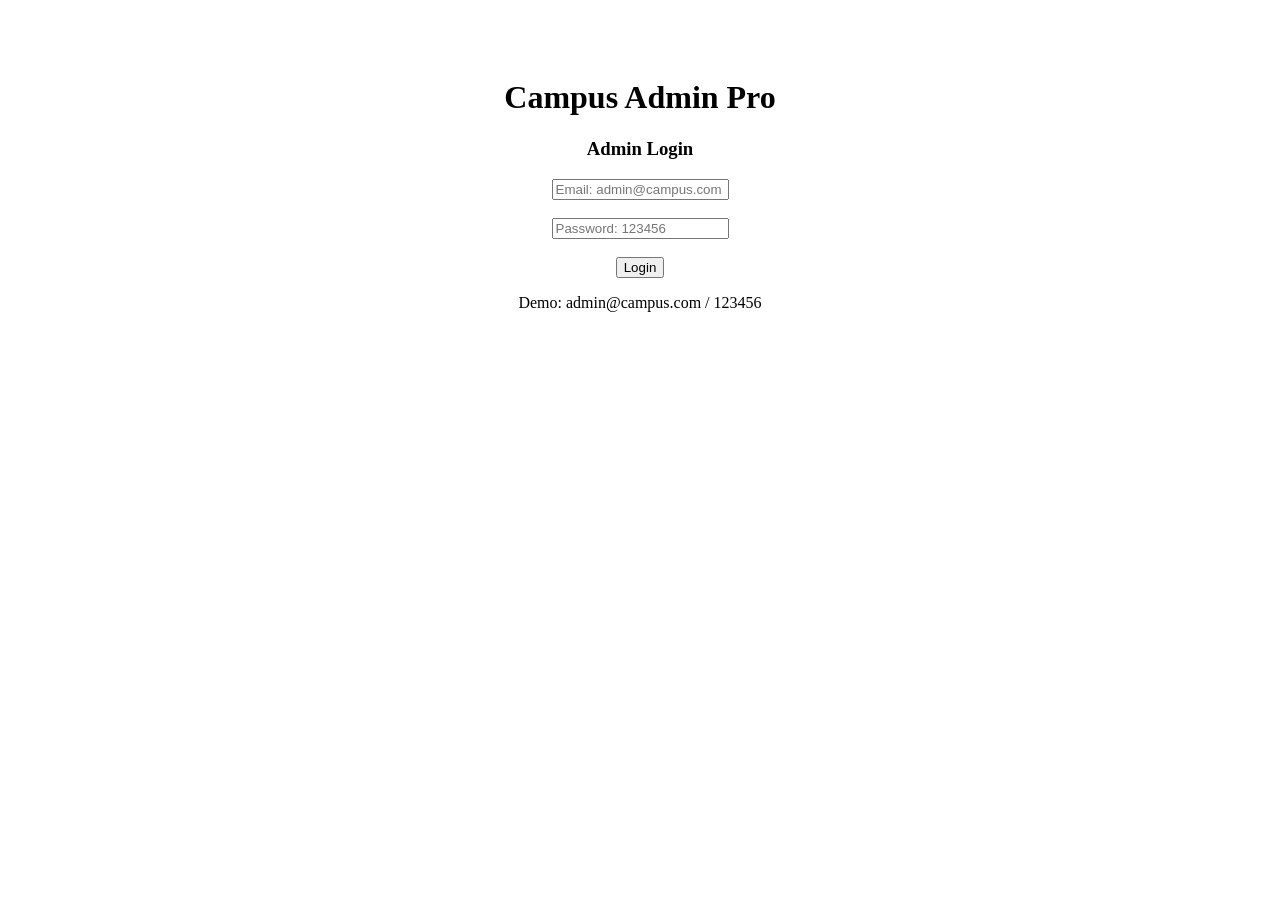
<file: index.html>
<!DOCTYPE html>
<html>
<head>
<title>Campus Admin Pro</title>
<link rel="stylesheet" href="style.css">
</head>
<body>

<div id="loginPage" style="text-align:center; padding:50px;">
<h1>Campus Admin Pro</h1>
<h3>Admin Login</h3>
<input id="loginEmail" type="email" placeholder="Email: admin@campus.com"><br><br>
<input id="loginPassword" type="password" placeholder="Password: 123456"><br><br>
<button onclick="login()">Login</button>
<p>Demo: admin@campus.com / 123456</p>
</div>

<div id="mainApp" style="display:none; padding:20px;">
<h1>Dashboard</h1>
<p>Total Students: <span id="totalStudents">0</span></p>
<p>Total Fees: <span id="totalFees">₹0</span></p>
<p>Total Courses: <span id="totalCourses">3</span></p>
<hr>

<h2>Add Student</h2>
<input id="stuName" placeholder="Student Name"><br><br>
<input id="stuEmail" placeholder="Email"><br><br>
<input id="stuCourse" placeholder="Course e.g. B.Tech CSE"><br><br>
<input id="stuFees" type="number" placeholder="Fees"><br><br>
<select id="stuStatus">
<option>Fee: Paid</option>
<option>Fee: Pending</option>
</select><br><br>
<button onclick="addStudent()">Add Student</button>
<hr>

<h2>Students List</h2>
<input id="searchBox" placeholder="Search student..." onkeyup="searchStudent()"><br><br>
<div id="studentList"></div>
</div>

<script src="script.js"></script>
</body>
</html>
</file>
<file: style.css>
<!DOCTYPE html>
<!-- saved from url=(0061)https://github.com/priyagoud438/SWYNEX-App-Features-and-State -->
<html lang="en" data-render-ssr="false" data-color-mode="auto" data-light-theme="light" data-dark-theme="dark" data-a11y-animated-images="system" data-a11y-link-underlines="true" class="js-focus-visible" data-js-focus-visible=""><head><meta http-equiv="Content-Type" content="text/html; charset=UTF-8"><meta name="viewport" content="width=device-width, initial-scale=1" nonce=""><link rel="preload" as="image" href="./task 3 style_files/209134513"><link rel="preload" as="image" href="./task 3 style_files/209134513(1)"><style data-precedence="github-ui-cascade-layer-order" data-href="github-ui-cascade-layer-order">@layer primer-css-base,primer-react,recipes,properties,tailwind-theme,utilities;</style><link rel="stylesheet" href="./task 3 style_files/index-JVHuKBxQ.css" crossorigin="anonymous" nonce="" data-precedence="default"><link rel="stylesheet" href="./task 3 style_files/light-Az9Ud4P0.css" data-theme="light" crossorigin="anonymous" nonce="" data-precedence="default"><link rel="stylesheet" href="./task 3 style_files/dark-DeeaFiWu.css" data-theme="dark" crossorigin="anonymous" nonce="" data-precedence="default"><link rel="stylesheet" href="./task 3 style_files/index-CFP59paw.css" crossorigin="anonymous" nonce="" data-precedence="default"><link rel="stylesheet" href="./task 3 style_files/index-D-S89MAN.css" crossorigin="anonymous" nonce="" data-precedence="default"><link rel="stylesheet" href="./task 3 style_files/primer-react-CdEtzIRW.css" crossorigin="anonymous" nonce="" data-precedence="default"><link rel="stylesheet" href="./task 3 style_files/index-QDvdD2D2.css" crossorigin="anonymous" nonce="" data-precedence="default"><link rel="stylesheet" href="./task 3 style_files/LazyGlobalSsoBanner-Binsqx9V.css" crossorigin="anonymous" nonce="" data-precedence="default"><link rel="stylesheet" href="./task 3 style_files/IpmBannerBase-Cty3zTqp.css" crossorigin="anonymous" nonce="" data-precedence="default"><link rel="stylesheet" href="./task 3 style_files/disclosure-85VqYB8k.css" crossorigin="anonymous" nonce="" data-precedence="default"><link rel="stylesheet" href="./task 3 style_files/src-CFvXHJMG.css" crossorigin="anonymous" nonce="" data-precedence="default"><link rel="stylesheet" href="./task 3 style_files/GlobalNavLayout-CxNT5_c7.css" crossorigin="anonymous" nonce="" data-precedence="default"><link rel="stylesheet" href="./task 3 style_files/repo-layout-BaOgDBBg.css" crossorigin="anonymous" nonce="" data-precedence="default"><link rel="stylesheet" href="./task 3 style_files/CopyToClipboardIconButton-DhOTGLOK.css" crossorigin="anonymous" nonce="" data-precedence="default"><link rel="stylesheet" href="./task 3 style_files/use-file-tree-tooltip-CnwyIXuU.css" crossorigin="anonymous" nonce="" data-precedence="default"><link rel="stylesheet" href="./task 3 style_files/RefSelector-CvuMZiQI.css" crossorigin="anonymous" nonce="" data-precedence="default"><link rel="stylesheet" href="./task 3 style_files/ReposHeaderRefSelector-B9UxEzc7.css" crossorigin="anonymous" nonce="" data-precedence="default"><link rel="stylesheet" href="./task 3 style_files/repos-file-tree-view-4Z0gRkfs.css" crossorigin="anonymous" nonce="" data-precedence="default"><link rel="stylesheet" href="./task 3 style_files/ScrollMarksContainer-jgZd6-5D.css" crossorigin="anonymous" nonce="" data-precedence="default"><link rel="stylesheet" href="./task 3 style_files/SharedPageLayout-kmFQ-Zzm.css" crossorigin="anonymous" nonce="" data-precedence="default"><link rel="stylesheet" href="./task 3 style_files/InlineAutocomplete-CTgae2KY.css" crossorigin="anonymous" nonce="" data-precedence="default"><link rel="stylesheet" href="./task 3 style_files/LabelPicker-CPVcQHCM.css" crossorigin="anonymous" nonce="" data-precedence="default"><link rel="stylesheet" href="./task 3 style_files/CodeViewHeader-Bqa0zymU.css" crossorigin="anonymous" nonce="" data-precedence="default"><link rel="stylesheet" href="./task 3 style_files/layout-DKvBDqaB.css" crossorigin="anonymous" nonce="" data-precedence="default"><link rel="stylesheet" href="./task 3 style_files/CopilotAppOpenAction-BNJykXth.css" crossorigin="anonymous" nonce="" data-precedence="default"><link rel="stylesheet" href="./task 3 style_files/LinkButton-Cn8HxVbV.css" crossorigin="anonymous" nonce="" data-precedence="default"><link rel="stylesheet" href="./task 3 style_files/CopilotSurvey-CCI7dZZR.css" crossorigin="anonymous" nonce="" data-precedence="default"><link rel="stylesheet" href="./task 3 style_files/CodeViewContextBanners-8D4Z3PZn.css" crossorigin="anonymous" nonce="" data-precedence="default"><link rel="stylesheet" href="./task 3 style_files/AddFileDropdownButton-DAJ6xZPB.css" crossorigin="anonymous" nonce="" data-precedence="default"><link rel="stylesheet" href="./task 3 style_files/ReposOverviewPage-CNmM1lu1.css" crossorigin="anonymous" nonce="" data-precedence="default"><script type="importmap" nonce="">{"imports":{"react":"https://github.githubassets.com/assets/react-fa5e2e82e6e0ecc0.js","react/compiler-runtime":"https://github.githubassets.com/assets/react-compiler-runtime-4610bd6d3de9c049.js","scheduler":"https://github.githubassets.com/assets/scheduler-58b860b049ca307c.js","react-dom":"https://github.githubassets.com/assets/react-dom-c7f52540bb6b77ed.js","react-dom/client":"https://github.githubassets.com/assets/react-dom-client-35b308126995de85.js","react-is":"https://github.githubassets.com/assets/react-is-e0b593954b4706d8.js","react/jsx-dev-runtime":"https://github.githubassets.com/assets/react-jsx-dev-runtime-ea55d68667d559e5.js","react/jsx-runtime":"https://github.githubassets.com/assets/react-jsx-runtime-4915cb0f5b3aff04.js","react-reconciler":"https://github.githubassets.com/assets/react-reconciler-8e99e505c4429605.js"}}</script><meta name="react-profiling" content="0"><link rel="modulepreload" href="https://github.githubassets.com/assets/react-fa5e2e82e6e0ecc0.js" crossorigin="anonymous" nonce=""><link rel="modulepreload" href="https://github.githubassets.com/assets/react-compiler-runtime-4610bd6d3de9c049.js" crossorigin="anonymous" nonce=""><link rel="modulepreload" href="https://github.githubassets.com/assets/scheduler-58b860b049ca307c.js" crossorigin="anonymous" nonce=""><link rel="modulepreload" href="https://github.githubassets.com/assets/react-dom-c7f52540bb6b77ed.js" crossorigin="anonymous" nonce=""><link rel="modulepreload" href="https://github.githubassets.com/assets/react-dom-client-35b308126995de85.js" crossorigin="anonymous" nonce=""><link rel="modulepreload" href="https://github.githubassets.com/assets/react-is-e0b593954b4706d8.js" crossorigin="anonymous" nonce=""><link rel="modulepreload" href="https://github.githubassets.com/assets/react-jsx-runtime-4915cb0f5b3aff04.js" crossorigin="anonymous" nonce=""><link rel="modulepreload" href="https://github.githubassets.com/assets/react-reconciler-8e99e505c4429605.js" crossorigin="anonymous" nonce=""><meta name="release" content="ad9a37a663eb727a42b8bacc5e035cc3a24dd058"><meta name="fetch-nonce" content="v2:65e7993c-0f85-4a4f-bf10-5dc30999c27e"><meta name="theme-color" content="#1e2327"><meta name="color-scheme" content="light dark"><meta name="react-app-name" content="code-view"><meta name="route-pattern" content="/$owner/$repo/" data-datadog-rum-route-pattern=""><meta name="data-router-route-id" content="codeViewRepoRoute"><link rel="mask-icon" href="https://github.githubassets.com/pinned-octocat.svg" color="#000000"><link rel="alternate icon" class="js-site-favicon" type="image/png" href="https://github.githubassets.com/favicons/favicon-dark.png"><link rel="icon" class="js-site-favicon" type="image/svg+xml" href="https://github.githubassets.com/favicons/favicon-dark.svg" data-base-href="https://github.githubassets.com/favicons/favicon"><link rel="apple-touch-icon" href="https://github.githubassets.com/apple-touch-icon.png"><link rel="apple-touch-icon" sizes="180x180" href="https://github.githubassets.com/apple-touch-icon-180x180.png"><meta name="browser-errors-url" content="https://api.github.com/_private/browser/errors?service=ui"><meta name="browser-stats-url" content="https://api.github.com/_private/browser/stats?service=ui"><meta name="octolytics-url" content="https://collector.github.com/github/collect"><link rel="shared-web-socket" href="wss://alive.github.com/_sockets/u/209134513/ws?session=eyJ2IjoiVjMiLCJ1IjoyMDkxMzQ1MTMsInMiOjIzOTU3MDY1MzksImMiOjQxMjEwMjYxMDAsInQiOjE3OTM4NjIwNTl9--83f7f4822b6a72eb48d4e0e91c222a2d242eec398de10328236ecad986b417fc" data-refresh-url="/_alive" data-session-id="2cfc607fdbff712b62b2b5a8ae8e168f5c8bc6c6e0b43a89e06ef9c19fc5adb9"><meta property="csp-nonce" content="JRulTZq6VJ7C6LaX7KLlS8+RYK1WRsoQ"><meta name="ui-service" content="true" nonce=""><meta name="user-login" content="priyagoud438" nonce=""><meta name="octolytics-actor-id" content="209134513" nonce=""><meta name="octolytics-actor-login" content="priyagoud438" nonce=""><meta name="octolytics-actor-hash" content="56130e8e7d70bd9b937090817ebe6b60e16bac2943dcd9aba6d5f6752e090c33" nonce=""><meta name="keyboard-shortcuts-preference" content="all" nonce=""><meta name="hovercards-preference" content="true" nonce=""><meta name="announcement-preference-hovercard" content="true" nonce=""><link rel="modulepreload" href="./task 3 style_files/index-C6wbGfeD.js.download" crossorigin="anonymous" nonce=""><link rel="modulepreload" href="https://github.githubassets.com/assets/rolldown-runtime-C1w6yGGe.js" crossorigin="anonymous" nonce=""><link rel="modulepreload" href="https://github.githubassets.com/assets/primer-react-Bl_tew_I.js" crossorigin="anonymous" nonce=""><link rel="modulepreload" href="https://github.githubassets.com/assets/router-pLy3gkxJ.js" crossorigin="anonymous" nonce=""><link rel="modulepreload" href="https://github.githubassets.com/assets/octicons~index~ClientError~blob-layout~file-tree-layout~tree~global-nav-layout~global-nav-l~dxexi9aw-Kl5ybXWI.js" crossorigin="anonymous" nonce=""><link rel="modulepreload" href="https://github.githubassets.com/assets/global-nav-layout-BT39QxWI.js" crossorigin="anonymous" nonce=""><link rel="modulepreload" href="https://github.githubassets.com/assets/GlobalNavLayout-RcnR4VO9.js" crossorigin="anonymous" nonce=""><link rel="modulepreload" href="https://github.githubassets.com/assets/useMutation-5ndFyaxy.js" crossorigin="anonymous" nonce=""><link rel="modulepreload" href="https://github.githubassets.com/assets/octicons~global-nav-layout~global-nav-layout~repo-layout~tree~repo-overview~layout~blob~bla~c6s3ca4p-D4VYenuY.js" crossorigin="anonymous" nonce=""><link rel="modulepreload" href="https://github.githubassets.com/assets/octicons~global-nav-layout~global-nav-layout~layout~index~tree~tree-delete~repo-overview~la~ca7iy355-BPnSxehh.js" crossorigin="anonymous" nonce=""><link rel="modulepreload" href="https://github.githubassets.com/assets/octicons~global-nav-layout~global-nav-layout~blob~blame~NewAgentTaskButtonContent~VersionsI~e3sdl6ri-BqOnEdqn.js" crossorigin="anonymous" nonce=""><link rel="modulepreload" href="https://github.githubassets.com/assets/octicons~global-nav-layout~global-nav-layout~layout~index~preload-quick-search~quick-search~kgp3o57z-CMtuHPTh.js" crossorigin="anonymous" nonce=""><link rel="modulepreload" href="https://github.githubassets.com/assets/octicons~global-nav-layout~global-nav-layout~layout~index~tree~repo-overview~CodespacesTabR~chtmg182-DwuwLwjz.js" crossorigin="anonymous" nonce=""><link rel="modulepreload" href="https://github.githubassets.com/assets/octicons~global-nav-layout~global-nav-layout~layout~index~tree~repo-overview~layout~blob~bl~nw7eu612-KFjc-ySf.js" crossorigin="anonymous" nonce=""><link rel="modulepreload" href="https://github.githubassets.com/assets/octicons~global-nav-layout~global-nav-layout~layout~index~tree~repo-overview~layout~quick-s~b7k6u3rl-CqG7fRBU.js" crossorigin="anonymous" nonce=""><link rel="modulepreload" href="https://github.githubassets.com/assets/octicons~global-nav-layout~global-nav-layout~layout~GlobalNavUserMenu~CommandPaletteDotcom~~ct1gd1ka-CK_6bErT.js" crossorigin="anonymous" nonce=""><link rel="modulepreload" href="https://github.githubassets.com/assets/octicons~global-nav-layout~global-nav-layout~layout~index~layout~GlobalNavUserMenu~GlobalNa~ln3rilii-C2mxgLG2.js" crossorigin="anonymous" nonce=""><link rel="modulepreload" href="https://github.githubassets.com/assets/octicons~index~ClientError~global-nav-layout~global-nav-layout~SavedSearchesDialog~Feedback~c04mbds1-CPh_PQaY.js" crossorigin="anonymous" nonce=""><link rel="modulepreload" href="https://github.githubassets.com/assets/copilot-chat-types-BQDKnDSV.js" crossorigin="anonymous" nonce=""><link rel="modulepreload" href="https://github.githubassets.com/assets/copilot-local-storage-Cwuc57XX.js" crossorigin="anonymous" nonce=""><link rel="modulepreload" href="https://github.githubassets.com/assets/copilot-auth-token-CYTdlLMi.js" crossorigin="anonymous" nonce=""><link rel="modulepreload" href="https://github.githubassets.com/assets/prompts-DbK3b9Rt.js" crossorigin="anonymous" nonce=""><link rel="modulepreload" href="https://github.githubassets.com/assets/history-D9zLgTFl.js" crossorigin="anonymous" nonce=""><link rel="modulepreload" href="https://github.githubassets.com/assets/use-alive-BI3JUqNK.js" crossorigin="anonymous" nonce=""><link rel="modulepreload" href="https://github.githubassets.com/assets/create-worker-BpPFHu0-.js" crossorigin="anonymous" nonce=""><link rel="modulepreload" href="https://github.githubassets.com/assets/policy-metrics-Pyz2jmv9.js" crossorigin="anonymous" nonce=""><link rel="modulepreload" href="https://github.githubassets.com/assets/eventloop-tasks-CFWmXPuB.js" crossorigin="anonymous" nonce=""><link rel="modulepreload" href="https://github.githubassets.com/assets/use-debounce-DlWwjeBb.js" crossorigin="anonymous" nonce=""><link rel="modulepreload" href="https://github.githubassets.com/assets/GitHubAvatar-CkROiMa0.js" crossorigin="anonymous" nonce=""><link rel="modulepreload" href="https://github.githubassets.com/assets/react-partial-anchor-Ozg9oO7Q.js" crossorigin="anonymous" nonce=""><link rel="modulepreload" href="https://github.githubassets.com/assets/permission-mode-DH4pfpki.js" crossorigin="anonymous" nonce=""><link rel="modulepreload" href="https://github.githubassets.com/assets/agent-api-paths-BZWzXkeg.js" crossorigin="anonymous" nonce=""><link rel="modulepreload" href="https://github.githubassets.com/assets/validation-CEiCzqwW.js" crossorigin="anonymous" nonce=""><link rel="modulepreload" href="https://github.githubassets.com/assets/create-store-Bz2cMwry.js" crossorigin="anonymous" nonce=""><link rel="modulepreload" href="https://github.githubassets.com/assets/typebox-CBpN8WdI.js" crossorigin="anonymous" nonce=""><link rel="modulepreload" href="https://github.githubassets.com/assets/use-media-query-Bgv5IYGL.js" crossorigin="anonymous" nonce=""><link rel="modulepreload" href="https://github.githubassets.com/assets/ItemPicker-B-wav0g1.js" crossorigin="anonymous" nonce=""><link rel="modulepreload" href="https://github.githubassets.com/assets/copilot-chat-events-B-7DdDOI.js" crossorigin="anonymous" nonce=""><link rel="modulepreload" href="https://github.githubassets.com/assets/constants-Dxafue-A.js" crossorigin="anonymous" nonce=""><link rel="modulepreload" href="https://github.githubassets.com/assets/use-local-storage-CV4bVDBD.js" crossorigin="anonymous" nonce=""><link rel="modulepreload" href="https://github.githubassets.com/assets/LazyGlobalSsoBanner-BFAu-9R5.js" crossorigin="anonymous" nonce=""><link rel="modulepreload" href="https://github.githubassets.com/assets/use-web-vitals-B7w0JOPR.js" crossorigin="anonymous" nonce=""><link rel="modulepreload" href="https://github.githubassets.com/assets/use-route-query-hiY0_200.js" crossorigin="anonymous" nonce=""><link rel="modulepreload" href="https://github.githubassets.com/assets/current-owner-repo-CnuCB0E-.js" crossorigin="anonymous" nonce=""><link rel="modulepreload" href="https://github.githubassets.com/assets/docked-page-store-DgCMcMqe.js" crossorigin="anonymous" nonce=""><link rel="modulepreload" href="https://github.githubassets.com/assets/IpmBannerBase-YJ9XqQPB.js" crossorigin="anonymous" nonce=""><link rel="modulepreload" href="https://github.githubassets.com/assets/hpc-Cyk9FJ6l.js" crossorigin="anonymous" nonce=""><link rel="modulepreload" href="https://github.githubassets.com/assets/src-B_Au2oZ4.js" crossorigin="anonymous" nonce=""><link rel="modulepreload" href="https://github.githubassets.com/assets/disclosure-C1fFHmxU.js" crossorigin="anonymous" nonce=""><link rel="modulepreload" href="https://github.githubassets.com/assets/EnterpriseAnnouncementBanner-DH_Hiu9e.js" crossorigin="anonymous" nonce=""><link rel="modulepreload" href="https://github.githubassets.com/assets/UnsafeHTML-C_WRDKAW.js" crossorigin="anonymous" nonce=""><link rel="modulepreload" href="https://github.githubassets.com/assets/sanitize-Dd5skDAB.js" crossorigin="anonymous" nonce=""><link rel="modulepreload" href="https://github.githubassets.com/assets/create-policy-CAmfxIE-.js" crossorigin="anonymous" nonce=""><link rel="modulepreload" href="https://github.githubassets.com/assets/global-nav-layout-Bua2rPvu.js" crossorigin="anonymous" nonce=""><link rel="modulepreload" href="https://github.githubassets.com/assets/repo-layout-B4_vWFhF.js" crossorigin="anonymous" nonce=""><link rel="modulepreload" href="https://github.githubassets.com/assets/layout-CxOyWgI6.js" crossorigin="anonymous" nonce=""><link rel="modulepreload" href="https://github.githubassets.com/assets/octicons~SavedSearchesDialog~layout~index~layout~quick-search~GlobalNavMenu~CreateIssueDial~npjq124f-Bd5PazNb.js" crossorigin="anonymous" nonce=""><link rel="modulepreload" href="https://github.githubassets.com/assets/CopyToClipboardIconButton-C6jn1tpI.js" crossorigin="anonymous" nonce=""><link rel="modulepreload" href="https://github.githubassets.com/assets/VerifiedHTML-B6Mk_yfP.js" crossorigin="anonymous" nonce=""><link rel="modulepreload" href="https://github.githubassets.com/assets/use-app-payload-sy1PIKAi.js" crossorigin="anonymous" nonce=""><link rel="modulepreload" href="https://github.githubassets.com/assets/use-is-platform-nWKX0JY5.js" crossorigin="anonymous" nonce=""><link rel="modulepreload" href="https://github.githubassets.com/assets/use-tree-list-B5pUw77g.js" crossorigin="anonymous" nonce=""><link rel="modulepreload" href="https://github.githubassets.com/assets/EditPermissionsContext-BJWjIyVH.js" crossorigin="anonymous" nonce=""><link rel="modulepreload" href="https://github.githubassets.com/assets/fzy.js-BCdrqZE3.js" crossorigin="anonymous" nonce=""><link rel="modulepreload" href="https://github.githubassets.com/assets/ScreenSize-cGARdFdZ.js" crossorigin="anonymous" nonce=""><link rel="modulepreload" href="https://github.githubassets.com/assets/repos-file-tree-view-2nVXGFJD.js" crossorigin="anonymous" nonce=""><link rel="modulepreload" href="https://github.githubassets.com/assets/octicons~layout~index~tree~tree-delete~repo-overview~layout~file-tree-layout~delete~blob~bl~d7pv9sdz-BC1oUffK.js" crossorigin="anonymous" nonce=""><link rel="modulepreload" href="https://github.githubassets.com/assets/get-scrollable-parent-D58fypQf.js" crossorigin="anonymous" nonce=""><link rel="modulepreload" href="https://github.githubassets.com/assets/use-file-tree-tooltip-BVGMu9V4.js" crossorigin="anonymous" nonce=""><link rel="modulepreload" href="https://github.githubassets.com/assets/ReposHeaderRefSelector-DNwDPbTI.js" crossorigin="anonymous" nonce=""><link rel="modulepreload" href="https://github.githubassets.com/assets/RefSelector-CbKxGCMd.js" crossorigin="anonymous" nonce=""><link rel="modulepreload" href="https://github.githubassets.com/assets/use-is-data-router-enabled-CswDwE9c.js" crossorigin="anonymous" nonce=""><link rel="modulepreload" href="https://github.githubassets.com/assets/use-route-payload-BYLSTUPF.js" crossorigin="anonymous" nonce=""><link rel="modulepreload" href="https://github.githubassets.com/assets/CodeViewBannersContext-DxOpzENm.js" crossorigin="anonymous" nonce=""><link rel="modulepreload" href="https://github.githubassets.com/assets/ScrollMarksContainer-DN4YAZSD.js" crossorigin="anonymous" nonce=""><link rel="modulepreload" href="https://github.githubassets.com/assets/BudgetThresholdBanner-DLS9vD6d.js" crossorigin="anonymous" nonce=""><link rel="modulepreload" href="https://github.githubassets.com/assets/CodeNavContext-APjvFXla.js" crossorigin="anonymous" nonce=""><link rel="modulepreload" href="https://github.githubassets.com/assets/TreePaneContext-6xRH3u9E.js" crossorigin="anonymous" nonce=""><link rel="modulepreload" href="https://github.githubassets.com/assets/SharedPageLayout-C3YUFITF.js" crossorigin="anonymous" nonce=""><link rel="modulepreload" href="https://github.githubassets.com/assets/CodeViewHeader-DyXMoAnT.js" crossorigin="anonymous" nonce=""><link rel="modulepreload" href="https://github.githubassets.com/assets/octicons~tree~repo-overview~layout~CopilotImmersiveEmbedded~ChatAppEmbeddedPartial~TaskChat~lumi3l3c-D4tF_i9r.js" crossorigin="anonymous" nonce=""><link rel="modulepreload" href="https://github.githubassets.com/assets/octicons~tree~repo-overview~layout~CreateIssueDialog~FeaturePreviewDialog~CopilotImmersiveE~e4zknt7z-BPezSEMA.js" crossorigin="anonymous" nonce=""><link rel="modulepreload" href="https://github.githubassets.com/assets/octicons~tree~repo-overview~layout~CopilotRelaunchAnnouncement~CreateIssueDialog~GlobalAgen~b7b5p5ue-CFjfiDAr.js" crossorigin="anonymous" nonce=""><link rel="modulepreload" href="https://github.githubassets.com/assets/use-get-hovercard-attributes-for-type-DNVKJUrb.js" crossorigin="anonymous" nonce=""><link rel="modulepreload" href="https://github.githubassets.com/assets/preferences-CpubMp_8.js" crossorigin="anonymous" nonce=""><link rel="modulepreload" href="https://github.githubassets.com/assets/LabelPicker-CthE8zA1.js" crossorigin="anonymous" nonce=""><link rel="modulepreload" href="https://github.githubassets.com/assets/InlineAutocomplete-DXgBGk0i.js" crossorigin="anonymous" nonce=""><link rel="modulepreload" href="https://github.githubassets.com/assets/input-range-DKsMVU3B.js" crossorigin="anonymous" nonce=""><link rel="modulepreload" href="https://github.githubassets.com/assets/use-emojis-query-B0oYlTJI.js" crossorigin="anonymous" nonce=""><link rel="modulepreload" href="https://github.githubassets.com/assets/fuzzy-score-Dh-D_ftO.js" crossorigin="anonymous" nonce=""><link rel="modulepreload" href="https://github.githubassets.com/assets/fuzzy-filter-t07f7LOm.js" crossorigin="anonymous" nonce=""><link rel="modulepreload" href="https://github.githubassets.com/assets/repo-overview-DoYQjlp-.js" crossorigin="anonymous" nonce=""><link rel="modulepreload" href="https://github.githubassets.com/assets/use-update-ref-info-and-path-D1bcTLKk.js" crossorigin="anonymous" nonce=""><link rel="modulepreload" href="https://github.githubassets.com/assets/CopilotSettingsContext-J26GeK_b.js" crossorigin="anonymous" nonce=""><link rel="modulepreload" href="https://github.githubassets.com/assets/ReposOverviewPage-AFOApuly.js" crossorigin="anonymous" nonce=""><link rel="modulepreload" href="https://github.githubassets.com/assets/octicons~tree~tree-delete~repo-overview~delete~blob~blob-layout~blame~GlobalNavUserMenu~Cre~n67fohjz-CkDXoyLd.js" crossorigin="anonymous" nonce=""><link rel="modulepreload" href="https://github.githubassets.com/assets/octicons~layout~tree~repo-overview~blob~blame~CopilotImmersiveEmbedded~ChatAppEmbeddedParti~k8howlir-BaF8Xuus.js" crossorigin="anonymous" nonce=""><link rel="modulepreload" href="https://github.githubassets.com/assets/octicons~tree~repo-overview~quick-search~CreateIssueDialog~GlobalAgentsMenu~CopilotImmersiv~mbe7nilq-DyTPU67y.js" crossorigin="anonymous" nonce=""><link rel="modulepreload" href="https://github.githubassets.com/assets/CopilotAppOpenAction-zqOam6zG.js" crossorigin="anonymous" nonce=""><link rel="modulepreload" href="https://github.githubassets.com/assets/NewAgentTaskButton-u0XXM7Pw.js" crossorigin="anonymous" nonce=""><link rel="modulepreload" href="https://github.githubassets.com/assets/LinkButton.module-DiFNMvcB.js" crossorigin="anonymous" nonce=""><link rel="modulepreload" href="https://github.githubassets.com/assets/Skeleton-C9GkhIAo.js" crossorigin="anonymous" nonce=""><link rel="modulepreload" href="https://github.githubassets.com/assets/CopilotSurvey-D1khK-TP.js" crossorigin="anonymous" nonce=""><link rel="modulepreload" href="https://github.githubassets.com/assets/copilot-user-BhgJ74kO.js" crossorigin="anonymous" nonce=""><link rel="modulepreload" href="https://github.githubassets.com/assets/CodeViewContextBanners-DbluFiak.js" crossorigin="anonymous" nonce=""><link rel="modulepreload" href="https://github.githubassets.com/assets/LatestCommitContext-Dyau38CM.js" crossorigin="anonymous" nonce=""><link rel="modulepreload" href="https://github.githubassets.com/assets/AddFileDropdownButton-B0uK35Oc.js" crossorigin="anonymous" nonce=""><link rel="modulepreload" href="https://github.githubassets.com/assets/overview-types-FG7fDoUN.js" crossorigin="anonymous" nonce=""><link rel="modulepreload" href="https://github.githubassets.com/assets/error-types-D_wZELAR.js" crossorigin="anonymous" nonce=""><meta name="octolytics-dimension-repository_id" content="1445348995"><meta name="octolytics-dimension-repository_nwo" content="priyagoud438/SWYNEX-App-Features-and-State"><meta name="octolytics-dimension-user_id" content="209134513"><meta name="octolytics-dimension-user_login" content="priyagoud438"><script id="client-env" type="application/json">{"locale":"en","featureFlags":["actions_enable_background_steps","actions_new_hosted_runner_image_select_sizes_and_versions","actions_workflow_language_service_allow_case_function","actions_workflows_react_toggle","agent_author_search_expansion","agent_author_search_expansion_ui_pulls","ahp_v1_wire_protocol","ai_resource_search","alternate_user_config_repo","billing_billable_licenses_cost_center_bucket_fix","billing_budget_expiration","billing_cost_center_list_assigned_resources","billing_discount_threshold_notification","billing_shared_compute_usage","branches_sidebar_layout","ccr_implement_suggestion_refresh","code_quality_enablement_banner_targeting","code_quality_remove_preview","code_view_checks_live_updates","code_view_raf_sticky_lines","code_view_skip_unchanged_wrap_preference","codemirror_inp_optimizations","codespaces_prebuild_region_target_update","coding_agent_third_party_model_ui","copilot-software-factories","copilot_agent_snippy","copilot_api_agentic_issue_marshal_yaml","copilot_automation_continuous_history","copilot_automation_repo_mcp_servers","copilot_automations_pagination","copilot_background_shell_workbench","copilot_base_model_policy_row","copilot_chat_auto_mode_v2","copilot_chat_clear_model_selection_for_default_change","copilot_chat_disable_model_picker_while_streaming","copilot_chat_increase_token_padding","copilot_chat_vision_dotcom_chat_ga_gate","copilot_css_textarea_autosize","copilot_custom_copilots","copilot_custom_copilots_feature_preview","copilot_duplicate_thread","copilot_extensions_removal_on_marketplace","copilot_fix_failed_workflows_all_skus","copilot_hide_hovercard","copilot_immersive_task_hyperlinking","copilot_issue_list_show_more","copilot_managed_settings_validation_file_links","copilot_mission_control_agent_merge_fix_ci","copilot_mission_control_agent_merge_resolve_conflicts","copilot_mission_control_agents_repository_task_detail","copilot_mission_control_agents_task_detail","copilot_mission_control_ahp_diff","copilot_mission_control_ahp_diff_workbench","copilot_mission_control_ahp_local_images","copilot_mission_control_automation_grouping","copilot_mission_control_awps_batching","copilot_mission_control_create_pull_request_client_tool","copilot_mission_control_create_repository_client_tool","copilot_mission_control_early_stop","copilot_mission_control_environment_task_destination_startup","copilot_mission_control_environments_web_kickoff","copilot_mission_control_independent_mode_controls","copilot_mission_control_messaging_app_dm_steering","copilot_mission_control_needs_attention","copilot_mission_control_pinned_tasks","copilot_mission_control_reasoning_effort","copilot_mission_control_reserved_sandbox_tasks","copilot_mission_control_reuse_project_workspace","copilot_mission_control_sandbox_request_image_override","copilot_mission_control_session_client_attribution","copilot_mission_control_task_alive_updates","copilot_mission_control_task_sharing","copilot_mission_control_use_api_gateway","copilot_org_policy_page_focus_mode","copilot_policy_ui_refresh","copilot_pr_chat_thread_persistence","copilot_quick_chat_default_chat_scope","copilot_quick_chat_project_sessions","copilot_quick_chat_recent_artifact_sessions","copilot_share_active_subthread","copilot_spaces_ga","copilot_spaces_individual_policies_ga","copilot_swe_agent_authorization_status_ui","copilot_swe_agent_automation_completed_trigger","copilot_swe_agent_automation_failed_trigger","copilot_swe_agent_automation_repository_owned","copilot_swe_agent_automation_resource_scoped_writes","copilot_swe_agent_code_scanning_alert_trigger","copilot_swe_agent_dependabot_alert_trigger","copilot_swe_agent_discussion_comment_trigger","copilot_swe_agent_discussion_opened_trigger","copilot_swe_agent_discussion_updated_trigger","copilot_swe_agent_hide_model_picker_if_only_auto","copilot_swe_agent_issue_assigned_trigger","copilot_swe_agent_issue_closed_trigger","copilot_swe_agent_issue_comment_trigger","copilot_swe_agent_issue_labeled_trigger","copilot_swe_agent_issue_reopened_trigger","copilot_swe_agent_merge_conflict_trigger","copilot_swe_agent_pr_comment_model_picker","copilot_swe_agent_pull_request_assigned_trigger","copilot_swe_agent_pull_request_closed_trigger","copilot_swe_agent_pull_request_comment_trigger","copilot_swe_agent_pull_request_converted_to_draft_trigger","copilot_swe_agent_pull_request_labeled_trigger","copilot_swe_agent_pull_request_merged_trigger","copilot_swe_agent_pull_request_opened_trigger","copilot_swe_agent_pull_request_ready_for_review_trigger","copilot_swe_agent_pull_request_reopened_trigger","copilot_swe_agent_pull_request_review_dismissed_trigger","copilot_swe_agent_pull_request_review_requested_trigger","copilot_swe_agent_pull_request_review_submitted_trigger","copilot_swe_agent_pull_request_review_thread_resolved_trigger","copilot_swe_agent_pull_request_review_thread_unresolved_trigger","copilot_swe_agent_pull_request_synchronize_trigger","copilot_swe_agent_secret_scanning_alert_trigger","copilot_swe_agent_sub_issue_added_trigger","copilot_swe_agent_use_subagents","copilot_task_api_github_rest_style","copilot_task_scoped_alive_channel","copilot_token_based_billing","copilot_unconfigured_is_inherited","copilot_user_can_upgrade_plan_field","datadog_rum","datadog_rum_custom_metrics","fgpat_permissions_selector_redesign","glc_code_quality_repo_settings_workflow_config","global_issues_filtered_list_layout","global_nav_user_menu_fetch_on_intent","hyperspace_2025_logged_out_batch_1","hyperspace_2025_logged_out_batch_2","hyperspace_2025_logged_out_batch_3","in_product_messaging_datadog_monitoring","ipm_ubb_individual_budget_banner","issue_fields_multi_select","issue_inline_avatars","issue_relative_time_micro","issues_hide_closed_sub_issues","issues_index_query_persistence","issues_lazy_load_comment_box_suggestions","issues_react_chrome_container_query_fix","issues_react_include_bots_in_pickers","issues_react_ui_feedback","issues_structural_quick_filter_updates","labels_archiving","labels_archiving_info","landing_pages_ninetailed","lifecycle_label_name_updates","marketing_cookie_consent_banner","marketing_pages_search_explore_provider","memex_default_issue_create_repository","memex_live_update_hovercard","memex_mwl_filter_field_delimiter","memex_remove_deprecated_type_issue","memex_roadmap_drag_style","merge_queue_restricted_pushers_warning","merge_status_header_feedback","milestone_closed_issues_prioritization","new_batched_queries_hook","notifyd_issue_custom_subscription_events_notify","octocaptcha_origin_optimization","one_copilot_chat_owner_split_picker","one_copilot_chat_queue_submit_while_reconnecting","one_copilot_grouped_tool_calls","one_copilot_simplified_environment_picker","pr_unified_on_empty_side","primer_react_css_anchor_positioning","primer_react_merged_forwarded_refs","primer_react_timeline_list_semantics","prs_contextual_comment_controls","prs_copilot_app_open_action","prs_copilot_assignee_session_indicator","prs_css_anchor_positioning","prs_overview_for_you_refresh","prx_files","pull_request_file_tree_prefetch_on_hover_50ms","pull_request_files_virtualization","pull_request_persister","pull_request_stacks_auto_merge_stack_permission","pull_request_stacks_copy_links","pull_request_stacks_navigation_shortcuts","pull_request_virtualization_image_estimate","pull_request_virtualization_loader_batching","pull_request_virtualization_scroll_compensation","pull_request_virtualization_scroll_intent","pull_requests_deferred_highlight_fallback","pull_requests_persistent_whitespace_preferences","pull_requests_stacks_view_ui","pull_requests_stacks_view_ui_checks","pull_requests_structural_quick_filter_updates","react_blob_isolate_code_lines","react_blob_ssr_content_visibility","react_data_router_nonblocking_revalidation","react_data_router_tanstack_allowed","react_query_props_with_key","react_sandbox_future_tanstack","repo_app_turbo","repo_deployments_sidebar_layout","repo_issues_sidebar_layout","repo_pulls_dashboard_surface","repo_releases_and_tags_sidebar_layout","repos_contributors_limited_default_range","repository_suggester_elastic_search","rulesets_actor_list_editor","sample_network_conn_type","scribe_artifacts_api","scribe_artifacts_html","secret_scanning_public_monitoring_hide_preview_labels","secret_scanning_public_monitoring_hide_validity_coming_soon","security_center_artifact_filters_popover","see_who_reacted","selector_observer_skip_detached_adds","semantic_similarity_duplicate_issue_detection","session_logs_ungroup_reasoning_text","set_sha256_on_repo_creation_form","site_banner_desktop_copilot_app","site_copilot_consolidation_page","site_ghca_pixel_mona","site_github_app_ga_page","site_github_app_ga_page_highlight","site_github_app_mobile_native_share","site_global_banner_ghe_copilot","site_global_banner_technology_partner_of_the_year_2026","site_homepage_refresh_2026","site_landing_pages_stable_canvas_position","speculation_rules_ui_service","suggest_custom_property_values_copilot","suppress_automated_browser_vitals","swp_forms_disable_octocaptcha","thread_resolution_reason","track_notifications_settings_usage","trusted_types_policies","trusted_types_worker","turbo_link_eligibility_optimization","ui_commands_fast_modal_check","ui_route_code_view","ui_route_repos","ui_service_code_view_budget_banner_eligibility","ui_service_code_view_overview_data","ui_service_eligible","unified_batch_pr_comments","universe26_banners_post_on-d","update_issue_suggestions","viewscreen_sandbox","warn_inaccessible_attachments","webp_support","workstream_plugin_bootstrap"],"githubDomain":"https://github.com","login":"priyagoud438","uiComputeCohort":"treatment","copilotApiOverrideUrl":"https://api.individual.githubcopilot.com"}</script><script id="datadog-rum-config" type="application/json">{"version":1,"applicationId":"851db457-c3a9-463b-b2e5-906d1ef37118","clientToken":"[base64]","site":"datadoghq.com","service":"github-ui","env":"production","proxyUrl":"https://api.github.com/_private/browser/rum","sessionSampleRate":100,"profilingSampleRate":0,"remoteConfiguration":{"id":"98395865-d221-4f97-80fe-bfb0d289ce72"}}</script><link rel="modulepreload" as="script" crossorigin="" href="https://github.githubassets.com/assets/setup-CqnQR7b7.js"><link rel="modulepreload" as="script" crossorigin="" href="https://github.githubassets.com/assets/datadog-rum-B2wclD5p.js"><link rel="modulepreload" as="script" crossorigin="" href="https://github.githubassets.com/assets/include-fragment-CqOtmJhd.js"><link rel="modulepreload" as="script" crossorigin="" href="https://github.githubassets.com/assets/main-CGpxcQ8Z.js"><link rel="modulepreload" as="script" crossorigin="" href="https://github.githubassets.com/assets/handlingStack-BhumBGMg.js"><link rel="modulepreload" as="script" crossorigin="" href="https://github.githubassets.com/assets/main-Bh7rnDCv.js"><link rel="modulepreload" as="script" crossorigin="" href="https://github.githubassets.com/assets/GlobalNavMenu-Cib3WDYz.js"><link rel="modulepreload" as="script" crossorigin="" href="https://github.githubassets.com/assets/octicons~blob~blame~quick-search~GlobalNavUserMenu~GlobalNavMenu~CreateIssueDialog~CopilotI~okkcqede-B4n0-HGe.js"><link rel="stylesheet" crossorigin="" href="./task 3 style_files/GlobalNavMenu-4nJJ6jNI.css"><link rel="modulepreload" as="script" crossorigin="" href="https://github.githubassets.com/assets/GlobalNavUserMenu-hWw6CHUX.js"><link rel="modulepreload" as="script" crossorigin="" href="https://github.githubassets.com/assets/octicons~GlobalNavUserMenu~AccountSwitchDialog~SignOutIcon~LogoGithubIcon~GraphBarHorizonta~cbehst11-anINy3sK.js"><link rel="modulepreload" as="script" crossorigin="" href="https://github.githubassets.com/assets/octicons~layout~index~preload-quick-search~quick-search~GlobalNavUserMenu~AccountSwitchDial~ftzuyifv-bYPoV5pH.js"><link rel="modulepreload" as="script" crossorigin="" href="https://github.githubassets.com/assets/LoadingSkeleton-DdZfMcGw.js"><link rel="modulepreload" as="script" crossorigin="" href="https://github.githubassets.com/assets/use-stable-random-C7TNACIp.js"><link rel="stylesheet" crossorigin="" href="./task 3 style_files/LoadingSkeleton-Da6NX0pO.css"><link rel="modulepreload" as="script" crossorigin="" href="https://github.githubassets.com/assets/ErrorDialog-CsQO9OZ8.js"><link rel="stylesheet" crossorigin="" href="./task 3 style_files/GlobalNavUserMenu-CmF72_HA.css"><link rel="modulepreload" as="script" crossorigin="" href="https://github.githubassets.com/assets/hovercards-provider-DFQuEsW0.js"><link rel="modulepreload" as="script" crossorigin="" href="https://github.githubassets.com/assets/hovercards-CCNstzV1.js"><link rel="stylesheet" crossorigin="" href="./task 3 style_files/hovercards-provider-Dgbzjm3l.css"><link rel="modulepreload" as="script" crossorigin="" href="https://github.githubassets.com/assets/AccountSwitchDialog-CApkWVaQ.js"><link rel="stylesheet" crossorigin="" href="./task 3 style_files/AccountSwitchDialog-DeNELORu.css"><link rel="modulepreload" as="script" crossorigin="" href="https://github.githubassets.com/assets/ShortcutsDialogContent-C4_V76Ib.js"><link rel="modulepreload" as="script" crossorigin="" href="https://github.githubassets.com/assets/ui-commands-internal-D6uTiK9Z.js"><link rel="stylesheet" crossorigin="" href="./task 3 style_files/ShortcutsDialogContent-DAD9ViFJ.css"><link rel="modulepreload" as="script" crossorigin="" href="https://github.githubassets.com/assets/CopilotImmersiveEmbedded-rVdi9tuM.js"><link rel="modulepreload" as="script" crossorigin="" href="https://github.githubassets.com/assets/useQueries-CYVqazNj.js"><link rel="modulepreload" as="script" crossorigin="" href="https://github.githubassets.com/assets/CopilotAvatar-BUMhKcuN.js"><link rel="stylesheet" crossorigin="" href="./task 3 style_files/CopilotAvatar-C-5E1kBN.css"><link rel="modulepreload" as="script" crossorigin="" href="https://github.githubassets.com/assets/octicons~CreateIssueDialog~CopilotImmersiveEmbedded~QuoteIcon~MultiSelectIcon~ListOrderedIc~c0x8staw-D_HE_85E.js"><link rel="modulepreload" as="script" crossorigin="" href="https://github.githubassets.com/assets/octicons~CreateIssueDialog~CopilotImmersiveEmbedded~TriangleRightIcon~StrikethroughIcon~Shi~g9svw36w-DGIPgkxk.js"><link rel="modulepreload" as="script" crossorigin="" href="https://github.githubassets.com/assets/octicons~layout~index~preload-quick-search~quick-search~CopilotRelaunchAnnouncement~CreateI~d6tkbm79-C1AC1nfw.js"><link rel="modulepreload" as="script" crossorigin="" href="https://github.githubassets.com/assets/octicons~layout~index~CreateIssueDialog~CopilotImmersiveEmbedded~ChatAppEmbeddedPartial~Com~ff62xgmi-DUjXHUho.js"><link rel="modulepreload" as="script" crossorigin="" href="https://github.githubassets.com/assets/octicons~CreateIssueDialog~GlobalAgentsMenu~CopilotImmersiveEmbedded~ChatAppEmbeddedPartial~jvv1mkfq-GRi2cEuF.js"><link rel="modulepreload" as="script" crossorigin="" href="https://github.githubassets.com/assets/octicons~CopilotImmersiveEmbedded~UnverifiedIcon~ReportIcon~MinimizeIcon~IssueTracksIcon~Ha~e4cxaeyg-BhTMRvCq.js"><link rel="modulepreload" as="script" crossorigin="" href="https://github.githubassets.com/assets/octicons~CopilotImmersiveEmbedded~ChatAppEmbeddedPartial~WebCommitDialog~BlobEditor~TaskCha~ekqcm9jm-DUJBC4GQ.js"><link rel="modulepreload" as="script" crossorigin="" href="https://github.githubassets.com/assets/octicons~CopilotImmersiveEmbedded~ChatAppEmbeddedPartial~CommandPaletteDotcom~TaskChat~View~m35ja8rs-Bhjd7eYT.js"><link rel="modulepreload" as="script" crossorigin="" href="https://github.githubassets.com/assets/octicons~layout~index~Pulls~Issues~preload-quick-search~quick-search~CreateIssueDialog~Copi~hyjp71kt-S3F9mvs0.js"><link rel="modulepreload" as="script" crossorigin="" href="https://github.githubassets.com/assets/dist-L5BCMnbm.js"><link rel="modulepreload" as="script" crossorigin="" href="https://github.githubassets.com/assets/utils-DQXPMGP1.js"><link rel="modulepreload" as="script" crossorigin="" href="https://github.githubassets.com/assets/LabelWithLink-BWVj1LD7.js"><link rel="stylesheet" crossorigin="" href="./task 3 style_files/LabelWithLink-BRyloEbu.css"><link rel="modulepreload" as="script" crossorigin="" href="https://github.githubassets.com/assets/js-yaml-C8EVS4TU.js"><link rel="modulepreload" as="script" crossorigin="" href="https://github.githubassets.com/assets/CodeMirror-CLlcgeIo.js"><link rel="modulepreload" as="script" crossorigin="" href="https://github.githubassets.com/assets/dist-o7ER_J2X.js"><link rel="modulepreload" as="script" crossorigin="" href="https://github.githubassets.com/assets/dist-lru_dle3.js"><link rel="modulepreload" as="script" crossorigin="" href="https://github.githubassets.com/assets/dist-Cp0pB63-.js"><link rel="modulepreload" as="script" crossorigin="" href="https://github.githubassets.com/assets/dist-CAgDrlbr.js"><link rel="modulepreload" as="script" crossorigin="" href="https://github.githubassets.com/assets/firefox-empty-editor-caret-C7-qNRZN.js"><link rel="modulepreload" as="script" crossorigin="" href="https://github.githubassets.com/assets/use-unified-file-select-CBIckRdL.js"><link rel="stylesheet" crossorigin="" href="./task 3 style_files/use-unified-file-select-Br5SLoD3.css"><link rel="modulepreload" as="script" crossorigin="" href="https://github.githubassets.com/assets/CopilotChatContext-Badp9Wry.js"><link rel="modulepreload" as="script" crossorigin="" href="https://github.githubassets.com/assets/custom-copilots-helpers-CQcSVBV9.js"><link rel="modulepreload" as="script" crossorigin="" href="https://github.githubassets.com/assets/tiny-invariant-DwNv8SVB.js"><link rel="modulepreload" as="script" crossorigin="" href="https://github.githubassets.com/assets/diff-parts-Bzjj5N-w.js"><link rel="stylesheet" crossorigin="" href="./task 3 style_files/diff-parts-B-FLnceP.css"><link rel="modulepreload" as="script" crossorigin="" href="https://github.githubassets.com/assets/_getTag-Oc1dnwPa.js"><link rel="modulepreload" as="script" crossorigin="" href="https://github.githubassets.com/assets/react-observable-DYBJe0AS.js"><link rel="modulepreload" as="script" crossorigin="" href="https://github.githubassets.com/assets/copilot-chat-message-streamer-Dda8k-yN.js"><link rel="stylesheet" crossorigin="" href="./task 3 style_files/CopilotChatContext-Cr9OqWFb.css"><link rel="modulepreload" as="script" crossorigin="" href="https://github.githubassets.com/assets/use-issue-pr-state--OMILfFw.js"><link rel="modulepreload" as="script" crossorigin="" href="https://github.githubassets.com/assets/isPlainObject-DiqFwPun.js"><link rel="modulepreload" as="script" crossorigin="" href="https://github.githubassets.com/assets/_getPrototype-BZazSdfD.js"><link rel="modulepreload" as="script" crossorigin="" href="https://github.githubassets.com/assets/set-inner-html-CivAAscy.js"><link rel="modulepreload" as="script" crossorigin="" href="https://github.githubassets.com/assets/keysIn-CsdZGqoP.js"><link rel="modulepreload" as="script" crossorigin="" href="https://github.githubassets.com/assets/use-mention-suggestions-Fq0tiRcO.js"><link rel="stylesheet" crossorigin="" href="./task 3 style_files/use-mention-suggestions-Cyli6m1a.css"><link rel="stylesheet" crossorigin="" href="./task 3 style_files/use-issue-pr-state-D2GoFG5G.css"><link rel="modulepreload" as="script" crossorigin="" href="https://github.githubassets.com/assets/SessionLoadingIndicator-sh-oSGVS.js"><link rel="modulepreload" as="script" crossorigin="" href="https://github.githubassets.com/assets/WithShimmerEffect-B4YnEnjR.js"><link rel="stylesheet" crossorigin="" href="./task 3 style_files/WithShimmerEffect-BJK7MsGe.css"><link rel="modulepreload" as="script" crossorigin="" href="https://github.githubassets.com/assets/get-leading-visual-icon-attributes-Ce2v6db1.js"><link rel="modulepreload" as="script" crossorigin="" href="https://github.githubassets.com/assets/fetch-BAIebhBL.js"><link rel="modulepreload" as="script" crossorigin="" href="https://github.githubassets.com/assets/notice-dismissal-xsJ9I1uU.js"><link rel="stylesheet" crossorigin="" href="./task 3 style_files/notice-dismissal-DFsQhCKK.css"><link rel="modulepreload" as="script" crossorigin="" href="https://github.githubassets.com/assets/generate-sso-url-BSdpJQOr.js"><link rel="modulepreload" as="script" crossorigin="" href="https://github.githubassets.com/assets/instruction-rules-publisher-iV82CjGk.js"><link rel="stylesheet" crossorigin="" href="./task 3 style_files/get-leading-visual-icon-attributes-DpnyWzY0.css"><link rel="modulepreload" as="script" crossorigin="" href="https://github.githubassets.com/assets/use-prefers-reduced-motion-DYZacW-t.js"><link rel="modulepreload" as="script" crossorigin="" href="https://github.githubassets.com/assets/use-resize-observer-D_mR7PmD.js"><link rel="modulepreload" as="script" crossorigin="" href="https://github.githubassets.com/assets/CopilotAnimation-Do7qkMHy.js"><link rel="stylesheet" crossorigin="" href="./task 3 style_files/CopilotAnimation-CVp7DxIV.css"><link rel="modulepreload" as="script" crossorigin="" href="https://github.githubassets.com/assets/libesm-1fps9sOY.js"><link rel="stylesheet" crossorigin="" href="./task 3 style_files/SessionLoadingIndicator-NDyxemPh.css"><link rel="modulepreload" as="script" crossorigin="" href="https://github.githubassets.com/assets/UserProblemStatementMessage-Ba6AGEpC.js"><link rel="modulepreload" as="script" crossorigin="" href="https://github.githubassets.com/assets/pluralize-Bgf6_wUF.js"><link rel="stylesheet" crossorigin="" href="./task 3 style_files/UserProblemStatementMessage-DYYSQ4TL.css"><link rel="modulepreload" as="script" crossorigin="" href="https://github.githubassets.com/assets/TaskChat-tZm_5ICS.js"><link rel="modulepreload" as="script" crossorigin="" href="https://github.githubassets.com/assets/ContextualGlobalSsoBanner-CwwQKlBd.js"><link rel="modulepreload" as="script" crossorigin="" href="https://github.githubassets.com/assets/cookie-BwqwyaI0.js"><link rel="modulepreload" as="script" crossorigin="" href="https://github.githubassets.com/assets/SidebarPageLayout-C7e1ob9l.js"><link rel="stylesheet" crossorigin="" href="./task 3 style_files/SidebarPageLayout-C2wsKC0h.css"><link rel="modulepreload" as="script" crossorigin="" href="https://github.githubassets.com/assets/use-sso-change-detection-Vv9-Wmul.js"><link rel="stylesheet" crossorigin="" href="./task 3 style_files/TaskChat-CZPL3k-K.css"><link rel="modulepreload" as="script" crossorigin="" href="https://github.githubassets.com/assets/BetaLabel-B-i4TCVy.js"><link rel="modulepreload" as="script" crossorigin="" href="https://github.githubassets.com/assets/use-is-safari-PNExQQGr.js"><link rel="modulepreload" as="script" crossorigin="" href="https://github.githubassets.com/assets/use-latest-commit-ChXJnQtX.js"><link rel="modulepreload" as="script" crossorigin="" href="https://github.githubassets.com/assets/md2html-UbekepNu.js"><link rel="modulepreload" as="script" crossorigin="" href="https://github.githubassets.com/assets/quotes-Clo4kZc5.js"><link rel="modulepreload" as="script" crossorigin="" href="https://github.githubassets.com/assets/use-comment-mutations-DsBBvXE2.js"><link rel="modulepreload" as="script" crossorigin="" href="https://github.githubassets.com/assets/UnblockUserFromOrgDialog-BAVvMWw-.js"><link rel="stylesheet" crossorigin="" href="./task 3 style_files/UnblockUserFromOrgDialog-tfxTFZNg.css"><link rel="modulepreload" as="script" crossorigin="" href="https://github.githubassets.com/assets/subDays-CgWXPrUJ.js"><link rel="modulepreload" as="script" crossorigin="" href="https://github.githubassets.com/assets/DatePicker-BxVQ2_Zg.js"><link rel="stylesheet" crossorigin="" href="./task 3 style_files/DatePicker-qgjT3IPQ.css"><link rel="modulepreload" as="script" crossorigin="" href="https://github.githubassets.com/assets/ReadOnlyConversationNotice-BhRzb8Wf.js"><link rel="stylesheet" crossorigin="" href="./task 3 style_files/ReadOnlyConversationNotice-W2RgO72E.css"><link rel="modulepreload" as="script" crossorigin="" href="https://github.githubassets.com/assets/use-feature-flag-BD2zW4s6.js"><link rel="stylesheet" crossorigin="" href="./task 3 style_files/use-feature-flag-DHpU104S.css"><link rel="modulepreload" as="script" crossorigin="" href="https://github.githubassets.com/assets/TaskLeadingVisual-BzwUoWHO.js"><link rel="stylesheet" crossorigin="" href="./task 3 style_files/TaskLeadingVisual-dR9f84DZ.css"><link rel="modulepreload" as="script" crossorigin="" href="https://github.githubassets.com/assets/Panel-BoH8PWOd.js"><link rel="stylesheet" crossorigin="" href="./task 3 style_files/Panel-s5EJusc2.css"><link rel="modulepreload" as="script" crossorigin="" href="https://github.githubassets.com/assets/memoize-D0Um74y9.js"><link rel="modulepreload" as="script" crossorigin="" href="https://github.githubassets.com/assets/Title-CBnazGpK.js"><link rel="stylesheet" crossorigin="" href="./task 3 style_files/Title-EU58KY-V.css"><link rel="modulepreload" as="script" crossorigin="" href="https://github.githubassets.com/assets/use-sticky-observer-B_IMNbgT.js"><link rel="modulepreload" as="script" crossorigin="" href="https://github.githubassets.com/assets/SpacesOwnerDropdown-DEk8hQOl.js"><link rel="stylesheet" crossorigin="" href="./task 3 style_files/SpacesOwnerDropdown-UwSvB4-I.css"><link rel="modulepreload" as="script" crossorigin="" href="https://github.githubassets.com/assets/fuzzy-filter-BH2d_8Lm.js"><link rel="modulepreload" as="script" crossorigin="" href="https://github.githubassets.com/assets/queries-DTeLLtkk.js"><link rel="stylesheet" crossorigin="" href="./task 3 style_files/CopilotImmersiveEmbedded-Dn8cWZHW.css"><link rel="modulepreload" as="script" crossorigin="" href="https://github.githubassets.com/assets/rehype-highlight-BspDbm1Z.js"><link rel="modulepreload" as="script" crossorigin="" href="https://github.githubassets.com/assets/lowlight-OjXY5-__.js"><title>priyagoud438/SWYNEX-App-Features-and-State: SWYNEX Task 3: App Features and State- Campus Admin Pro with local storage, validation /Intern id SWX-2026-003335</title><meta name="current-repo-nwo" content="priyagoud438/SWYNEX-App-Features-and-State" nonce=""><meta name="github-code-view-meta-stats" id="github-code-view-meta-stats" data-hydrostats="publish"></head><body><!--$--><!--$--><div><div style="min-height:101vh"><header aria-label="Global navigation menu" data-component="Stack" class="GlobalNav styles-module_gNfHta_appHeader prc-Stack-Stack-UQ9k6" data-gap="none" data-direction="vertical" data-align="stretch" data-wrap="nowrap" data-justify="start" data-padding="none"><div data-component="Stack" class="prc-Stack-Stack-UQ9k6" data-direction="horizontal" data-align="center" data-wrap="nowrap" data-justify="center" data-padding="none"><div data-testid="top-nav-left" data-component="Stack" class="styles-module_gNfHta_left styles-module_gNfHta_withLocalNavigation prc-Stack-Stack-UQ9k6" data-gap="condensed" data-direction="horizontal" data-align="stretch" data-wrap="nowrap" data-justify="start" data-padding="normal"><div data-loading-wrapper="true"><button data-component="IconButton" type="button" aria-haspopup="dialog" class="prc-Button-ButtonBase-9n-Xk styles-module_gNfHta_appHeaderButton prc-Button-IconButton-fyge7" data-loading="false" data-no-visuals="true" data-size="medium" data-variant="invisible" aria-labelledby="_R_5d4b36_"><svg data-component="Octicon" aria-hidden="true" focusable="false" class="octicon octicon-three-bars" viewBox="0 0 16 16" width="16" height="16" fill="currentColor" display="inline-block" overflow="visible" style="vertical-align:text-bottom"><path d="M1 2.75A.75.75 0 0 1 1.75 2h12.5a.75.75 0 0 1 0 1.5H1.75A.75.75 0 0 1 1 2.75Zm0 5A.75.75 0 0 1 1.75 7h12.5a.75.75 0 0 1 0 1.5H1.75A.75.75 0 0 1 1 7.75ZM1.75 12h12.5a.75.75 0 0 1 0 1.5H1.75a.75.75 0 0 1 0-1.5Z"></path></svg></button></div><span class="prc-TooltipV2-Tooltip-tLeuB" data-direction="s" data-component="Tooltip" aria-hidden="true" id="_R_5d4b36_" popover="auto">Open menu</span><div class="d-none"></div><a data-component="IconButton" type="button" class="prc-Button-ButtonBase-9n-Xk styles-module_iipd_W_appHeaderHome prc-Button-IconButton-fyge7" data-loading="false" data-no-visuals="true" data-size="medium" data-variant="invisible" aria-labelledby="_R_6d4b36_" href="https://github.com/"><svg data-component="Octicon" aria-hidden="true" focusable="false" class="octicon octicon-mark-github" viewBox="0 0 24 24" width="32" height="32" fill="currentColor" display="inline-block" overflow="visible" style="vertical-align:text-bottom"><path d="M10.226 17.284c-2.965-.36-5.054-2.493-5.054-5.256 0-1.123.404-2.336 1.078-3.144-.292-.741-.247-2.314.09-2.965.898-.112 2.111.36 2.83 1.01.853-.269 1.752-.404 2.853-.404 1.1 0 1.999.135 2.807.382.696-.629 1.932-1.1 2.83-.988.315.606.36 2.179.067 2.942.72.854 1.101 2 1.101 3.167 0 2.763-2.089 4.852-5.098 5.234.763.494 1.28 1.572 1.28 2.807v2.336c0 .674.561 1.056 1.235.786 4.066-1.55 7.255-5.615 7.255-10.646C23.5 6.188 18.334 1 11.978 1 5.62 1 .5 6.188.5 12.545c0 4.986 3.167 9.12 7.435 10.669.606.225 1.19-.18 1.19-.786V20.63a2.9 2.9 0 0 1-1.078.224c-1.483 0-2.359-.808-2.987-2.313-.247-.607-.517-.966-1.034-1.033-.27-.023-.359-.135-.359-.27 0-.27.45-.471.898-.471.652 0 1.213.404 1.797 1.235.45.651.921.943 1.483.943.561 0 .92-.202 1.437-.719.382-.381.674-.718.944-.943"></path></svg></a><span class="prc-TooltipV2-Tooltip-tLeuB" data-direction="s" data-component="Tooltip" aria-hidden="true" popover="auto"><span id="_R_6d4b36_">Homepage <span class="prc-src-InternalVisuallyHidden-2YaI6">(<!-- -->g then d<!-- -->)</span></span><span class="prc-TooltipV2-KeybindingHintContainer-Ymj-3 prc-TooltipV2-HasTextBefore-fdOXj" aria-hidden="true" data-component="Tooltip.KeybindingHintContainer"><kbd class="prc-KeybindingHint-KeybindingHint-qpYIs prc-Text-Text-9mHv3" data-component="KeybindingHint" data-testid="keybinding-hint"><span class="prc-components-Chord-DdhWN prc-components-ChordOnEmphasis-O-4BS prc-components-ChordSmall-c-P-x prc-Text-Text-9mHv3" data-component="Text" data-kbd-chord="true"> <span class="prc-src-InternalVisuallyHidden-2YaI6">g</span><span aria-hidden="true">G</span></span><span class="prc-src-InternalVisuallyHidden-2YaI6">then</span> <span class="prc-components-Chord-DdhWN prc-components-ChordOnEmphasis-O-4BS prc-components-ChordSmall-c-P-x prc-Text-Text-9mHv3" data-component="Text" data-kbd-chord="true"> <span class="prc-src-InternalVisuallyHidden-2YaI6">d</span><span aria-hidden="true">D</span></span></kbd></span></span><div class="d-none"></div></div><div data-testid="top-nav-center" data-component="Stack" class="styles-module_gNfHta_center styles-module_gNfHta_withLocalNavigation prc-Stack-Stack-UQ9k6" data-gap="condensed" data-direction="horizontal" data-align="stretch" data-wrap="nowrap" data-justify="start" data-padding="normal"><nav class="styles-module_iipd_W_contextRegion prc-Breadcrumbs-BreadcrumbsBase-3Gb-B" aria-label="Breadcrumbs" data-overflow="menu" data-variant="normal" data-component="Breadcrumbs"><ol class="prc-Breadcrumbs-BreadcrumbsList-BKjpe"><li class="prc-Breadcrumbs-ItemWrapper-k0NLn"><a class="styles-module_iipd_W_contextCrumb prc-Breadcrumbs-Item-jcraJ" data-component="Breadcrumbs.Item" href="https://github.com/priyagoud438"><span class="">priyagoud438</span></a></li><li class="prc-Breadcrumbs-ItemWrapper-k0NLn"><a class="styles-module_iipd_W_contextCrumb styles-module_iipd_W_contextCrumbLast styles-module_iipd_W_repoPickerCrumb prc-Breadcrumbs-Item-jcraJ active" aria-current="page" data-component="Breadcrumbs.Item" href="https://github.com/priyagoud438/SWYNEX-App-Features-and-State" data-status="active">SWYNEX-App-Features-and-State</a><div class="d-none"></div><button data-component="IconButton" type="button" aria-haspopup="true" aria-expanded="false" tabindex="0" class="prc-Button-ButtonBase-9n-Xk styles-module_iipd_W_contextCrumb styles-module_iipd_W_repoPickerDropdownButton prc-Button-IconButton-fyge7" data-loading="false" data-no-visuals="true" data-size="small" data-variant="invisible" aria-labelledby="_r_5a_" id="_r_58_" style="anchor-name: --anchored-overlay-anchor-_r_59_;"><svg data-component="Octicon" aria-hidden="true" focusable="false" class="octicon octicon-triangle-down" viewBox="0 0 16 16" width="16" height="16" fill="currentColor" display="inline-block" overflow="visible" style="vertical-align: text-bottom;"><path d="m4.427 7.427 3.396 3.396a.25.25 0 0 0 .354 0l3.396-3.396A.25.25 0 0 0 11.396 7H4.604a.25.25 0 0 0-.177.427Z"></path></svg></button><span class="prc-TooltipV2-Tooltip-tLeuB" data-direction="s" data-component="Tooltip" aria-hidden="true" popover="auto"><span id="_r_5a_">Switch repository<span class="prc-src-InternalVisuallyHidden-2YaI6">(alt shift r)</span></span><span class="prc-TooltipV2-KeybindingHintContainer-Ymj-3 prc-TooltipV2-HasTextBefore-fdOXj" aria-hidden="true" data-component="Tooltip.KeybindingHintContainer"><kbd class="prc-KeybindingHint-KeybindingHint-qpYIs prc-Text-Text-9mHv3" data-component="KeybindingHint" data-testid="keybinding-hint"><span class="prc-components-Chord-DdhWN prc-components-ChordOnEmphasis-O-4BS prc-components-ChordSmall-c-P-x prc-Text-Text-9mHv3" data-component="Text" data-kbd-chord="true"> <span class="prc-src-InternalVisuallyHidden-2YaI6">alt</span><span aria-hidden="true">Alt</span> <span class="prc-src-InternalVisuallyHidden-2YaI6">shift</span><span aria-hidden="true">⇧</span> <span class="prc-src-InternalVisuallyHidden-2YaI6">r</span><span aria-hidden="true">R</span></span></kbd></span></span></li></ol></nav><div class="Search-module_mT1eDG_searchButtonGroup prc-ButtonGroup-ButtonGroup-vFUrY" data-component="ButtonGroup"><div class="prc-ButtonGroup-Item-PqvDl"><button data-component="Button" type="button" aria-label="Open quick search dialog, type / to search" class="prc-Button-ButtonBase-9n-Xk styles-module_gNfHta_appHeaderButton Search-module_mT1eDG_searchButton" data-loading="false" data-size="medium" data-variant="invisible"><span data-component="buttonContent" data-align="center" class="prc-Button-ButtonContent-Iohp5"><span data-component="leadingVisual" class="prc-Button-Visual-YNt2F prc-Button-LeadingVisual-UySKu prc-Button-VisualWrap-E4cnq"><svg data-component="Octicon" aria-hidden="true" focusable="false" class="octicon octicon-search" viewBox="0 0 16 16" width="16" height="16" fill="currentColor" display="inline-block" overflow="visible" style="vertical-align:text-bottom"><path d="M10.68 11.74a6 6 0 0 1-7.922-8.982 6 6 0 0 1 8.982 7.922l3.04 3.04a.749.749 0 0 1-.326 1.275.749.749 0 0 1-.734-.215ZM11.5 7a4.499 4.499 0 1 0-8.997 0A4.499 4.499 0 0 0 11.5 7Z"></path></svg></span><span data-component="text" class="prc-Button-Label-FWkx3"><span class="Search-module_mT1eDG_placeholder Search-module_mT1eDG_text Search-module_mT1eDG_value">Type <kbd class="Search-module_mT1eDG_kbd">/</kbd> to search</span></span></span></button></div><div class="prc-ButtonGroup-Item-PqvDl"></div></div><div class="d-none"></div></div><div data-testid="top-nav-right" data-component="Stack" class="styles-module_gNfHta_right styles-module_gNfHta_withLocalNavigation styles-module_gNfHta_rightWithResponsiveCreateButton prc-Stack-Stack-UQ9k6" data-gap="condensed" data-direction="horizontal" data-align="center" data-wrap="nowrap" data-justify="start" data-padding="normal"><div data-testid="top-bar-actions" data-component="Stack" class="prc-Stack-Stack-UQ9k6" data-gap="condensed" data-direction="horizontal" data-align="center" data-wrap="nowrap" data-justify="start" data-padding="none"><div class="hide-sm hide-md"><div class="CopilotItems-module_V6fXDW_Wrapper"><div class="prc-ButtonGroup-ButtonGroup-vFUrY" data-component="ButtonGroup"><div class="prc-ButtonGroup-Item-PqvDl"><a data-component="IconButton" type="button" class="prc-Button-ButtonBase-9n-Xk styles-module_gNfHta_appHeaderButton prc-Button-IconButton-fyge7" data-loading="false" data-no-visuals="true" data-size="medium" data-variant="invisible" aria-labelledby="_R_5a9t4b36_" href="https://github.com/copilot"><svg data-component="Octicon" aria-hidden="true" focusable="false" class="octicon octicon-copilot" viewBox="0 0 16 16" width="16" height="16" fill="currentColor" display="inline-block" overflow="visible" style="vertical-align:text-bottom"><path d="M7.998 15.035c-4.562 0-7.873-2.914-7.998-3.749V9.338c.085-.628.677-1.686 1.588-2.065.013-.07.024-.143.036-.218.029-.183.06-.384.126-.612-.201-.508-.254-1.084-.254-1.656 0-.87.128-1.769.693-2.484.579-.733 1.494-1.124 2.724-1.261 1.206-.134 2.262.034 2.944.765.05.053.096.108.139.165.044-.057.094-.112.143-.165.682-.731 1.738-.899 2.944-.765 1.23.137 2.145.528 2.724 1.261.566.715.693 1.614.693 2.484 0 .572-.053 1.148-.254 1.656.066.228.098.429.126.612.012.076.024.148.037.218.924.385 1.522 1.471 1.591 2.095v1.872c0 .766-3.351 3.795-8.002 3.795Zm0-1.485c2.28 0 4.584-1.11 5.002-1.433V7.862l-.023-.116c-.49.21-1.075.291-1.727.291-1.146 0-2.059-.327-2.71-.991A3.222 3.222 0 0 1 8 6.303a3.24 3.24 0 0 1-.544.743c-.65.664-1.563.991-2.71.991-.652 0-1.236-.081-1.727-.291l-.023.116v4.255c.419.323 2.722 1.433 5.002 1.433ZM6.762 2.83c-.193-.206-.637-.413-1.682-.297-1.019.113-1.479.404-1.713.7-.247.312-.369.789-.369 1.554 0 .793.129 1.171.308 1.371.162.181.519.379 1.442.379.853 0 1.339-.235 1.638-.54.315-.322.527-.827.617-1.553.117-.935-.037-1.395-.241-1.614Zm4.155-.297c-1.044-.116-1.488.091-1.681.297-.204.219-.359.679-.242 1.614.091.726.303 1.231.618 1.553.299.305.784.54 1.638.54.922 0 1.28-.198 1.442-.379.179-.2.308-.578.308-1.371 0-.765-.123-1.242-.37-1.554-.233-.296-.693-.587-1.713-.7Z"></path><path d="M6.25 9.037a.75.75 0 0 1 .75.75v1.501a.75.75 0 0 1-1.5 0V9.787a.75.75 0 0 1 .75-.75Zm4.25.75v1.501a.75.75 0 0 1-1.5 0V9.787a.75.75 0 0 1 1.5 0Z"></path></svg></a><span class="prc-TooltipV2-Tooltip-tLeuB" data-direction="s" data-component="Tooltip" aria-hidden="true" id="_R_5a9t4b36_" popover="auto">Chat with Copilot</span></div><div class="prc-ButtonGroup-Item-PqvDl"><div class="d-none"></div><button data-component="ActionMenu.Button" type="button" aria-label="Open Copilot…" aria-haspopup="true" aria-expanded="false" tabindex="0" class="prc-Button-ButtonBase-9n-Xk styles-module_gNfHta_appHeaderButton CopilotItems-module_V6fXDW_CopilotMenu" data-loading="false" data-size="medium" data-variant="invisible" id="_R_aa9t4b36_" style="anchor-name: --anchored-overlay-anchor-_R_1qa9t4b36H1_;"><span data-component="buttonContent" data-align="center" class="prc-Button-ButtonContent-Iohp5"><span data-component="leadingVisual" class="prc-Button-Visual-YNt2F prc-Button-LeadingVisual-UySKu prc-Button-VisualWrap-E4cnq"><svg data-component="Octicon" aria-hidden="true" focusable="false" class="octicon octicon-copilot" viewBox="0 0 16 16" width="16" height="16" fill="currentColor" display="inline-block" overflow="visible" style="vertical-align:text-bottom"><path d="M7.998 15.035c-4.562 0-7.873-2.914-7.998-3.749V9.338c.085-.628.677-1.686 1.588-2.065.013-.07.024-.143.036-.218.029-.183.06-.384.126-.612-.201-.508-.254-1.084-.254-1.656 0-.87.128-1.769.693-2.484.579-.733 1.494-1.124 2.724-1.261 1.206-.134 2.262.034 2.944.765.05.053.096.108.139.165.044-.057.094-.112.143-.165.682-.731 1.738-.899 2.944-.765 1.23.137 2.145.528 2.724 1.261.566.715.693 1.614.693 2.484 0 .572-.053 1.148-.254 1.656.066.228.098.429.126.612.012.076.024.148.037.218.924.385 1.522 1.471 1.591 2.095v1.872c0 .766-3.351 3.795-8.002 3.795Zm0-1.485c2.28 0 4.584-1.11 5.002-1.433V7.862l-.023-.116c-.49.21-1.075.291-1.727.291-1.146 0-2.059-.327-2.71-.991A3.222 3.222 0 0 1 8 6.303a3.24 3.24 0 0 1-.544.743c-.65.664-1.563.991-2.71.991-.652 0-1.236-.081-1.727-.291l-.023.116v4.255c.419.323 2.722 1.433 5.002 1.433ZM6.762 2.83c-.193-.206-.637-.413-1.682-.297-1.019.113-1.479.404-1.713.7-.247.312-.369.789-.369 1.554 0 .793.129 1.171.308 1.371.162.181.519.379 1.442.379.853 0 1.339-.235 1.638-.54.315-.322.527-.827.617-1.553.117-.935-.037-1.395-.241-1.614Zm4.155-.297c-1.044-.116-1.488.091-1.681.297-.204.219-.359.679-.242 1.614.091.726.303 1.231.618 1.553.299.305.784.54 1.638.54.922 0 1.28-.198 1.442-.379.179-.2.308-.578.308-1.371 0-.765-.123-1.242-.37-1.554-.233-.296-.693-.587-1.713-.7Z"></path><path d="M6.25 9.037a.75.75 0 0 1 .75.75v1.501a.75.75 0 0 1-1.5 0V9.787a.75.75 0 0 1 .75-.75Zm4.25.75v1.501a.75.75 0 0 1-1.5 0V9.787a.75.75 0 0 1 1.5 0Z"></path></svg></span></span><span data-component="trailingAction" class="prc-Button-Visual-YNt2F prc-Button-VisualWrap-E4cnq"><svg data-component="Octicon" aria-hidden="true" focusable="false" class="octicon octicon-triangle-down" viewBox="0 0 16 16" width="16" height="16" fill="currentColor" display="inline-block" overflow="visible" style="vertical-align:text-bottom"><path d="m4.427 7.427 3.396 3.396a.25.25 0 0 0 .354 0l3.396-3.396A.25.25 0 0 0 11.396 7H4.604a.25.25 0 0 0-.177.427Z"></path></svg></span></button></div></div></div></div><div class="CopilotImmersiveEmbedded-module_HN4xjG_CopilotChatContainer" data-testid="copilot-immersive-embedded-header-button"></div><div class="styles-module_gNfHta_itemDivider hide-sm hide-md"></div><button data-component="ActionMenu.Button" type="button" aria-haspopup="true" aria-expanded="false" tabindex="0" class="prc-Button-ButtonBase-9n-Xk GlobalCreateMenu-module_rqT3-q_actionMenuButton GlobalCreateMenu-module_rqT3-q_responsiveCreateMenu hide-sm" data-loading="false" data-size="medium" data-variant="invisible" aria-labelledby="global-create-menu-tooltip-_R_pt4b36_" id="_R_2pt4b36_" style="anchor-name: --anchored-overlay-anchor-_R_1ept4b36H1_;"><span data-component="buttonContent" data-align="center" class="prc-Button-ButtonContent-Iohp5"><span data-component="leadingVisual" class="prc-Button-Visual-YNt2F prc-Button-LeadingVisual-UySKu prc-Button-VisualWrap-E4cnq"><svg data-component="Octicon" aria-hidden="true" focusable="false" class="octicon octicon-plus" viewBox="0 0 16 16" width="16" height="16" fill="currentColor" display="inline-block" overflow="visible" style="vertical-align:text-bottom"><path d="M7.75 2a.75.75 0 0 1 .75.75V7h4.25a.75.75 0 0 1 0 1.5H8.5v4.25a.75.75 0 0 1-1.5 0V8.5H2.75a.75.75 0 0 1 0-1.5H7V2.75A.75.75 0 0 1 7.75 2Z"></path></svg></span></span><span data-component="trailingAction" class="prc-Button-Visual-YNt2F prc-Button-VisualWrap-E4cnq"><svg data-component="Octicon" aria-hidden="true" focusable="false" class="octicon octicon-triangle-down" viewBox="0 0 16 16" width="16" height="16" fill="currentColor" display="inline-block" overflow="visible" style="vertical-align:text-bottom"><path d="m4.427 7.427 3.396 3.396a.25.25 0 0 0 .354 0l3.396-3.396A.25.25 0 0 0 11.396 7H4.604a.25.25 0 0 0-.177.427Z"></path></svg></span></button><span class="prc-TooltipV2-Tooltip-tLeuB" data-direction="s" data-component="Tooltip" aria-hidden="true" id="global-create-menu-tooltip-_R_pt4b36_" popover="auto">Create new...</span><div data-component="Stack" class="hide-sm hide-md prc-Stack-Stack-UQ9k6" data-gap="condensed" data-direction="horizontal" data-align="center" data-wrap="nowrap" data-justify="start" data-padding="none"><a data-component="IconButton" type="button" class="prc-Button-ButtonBase-9n-Xk styles-module_gNfHta_appHeaderButton prc-Button-IconButton-fyge7" data-loading="false" data-no-visuals="true" data-size="medium" data-variant="invisible" aria-labelledby="_R_b1t4b36_" href="https://github.com/issues"><svg data-component="Octicon" aria-hidden="true" focusable="false" class="octicon octicon-issue-opened" viewBox="0 0 16 16" width="16" height="16" fill="currentColor" display="inline-block" overflow="visible" style="vertical-align:text-bottom"><path d="M8 9.5a1.5 1.5 0 1 0 0-3 1.5 1.5 0 0 0 0 3Z"></path><path d="M8 0a8 8 0 1 1 0 16A8 8 0 0 1 8 0ZM1.5 8a6.5 6.5 0 1 0 13 0 6.5 6.5 0 0 0-13 0Z"></path></svg></a><span class="prc-TooltipV2-Tooltip-tLeuB" data-direction="s" data-component="Tooltip" aria-hidden="true" id="_R_b1t4b36_" popover="auto">All issues</span><a data-component="IconButton" class="prc-Button-ButtonBase-9n-Xk styles-module_gNfHta_appHeaderButton prc-Button-IconButton-fyge7" data-loading="false" data-no-visuals="true" data-size="medium" data-variant="invisible" aria-labelledby="_R_d1t4b36_" href="https://github.com/pulls"><svg data-component="Octicon" aria-hidden="true" focusable="false" class="octicon octicon-git-pull-request" viewBox="0 0 16 16" width="16" height="16" fill="currentColor" display="inline-block" overflow="visible" style="vertical-align:text-bottom"><path d="M1.5 3.25a2.25 2.25 0 1 1 3 2.122v5.256a2.251 2.251 0 1 1-1.5 0V5.372A2.25 2.25 0 0 1 1.5 3.25Zm5.677-.177L9.573.677A.25.25 0 0 1 10 .854V2.5h1A2.5 2.5 0 0 1 13.5 5v5.628a2.251 2.251 0 1 1-1.5 0V5a1 1 0 0 0-1-1h-1v1.646a.25.25 0 0 1-.427.177L7.177 3.427a.25.25 0 0 1 0-.354ZM3.75 2.5a.75.75 0 1 0 0 1.5.75.75 0 0 0 0-1.5Zm0 9.5a.75.75 0 1 0 0 1.5.75.75 0 0 0 0-1.5Zm8.25.75a.75.75 0 1 0 1.5 0 .75.75 0 0 0-1.5 0Z"></path></svg></a><span class="prc-TooltipV2-Tooltip-tLeuB" data-direction="s" data-component="Tooltip" aria-hidden="true" id="_R_d1t4b36_" popover="auto">All pull requests</span><a data-component="IconButton" class="prc-Button-ButtonBase-9n-Xk styles-module_gNfHta_appHeaderButton prc-Button-IconButton-fyge7" data-loading="false" data-no-visuals="true" data-size="medium" data-variant="invisible" aria-labelledby="_R_f1t4b36_" href="https://github.com/repos"><svg data-component="Octicon" aria-hidden="true" focusable="false" class="octicon octicon-repo" viewBox="0 0 16 16" width="16" height="16" fill="currentColor" display="inline-block" overflow="visible" style="vertical-align:text-bottom"><path d="M2 2.5A2.5 2.5 0 0 1 4.5 0h8.75a.75.75 0 0 1 .75.75v12.5a.75.75 0 0 1-.75.75h-2.5a.75.75 0 0 1 0-1.5h1.75v-2h-8a1 1 0 0 0-.714 1.7.75.75 0 1 1-1.072 1.05A2.495 2.495 0 0 1 2 11.5Zm10.5-1h-8a1 1 0 0 0-1 1v6.708A2.486 2.486 0 0 1 4.5 9h8ZM5 12.25a.25.25 0 0 1 .25-.25h3.5a.25.25 0 0 1 .25.25v3.25a.25.25 0 0 1-.4.2l-1.45-1.087a.249.249 0 0 0-.3 0L5.4 15.7a.25.25 0 0 1-.4-.2Z"></path></svg></a><span class="prc-TooltipV2-Tooltip-tLeuB" data-direction="s" data-component="Tooltip" aria-hidden="true" id="_R_f1t4b36_" popover="auto">All repositories</span><div class="d-none"></div></div></div><a data-component="IconButton" type="button" class="prc-Button-ButtonBase-9n-Xk styles-module_gNfHta_appHeaderButton prc-Button-IconButton-fyge7" data-loading="false" data-no-visuals="true" data-size="medium" data-variant="invisible" aria-labelledby="_R_at4b36_" href="https://github.com/notifications"><svg data-component="Octicon" aria-hidden="true" focusable="false" class="octicon octicon-inbox" viewBox="0 0 16 16" width="16" height="16" fill="currentColor" display="inline-block" overflow="visible" style="vertical-align:text-bottom"><path d="M2.8 2.06A1.75 1.75 0 0 1 4.41 1h7.18c.7 0 1.333.417 1.61 1.06l2.74 6.395c.04.093.06.194.06.295v4.5A1.75 1.75 0 0 1 14.25 15H1.75A1.75 1.75 0 0 1 0 13.25v-4.5c0-.101.02-.202.06-.295Zm1.61.44a.25.25 0 0 0-.23.152L1.887 8H4.75a.75.75 0 0 1 .6.3L6.625 10h2.75l1.275-1.7a.75.75 0 0 1 .6-.3h2.863L11.82 2.652a.25.25 0 0 0-.23-.152Zm10.09 7h-2.875l-1.275 1.7a.75.75 0 0 1-.6.3h-3.5a.75.75 0 0 1-.6-.3L4.375 9.5H1.5v3.75c0 .138.112.25.25.25h12.5a.25.25 0 0 0 .25-.25Z"></path></svg></a><span class="prc-TooltipV2-Tooltip-tLeuB" data-direction="s" data-component="Tooltip" aria-hidden="true" popover="auto"><span id="_R_at4b36_">You have no unread notifications<span class="prc-src-InternalVisuallyHidden-2YaI6">(<!-- -->g then n<!-- -->)</span></span><span class="prc-TooltipV2-KeybindingHintContainer-Ymj-3 prc-TooltipV2-HasTextBefore-fdOXj" aria-hidden="true" data-component="Tooltip.KeybindingHintContainer"><kbd class="prc-KeybindingHint-KeybindingHint-qpYIs prc-Text-Text-9mHv3" data-component="KeybindingHint" data-testid="keybinding-hint"><span class="prc-components-Chord-DdhWN prc-components-ChordOnEmphasis-O-4BS prc-components-ChordSmall-c-P-x prc-Text-Text-9mHv3" data-component="Text" data-kbd-chord="true"> <span class="prc-src-InternalVisuallyHidden-2YaI6">g</span><span aria-hidden="true">G</span></span><span class="prc-src-InternalVisuallyHidden-2YaI6">then</span> <span class="prc-components-Chord-DdhWN prc-components-ChordOnEmphasis-O-4BS prc-components-ChordSmall-c-P-x prc-Text-Text-9mHv3" data-component="Text" data-kbd-chord="true"> <span class="prc-src-InternalVisuallyHidden-2YaI6">n</span><span aria-hidden="true">N</span></span></kbd></span></span><div class="d-none"></div><div class="GlobalNavUserMenu-module_Y1V8rq_container"><button data-component="IconButton" type="button" aria-haspopup="menu" data-login="priyagoud438" class="prc-Button-ButtonBase-9n-Xk GlobalNavUserMenu-module_Y1V8rq_anchor prc-Button-IconButton-fyge7" data-loading="false" data-no-visuals="true" data-size="medium" data-variant="invisible" aria-labelledby="_R_1bt4b36_"><img data-component="Avatar" class="prc-Avatar-Avatar-0xaUi" alt="Priya-Darshini-Goud" width="32" height="32" style="--avatarSize-regular:32px" src="./task 3 style_files/209134513" data-testid="github-avatar"></button><span class="prc-TooltipV2-Tooltip-tLeuB" data-direction="s" data-component="Tooltip" aria-hidden="true" id="_R_1bt4b36_" popover="auto">Open user navigation menu</span></div></div></div><h2 class="prc-src-InternalVisuallyHidden-2YaI6">Repository navigation</h2><nav class="prc-components-UnderlineWrapper-eT-Yj prc-UnderlineNav-UnderlineWrapper-GWONT LocalNavigation-module_gsahca_LocalNavigation" aria-label="Repository" data-variant="inset" data-overflow-mode="wrap" data-hide-icons-breakpoint="medium" data-has-overflow="true"><ul class="prc-UnderlineNav-ItemsList-oj8gN prc-components-UnderlineItemList-xKlKC" role="list"><li role="presentation" aria-hidden="true" class="prc-UnderlineNav-WrapSpacer--aLgz"></li><li class="prc-UnderlineNav-UnderlineNavItem-syRjR"><a aria-current="page" data-tab-item="code" data-react-nav="code-view" data-react-nav-anchor="code-view-repo-link" class="prc-components-UnderlineItem-7fP-n active" href="https://github.com/priyagoud438/SWYNEX-App-Features-and-State" data-status="active"><span data-component="icon"><svg data-component="Octicon" aria-hidden="true" focusable="false" class="octicon octicon-code" viewBox="0 0 16 16" width="16" height="16" fill="currentColor" display="inline-block" overflow="visible" style="vertical-align:text-bottom"><path d="m11.28 3.22 4.25 4.25a.75.75 0 0 1 0 1.06l-4.25 4.25a.749.749 0 0 1-1.275-.326.749.749 0 0 1 .215-.734L13.94 8l-3.72-3.72a.749.749 0 0 1 .326-1.275.749.749 0 0 1 .734.215Zm-6.56 0a.751.751 0 0 1 1.042.018.751.751 0 0 1 .018 1.042L2.06 8l3.72 3.72a.749.749 0 0 1-.326 1.275.749.749 0 0 1-.734-.215L.47 8.53a.75.75 0 0 1 0-1.06Z"></path></svg></span><span data-component="text" data-content="Code">Code</span></a></li><li class="prc-UnderlineNav-UnderlineNavItem-syRjR"><a data-tab-item="issues" data-react-nav="repo" data-prefetch="moderate" class="prc-components-UnderlineItem-7fP-n" href="https://github.com/priyagoud438/SWYNEX-App-Features-and-State/issues"><span data-component="icon"><svg data-component="Octicon" aria-hidden="true" focusable="false" class="octicon octicon-issue-opened" viewBox="0 0 16 16" width="16" height="16" fill="currentColor" display="inline-block" overflow="visible" style="vertical-align:text-bottom"><path d="M8 9.5a1.5 1.5 0 1 0 0-3 1.5 1.5 0 0 0 0 3Z"></path><path d="M8 0a8 8 0 1 1 0 16A8 8 0 0 1 8 0ZM1.5 8a6.5 6.5 0 1 0 13 0 6.5 6.5 0 0 0-13 0Z"></path></svg></span><span data-component="text" data-content="Issues">Issues</span></a></li><li class="prc-UnderlineNav-UnderlineNavItem-syRjR"><a data-tab-item="pull-requests" data-react-nav="repo" data-prefetch="moderate" class="prc-components-UnderlineItem-7fP-n" href="https://github.com/priyagoud438/SWYNEX-App-Features-and-State/pulls"><span data-component="icon"><svg data-component="Octicon" aria-hidden="true" focusable="false" class="octicon octicon-git-pull-request" viewBox="0 0 16 16" width="16" height="16" fill="currentColor" display="inline-block" overflow="visible" style="vertical-align:text-bottom"><path d="M1.5 3.25a2.25 2.25 0 1 1 3 2.122v5.256a2.251 2.251 0 1 1-1.5 0V5.372A2.25 2.25 0 0 1 1.5 3.25Zm5.677-.177L9.573.677A.25.25 0 0 1 10 .854V2.5h1A2.5 2.5 0 0 1 13.5 5v5.628a2.251 2.251 0 1 1-1.5 0V5a1 1 0 0 0-1-1h-1v1.646a.25.25 0 0 1-.427.177L7.177 3.427a.25.25 0 0 1 0-.354ZM3.75 2.5a.75.75 0 1 0 0 1.5.75.75 0 0 0 0-1.5Zm0 9.5a.75.75 0 1 0 0 1.5.75.75 0 0 0 0-1.5Zm8.25.75a.75.75 0 1 0 1.5 0 .75.75 0 0 0-1.5 0Z"></path></svg></span><span data-component="text" data-content="Pull requests">Pull requests</span></a></li><li class="prc-UnderlineNav-UnderlineNavItem-syRjR"><a data-tab-item="agents" data-react-nav="repo" data-prefetch="moderate" class="prc-components-UnderlineItem-7fP-n" href="https://github.com/priyagoud438/SWYNEX-App-Features-and-State/agents?author=priyagoud438"><span data-component="icon"><svg data-component="Octicon" aria-hidden="true" focusable="false" class="octicon octicon-agent" viewBox="0 0 16 16" width="16" height="16" fill="currentColor" display="inline-block" overflow="visible" style="vertical-align:text-bottom"><path d="M14.5 8.9v-.052A2.956 2.956 0 0 0 11.542 5.9a.815.815 0 0 1-.751-.501l-.145-.348A3.496 3.496 0 0 0 7.421 2.9h-.206a3.754 3.754 0 0 0-3.736 4.118l.011.121a.822.822 0 0 1-.619.879A1.81 1.81 0 0 0 1.5 9.773v.14c0 1.097.89 1.987 1.987 1.987H4.5a.75.75 0 0 1 0 1.5H3.487A3.487 3.487 0 0 1 0 9.913v-.14C0 8.449.785 7.274 1.963 6.75A5.253 5.253 0 0 1 7.215 1.4h.206a4.992 4.992 0 0 1 4.586 3.024A4.455 4.455 0 0 1 16 8.848V8.9a.75.75 0 0 1-1.5 0Z"></path><path d="m8.38 7.67 2.25 2.25a.749.749 0 0 1 0 1.061L8.38 13.23a.749.749 0 1 1-1.06-1.06l1.719-1.72L7.32 8.731A.75.75 0 0 1 8.38 7.67ZM15 13.45h-3a.75.75 0 0 1 0-1.5h3a.75.75 0 0 1 0 1.5Z"></path></svg></span><span data-component="text" data-content="Agents">Agents</span></a></li><li class="prc-UnderlineNav-UnderlineNavItem-syRjR"><a data-tab-item="actions" data-react-nav="repo" data-prefetch="moderate" class="prc-components-UnderlineItem-7fP-n" href="https://github.com/priyagoud438/SWYNEX-App-Features-and-State/actions"><span data-component="icon"><svg data-component="Octicon" aria-hidden="true" focusable="false" class="octicon octicon-play" viewBox="0 0 16 16" width="16" height="16" fill="currentColor" display="inline-block" overflow="visible" style="vertical-align:text-bottom"><path d="M8 0a8 8 0 1 1 0 16A8 8 0 0 1 8 0ZM1.5 8a6.5 6.5 0 1 0 13 0 6.5 6.5 0 0 0-13 0Zm4.879-2.773 4.264 2.559a.25.25 0 0 1 0 .428l-4.264 2.559A.25.25 0 0 1 6 10.559V5.442a.25.25 0 0 1 .379-.215Z"></path></svg></span><span data-component="text" data-content="Actions">Actions</span></a></li><li class="prc-UnderlineNav-UnderlineNavItem-syRjR"><a data-tab-item="projects" data-react-nav="repo" data-prefetch="moderate" class="prc-components-UnderlineItem-7fP-n" href="https://github.com/priyagoud438/SWYNEX-App-Features-and-State/projects"><span data-component="icon"><svg data-component="Octicon" aria-hidden="true" focusable="false" class="octicon octicon-table" viewBox="0 0 16 16" width="16" height="16" fill="currentColor" display="inline-block" overflow="visible" style="vertical-align:text-bottom"><path d="M0 1.75C0 .784.784 0 1.75 0h12.5C15.216 0 16 .784 16 1.75v12.5A1.75 1.75 0 0 1 14.25 16H1.75A1.75 1.75 0 0 1 0 14.25ZM6.5 6.5v8h7.75a.25.25 0 0 0 .25-.25V6.5Zm8-1.5V1.75a.25.25 0 0 0-.25-.25H6.5V5Zm-13 1.5v7.75c0 .138.112.25.25.25H5v-8ZM5 5V1.5H1.75a.25.25 0 0 0-.25.25V5Z"></path></svg></span><span data-component="text" data-content="Projects">Projects</span></a></li><li class="prc-UnderlineNav-UnderlineNavItem-syRjR"><a data-tab-item="wiki" data-prefetch="moderate" class="prc-components-UnderlineItem-7fP-n" href="https://github.com/priyagoud438/SWYNEX-App-Features-and-State/wiki"><span data-component="icon"><svg data-component="Octicon" aria-hidden="true" focusable="false" class="octicon octicon-book" viewBox="0 0 16 16" width="16" height="16" fill="currentColor" display="inline-block" overflow="visible" style="vertical-align:text-bottom"><path d="M0 1.75A.75.75 0 0 1 .75 1h4.253c1.227 0 2.317.59 3 1.501A3.743 3.743 0 0 1 11.006 1h4.245a.75.75 0 0 1 .75.75v10.5a.75.75 0 0 1-.75.75h-4.507a2.25 2.25 0 0 0-1.591.659l-.622.621a.75.75 0 0 1-1.06 0l-.622-.621A2.25 2.25 0 0 0 5.258 13H.75a.75.75 0 0 1-.75-.75Zm7.251 10.324.004-5.073-.002-2.253A2.25 2.25 0 0 0 5.003 2.5H1.5v9h3.757a3.75 3.75 0 0 1 1.994.574ZM8.755 4.75l-.004 7.322a3.752 3.752 0 0 1 1.992-.572H14.5v-9h-3.495a2.25 2.25 0 0 0-2.25 2.25Z"></path></svg></span><span data-component="text" data-content="Wiki">Wiki</span></a></li><li class="prc-UnderlineNav-UnderlineNavItem-syRjR"><a data-tab-item="security-and-quality" data-prefetch="moderate" class="prc-components-UnderlineItem-7fP-n" href="https://github.com/priyagoud438/SWYNEX-App-Features-and-State/security"><span data-component="icon"><svg data-component="Octicon" aria-hidden="true" focusable="false" class="octicon octicon-shield" viewBox="0 0 16 16" width="16" height="16" fill="currentColor" display="inline-block" overflow="visible" style="vertical-align:text-bottom"><path d="M7.467.133a1.748 1.748 0 0 1 1.066 0l5.25 1.68A1.75 1.75 0 0 1 15 3.48V7c0 1.566-.32 3.182-1.303 4.682-.983 1.498-2.585 2.813-5.032 3.855a1.697 1.697 0 0 1-1.33 0c-2.447-1.042-4.049-2.357-5.032-3.855C1.32 10.182 1 8.566 1 7V3.48a1.75 1.75 0 0 1 1.217-1.667Zm.61 1.429a.25.25 0 0 0-.153 0l-5.25 1.68a.25.25 0 0 0-.174.238V7c0 1.358.275 2.666 1.057 3.86.784 1.194 2.121 2.34 4.366 3.297a.196.196 0 0 0 .154 0c2.245-.956 3.582-2.104 4.366-3.298C13.225 9.666 13.5 8.36 13.5 7V3.48a.251.251 0 0 0-.174-.237l-5.25-1.68ZM8.75 4.75v3a.75.75 0 0 1-1.5 0v-3a.75.75 0 0 1 1.5 0ZM9 10.5a1 1 0 1 1-2 0 1 1 0 0 1 2 0Z"></path></svg></span><span data-component="text" data-content="Security and quality">Security and quality</span></a></li><li class="prc-UnderlineNav-UnderlineNavItem-syRjR" aria-hidden="true"><a data-tab-item="insights" data-prefetch="moderate" class="prc-components-UnderlineItem-7fP-n" href="https://github.com/priyagoud438/SWYNEX-App-Features-and-State/pulse" tabindex="-1"><span data-component="icon"><svg data-component="Octicon" aria-hidden="true" focusable="false" class="octicon octicon-graph" viewBox="0 0 16 16" width="16" height="16" fill="currentColor" display="inline-block" overflow="visible" style="vertical-align:text-bottom"><path d="M1.5 1.75V13.5h13.75a.75.75 0 0 1 0 1.5H.75a.75.75 0 0 1-.75-.75V1.75a.75.75 0 0 1 1.5 0Zm14.28 2.53-5.25 5.25a.75.75 0 0 1-1.06 0L7 7.06 4.28 9.78a.751.751 0 0 1-1.042-.018.751.751 0 0 1-.018-1.042l3.25-3.25a.75.75 0 0 1 1.06 0L10 7.94l4.72-4.72a.751.751 0 0 1 1.042.018.751.751 0 0 1 .018 1.042Z"></path></svg></span><span data-component="text" data-content="Insights">Insights</span></a></li><li class="prc-UnderlineNav-UnderlineNavItem-syRjR" aria-hidden="true"><a data-tab-item="settings" data-prefetch="moderate" class="prc-components-UnderlineItem-7fP-n" href="https://github.com/priyagoud438/SWYNEX-App-Features-and-State/settings" tabindex="-1"><span data-component="icon"><svg data-component="Octicon" aria-hidden="true" focusable="false" class="octicon octicon-gear" viewBox="0 0 16 16" width="16" height="16" fill="currentColor" display="inline-block" overflow="visible" style="vertical-align:text-bottom"><path d="M8 0a8.2 8.2 0 0 1 .701.031C9.444.095 9.99.645 10.16 1.29l.288 1.107c.018.066.079.158.212.224.231.114.454.243.668.386.123.082.233.09.299.071l1.103-.303c.644-.176 1.392.021 1.82.63.27.385.506.792.704 1.218.315.675.111 1.422-.364 1.891l-.814.806c-.049.048-.098.147-.088.294.016.257.016.515 0 .772-.01.147.038.246.088.294l.814.806c.475.469.679 1.216.364 1.891a7.977 7.977 0 0 1-.704 1.217c-.428.61-1.176.807-1.82.63l-1.102-.302c-.067-.019-.177-.011-.3.071a5.909 5.909 0 0 1-.668.386c-.133.066-.194.158-.211.224l-.29 1.106c-.168.646-.715 1.196-1.458 1.26a8.006 8.006 0 0 1-1.402 0c-.743-.064-1.289-.614-1.458-1.26l-.289-1.106c-.018-.066-.079-.158-.212-.224a5.738 5.738 0 0 1-.668-.386c-.123-.082-.233-.09-.299-.071l-1.103.303c-.644.176-1.392-.021-1.82-.63a8.12 8.12 0 0 1-.704-1.218c-.315-.675-.111-1.422.363-1.891l.815-.806c.05-.048.098-.147.088-.294a6.214 6.214 0 0 1 0-.772c.01-.147-.038-.246-.088-.294l-.815-.806C.635 6.045.431 5.298.746 4.623a7.92 7.92 0 0 1 .704-1.217c.428-.61 1.176-.807 1.82-.63l1.102.302c.067.019.177.011.3-.071.214-.143.437-.272.668-.386.133-.066.194-.158.211-.224l.29-1.106C6.009.645 6.556.095 7.299.03 7.53.01 7.764 0 8 0Zm-.571 1.525c-.036.003-.108.036-.137.146l-.289 1.105c-.147.561-.549.967-.998 1.189-.173.086-.34.183-.5.29-.417.278-.97.423-1.529.27l-1.103-.303c-.109-.03-.175.016-.195.045-.22.312-.412.644-.573.99-.014.031-.021.11.059.19l.815.806c.411.406.562.957.53 1.456a4.709 4.709 0 0 0 0 .582c.032.499-.119 1.05-.53 1.456l-.815.806c-.081.08-.073.159-.059.19.162.346.353.677.573.989.02.03.085.076.195.046l1.102-.303c.56-.153 1.113-.008 1.53.27.161.107.328.204.501.29.447.222.85.629.997 1.189l.289 1.105c.029.109.101.143.137.146a6.6 6.6 0 0 0 1.142 0c.036-.003.108-.036.137-.146l.289-1.105c.147-.561.549-.967.998-1.189.173-.086.34-.183.5-.29.417-.278.97-.423 1.529-.27l1.103.303c.109.029.175-.016.195-.045.22-.313.411-.644.573-.99.014-.031.021-.11-.059-.19l-.815-.806c-.411-.406-.562-.957-.53-1.456a4.709 4.709 0 0 0 0-.582c-.032-.499.119-1.05.53-1.456l.815-.806c.081-.08.073-.159.059-.19a6.464 6.464 0 0 0-.573-.989c-.02-.03-.085-.076-.195-.046l-1.102.303c-.56.153-1.113.008-1.53-.27a4.44 4.44 0 0 0-.501-.29c-.447-.222-.85-.629-.997-1.189l-.289-1.105c-.029-.11-.101-.143-.137-.146a6.6 6.6 0 0 0-1.142 0ZM11 8a3 3 0 1 1-6 0 3 3 0 0 1 6 0ZM9.5 8a1.5 1.5 0 1 0-3.001.001A1.5 1.5 0 0 0 9.5 8Z"></path></svg></span><span data-component="text" data-content="Settings">Settings</span></a></li></ul><div class="prc-UnderlineNav-MoreButtonContainer-Dnrq6"><div class="prc-UnderlineNav-MoreButtonDivider-dN0a-"></div><button data-component="overflow-menu-button" type="button" aria-haspopup="true" aria-expanded="false" tabindex="0" class="prc-Button-ButtonBase-9n-Xk prc-UnderlineNav-MoreButton-Y8soj" data-loading="false" data-size="medium" data-variant="invisible" id="_R_59v4b36_" style="anchor-name: --anchored-overlay-anchor-_R_t9v4b36H1_;"><span data-component="buttonContent" data-align="center" class="prc-Button-ButtonContent-Iohp5"><span data-component="text" class="prc-Button-Label-FWkx3"><span>More<span class="prc-src-InternalVisuallyHidden-2YaI6"> items</span></span></span></span><span data-component="trailingAction" class="prc-Button-Visual-YNt2F prc-Button-VisualWrap-E4cnq"><svg data-component="Octicon" aria-hidden="true" focusable="false" class="octicon octicon-triangle-down" viewBox="0 0 16 16" width="16" height="16" fill="currentColor" display="inline-block" overflow="visible" style="vertical-align:text-bottom"><path d="m4.427 7.427 3.396 3.396a.25.25 0 0 0 .354 0l3.396-3.396A.25.25 0 0 0 11.396 7H4.604a.25.25 0 0 0-.177.427Z"></path></svg></span></button></div></nav><div class="d-none"></div></header><main id="ui-service-main-content" tabindex="-1" data-commit-hovercards-enabled="true" data-discussion-hovercards-enabled="true" data-issue-and-pr-hovercards-enabled="true" data-project-hovercards-enabled="true"><!-- --><!-- --><!-- -->  <a hidden="" id="code-view-repo-link" class="active" href="https://github.com/priyagoud438/SWYNEX-App-Features-and-State" data-status="active" aria-current="page"></a> <div class="d-none"></div><div><div class="prc-PageLayout-PageLayoutRoot--KH-d" data-component="SplitPageLayout" style="--spacing: var(--spacing-none);"><div class="prc-PageLayout-PageLayoutWrapper-2BhU2" data-width="full"><div class="prc-PageLayout-PageLayoutContent-BneH9"><div data-component="SplitPageLayout.Content" class="prc-PageLayout-ContentWrapper-gR9eG" data-is-hidden-narrow="false"><div class="prc-PageLayout-Content-xWL-A" data-width="full" style="--spacing: var(--spacing-none);"><div class="SharedPageLayout-module_N4RGyW_content" data-selector="repos-split-pane-content" id="repos-split-pane-content" tabindex="0"><div class="prc-PageLayout-PageLayoutRoot--KH-d container-xl" data-component="SplitPageLayout" style="--spacing: var(--spacing-none);"><div class="prc-PageLayout-PageLayoutWrapper-2BhU2" data-width="full"><header data-component="SplitPageLayout.Header" data-hidden="false" class="prc-PageLayout-Header-0of-R tmp-px-3 tmp-px-lg-5" style="--spacing: var(--spacing-none);"><div class="prc-PageLayout-HeaderContent-gdFfN" style="--spacing: var(--spacing-none);"><div class="tmp-pt-3 tmp-pb-3 border-bottom color-border-muted"><div class="d-flex flex-wrap flex-items-center gapx-3 gapy-1"><div class="CodeViewHeader-module_TJmh5a_TitleWrapper"><div id="repo-title-component"><div class="d-flex flex-items-center f3 text-normal min-width-0"><img data-component="Avatar" class="mr-2 flex-shrink-0 prc-Avatar-Avatar-0xaUi" alt="priyagoud438" width="24" height="24" data-testid="github-avatar" src="./task 3 style_files/209134513(1)" style="--avatarSize-regular: 24px;"><div itemprop="name" data-testid="repo-name-wrapper" class="mr-2 prc-Truncate-Truncate-2G1eo" data-inline="true" title="SWYNEX-App-Features-and-State" style="--truncate-max-width: 100%;"><strong><a class="color-fg-default prc-Link-Link-9ZwDx active" data-component="Link" data-testid="repo-name-link" href="https://github.com/priyagoud438/SWYNEX-App-Features-and-State" data-status="active" aria-current="page">SWYNEX-App-Features-and-State</a></strong></div><span class="mr-1 v-align-middle prc-Label-Label-qG-Zu" data-size="small" data-variant="secondary" data-testid="repo-visibility-label" data-component="Label">Public</span></div></div></div><div><ul class="list-style-none d-flex flex-shrink-0 flex-wrap flex-items-center gap-2 py-1 RepoHeaderActions-module_dslkVa_Actions" data-testid="repo-header-actions"><li><button aria-disabled="false" data-component="Button" type="button" aria-label="Pin priyagoud438/SWYNEX-App-Features-and-State" data-testid="pin-button" class="prc-Button-ButtonBase-9n-Xk" data-loading="false" data-size="small" data-variant="default" aria-describedby="_r_32_"><span data-component="buttonContent" data-align="center" class="prc-Button-ButtonContent-Iohp5"><span data-component="leadingVisual" class="prc-Button-Visual-YNt2F prc-Button-LeadingVisual-UySKu prc-Button-VisualWrap-E4cnq"><svg data-component="Octicon" aria-hidden="true" focusable="false" class="octicon octicon-pin" viewBox="0 0 16 16" width="16" height="16" fill="currentColor" display="inline-block" overflow="visible" style="vertical-align: text-bottom;"><path d="m11.294.984 3.722 3.722a1.75 1.75 0 0 1-.504 2.826l-1.327.613a3.089 3.089 0 0 0-1.707 2.084l-.584 2.454c-.317 1.332-1.972 1.8-2.94.832L5.75 11.311 1.78 15.28a.749.749 0 1 1-1.06-1.06l3.969-3.97-2.204-2.204c-.968-.968-.5-2.623.832-2.94l2.454-.584a3.08 3.08 0 0 0 2.084-1.707l.613-1.327a1.75 1.75 0 0 1 2.826-.504ZM6.283 9.723l2.732 2.731a.25.25 0 0 0 .42-.119l.584-2.454a4.586 4.586 0 0 1 2.537-3.098l1.328-.613a.25.25 0 0 0 .072-.404l-3.722-3.722a.25.25 0 0 0-.404.072l-.613 1.328a4.584 4.584 0 0 1-3.098 2.537l-2.454.584a.25.25 0 0 0-.119.42l2.731 2.732Z"></path></svg></span><span data-component="text" class="prc-Button-Label-FWkx3">Pin</span></span></button><span class="prc-TooltipV2-Tooltip-tLeuB" data-direction="s" data-component="Tooltip" role="tooltip" aria-hidden="true" id="_r_32_" popover="auto">Pin priyagoud438/SWYNEX-App-Features-and-State to your profile</span></li><li><button data-component="ActionMenu.Button" type="button" data-testid="notifications-subscriptions-menu-button" aria-label="Watch: Participating in priyagoud438/SWYNEX-App-Features-and-State. 0 users are watching this repository. Click to change subscription settings." aria-haspopup="true" aria-expanded="false" tabindex="0" class="prc-Button-ButtonBase-9n-Xk NotificationsSubscriptionsMenu-module_jwcYeG_ActionMenuButton" data-loading="false" data-size="small" data-variant="default" id="_r_34_" style="anchor-name: --anchored-overlay-anchor-_r_36_;"><span data-component="buttonContent" data-align="center" class="prc-Button-ButtonContent-Iohp5"><span data-component="leadingVisual" class="prc-Button-Visual-YNt2F prc-Button-LeadingVisual-UySKu prc-Button-VisualWrap-E4cnq"><svg data-component="Octicon" aria-hidden="true" focusable="false" class="octicon octicon-eye" viewBox="0 0 16 16" width="16" height="16" fill="currentColor" display="inline-block" overflow="visible" style="vertical-align: text-bottom;"><path d="M8 2c1.981 0 3.671.992 4.933 2.078 1.27 1.091 2.187 2.345 2.637 3.023a1.62 1.62 0 0 1 0 1.798c-.45.678-1.367 1.932-2.637 3.023C11.67 13.008 9.981 14 8 14c-1.981 0-3.671-.992-4.933-2.078C1.797 10.83.88 9.576.43 8.898a1.62 1.62 0 0 1 0-1.798c.45-.677 1.367-1.931 2.637-3.022C4.33 2.992 6.019 2 8 2ZM1.679 7.932a.12.12 0 0 0 0 .136c.411.622 1.241 1.75 2.366 2.717C5.176 11.758 6.527 12.5 8 12.5c1.473 0 2.825-.742 3.955-1.715 1.124-.967 1.954-2.096 2.366-2.717a.12.12 0 0 0 0-.136c-.412-.621-1.242-1.75-2.366-2.717C10.824 4.242 9.473 3.5 8 3.5c-1.473 0-2.825.742-3.955 1.715-1.124.967-1.954 2.096-2.366 2.717ZM8 10a2 2 0 1 1-.001-3.999A2 2 0 0 1 8 10Z"></path></svg></span><span data-component="text" class="prc-Button-Label-FWkx3">Watch</span><span data-component="trailingVisual" class="prc-Button-Visual-YNt2F prc-Button-VisualWrap-E4cnq"><span aria-hidden="true" data-variant="secondary" data-component="CounterLabel" class="prc-CounterLabel-CounterLabel-X-kRU">0</span><span class="prc-VisuallyHidden-VisuallyHidden-Q0qSB">&nbsp;(0)</span></span></span><span data-component="trailingAction" class="prc-Button-Visual-YNt2F prc-Button-VisualWrap-E4cnq"><svg data-component="Octicon" aria-hidden="true" focusable="false" class="octicon octicon-triangle-down" viewBox="0 0 16 16" width="16" height="16" fill="currentColor" display="inline-block" overflow="visible" style="vertical-align: text-bottom;"><path d="m4.427 7.427 3.396 3.396a.25.25 0 0 0 .354 0l3.396-3.396A.25.25 0 0 0 11.396 7H4.604a.25.25 0 0 0-.177.427Z"></path></svg></span></button></li><li><button data-component="Button" type="button" data-testid="fork-button" aria-label="You own priyagoud438/SWYNEX-App-Features-and-State and are not a member of any organizations" class="prc-Button-ButtonBase-9n-Xk" data-inactive="true" data-loading="false" data-size="small" data-variant="default" aria-describedby="_r_38_"><span data-component="buttonContent" data-align="center" class="prc-Button-ButtonContent-Iohp5"><span data-component="leadingVisual" class="prc-Button-Visual-YNt2F prc-Button-LeadingVisual-UySKu prc-Button-VisualWrap-E4cnq"><svg data-component="Octicon" aria-hidden="true" focusable="false" class="octicon octicon-repo-forked" viewBox="0 0 16 16" width="16" height="16" fill="currentColor" display="inline-block" overflow="visible" style="vertical-align: text-bottom;"><path d="M5 5.372v.878c0 .414.336.75.75.75h4.5a.75.75 0 0 0 .75-.75v-.878a2.25 2.25 0 1 1 1.5 0v.878a2.25 2.25 0 0 1-2.25 2.25h-1.5v2.128a2.251 2.251 0 1 1-1.5 0V8.5h-1.5A2.25 2.25 0 0 1 3.5 6.25v-.878a2.25 2.25 0 1 1 1.5 0ZM5 3.25a.75.75 0 1 0-1.5 0 .75.75 0 0 0 1.5 0Zm6.75.75a.75.75 0 1 0 0-1.5.75.75 0 0 0 0 1.5Zm-3 8.75a.75.75 0 1 0-1.5 0 .75.75 0 0 0 1.5 0Z"></path></svg></span><span data-component="text" class="prc-Button-Label-FWkx3">Fork<span aria-hidden="true" data-variant="secondary" data-component="CounterLabel" class="ml-1 prc-CounterLabel-CounterLabel-X-kRU"><span>0</span></span><span class="prc-VisuallyHidden-VisuallyHidden-Q0qSB">&nbsp;(<span>0</span>)</span></span></span></button><span class="prc-TooltipV2-Tooltip-tLeuB" data-direction="s" data-component="Tooltip" role="tooltip" aria-hidden="true" id="_r_38_" popover="auto">You own priyagoud438/SWYNEX-App-Features-and-State and are not a member of any organizations</span></li><li><div class="StarButton-module_JSA-za_ResponsiveButtonGroup prc-ButtonGroup-ButtonGroup-vFUrY" data-component="ButtonGroup"><div class="prc-ButtonGroup-Item-PqvDl"><div data-loading-wrapper="true"><button data-component="Button" type="button" data-testid="star-button" aria-label="Star priyagoud438/SWYNEX-App-Features-and-State" class="prc-Button-ButtonBase-9n-Xk StarButton-module_JSA-za_IconOnlyWhenNarrow" data-loading="false" data-size="small" data-variant="default" aria-describedby="_r_3a_"><span data-component="buttonContent" data-align="center" class="prc-Button-ButtonContent-Iohp5"><span data-component="leadingVisual" class="prc-Button-Visual-YNt2F prc-Button-LeadingVisual-UySKu prc-Button-VisualWrap-E4cnq"><svg data-component="Octicon" aria-hidden="true" focusable="false" class="octicon octicon-star" viewBox="0 0 16 16" width="16" height="16" fill="currentColor" display="inline-block" overflow="visible" style="vertical-align: text-bottom;"><path d="M8 .25a.75.75 0 0 1 .673.418l1.882 3.815 4.21.612a.75.75 0 0 1 .416 1.279l-3.046 2.97.719 4.192a.751.751 0 0 1-1.088.791L8 12.347l-3.766 1.98a.75.75 0 0 1-1.088-.79l.72-4.194L.818 6.374a.75.75 0 0 1 .416-1.28l4.21-.611L7.327.668A.75.75 0 0 1 8 .25Zm0 2.445L6.615 5.5a.75.75 0 0 1-.564.41l-3.097.45 2.24 2.184a.75.75 0 0 1 .216.664l-.528 3.084 2.769-1.456a.75.75 0 0 1 .698 0l2.77 1.456-.53-3.084a.75.75 0 0 1 .216-.664l2.24-2.183-3.096-.45a.75.75 0 0 1-.564-.41L8 2.694Z"></path></svg></span><span data-component="text" class="prc-Button-Label-FWkx3"><span>Star</span><span aria-hidden="true" data-variant="secondary" data-component="CounterLabel" class="ml-1 prc-CounterLabel-CounterLabel-X-kRU"><span>0</span></span><span class="prc-VisuallyHidden-VisuallyHidden-Q0qSB">&nbsp;(<span>0</span>)</span></span></span></button></div><span class="prc-TooltipV2-Tooltip-tLeuB" data-direction="s" data-component="Tooltip" role="tooltip" aria-hidden="true" id="_r_3a_" popover="auto">Star priyagoud438/SWYNEX-App-Features-and-State</span></div><div class="prc-ButtonGroup-Item-PqvDl"><button data-component="IconButton" type="button" aria-haspopup="dialog" data-testid="star-dropdown-button" class="prc-Button-ButtonBase-9n-Xk StarButton-module_JSA-za_HiddenWhenNarrow prc-Button-IconButton-fyge7" data-loading="false" data-no-visuals="true" data-size="small" data-variant="default" aria-labelledby="_r_3c_"><svg data-component="Octicon" aria-hidden="true" focusable="false" class="octicon octicon-triangle-down" viewBox="0 0 16 16" width="16" height="16" fill="currentColor" display="inline-block" overflow="visible" style="vertical-align: text-bottom;"><path d="m4.427 7.427 3.396 3.396a.25.25 0 0 0 .354 0l3.396-3.396A.25.25 0 0 0 11.396 7H4.604a.25.25 0 0 0-.177.427Z"></path></svg></button><span class="prc-TooltipV2-Tooltip-tLeuB" data-direction="s" data-component="Tooltip" aria-hidden="true" id="_r_3c_" popover="auto">Star lists</span></div></div></li></ul></div></div></div><div class="CodeViewHeader-module_TJmh5a_NarrowOnly border-bottom color-border-muted"><div class="SidebarSection-module_TOhNLG_sidebarSection border-0"><h2 class="SidebarSection-module_TOhNLG_sectionHeading prc-Heading-Heading-MtWFE" data-variant="small" data-component="Heading"><span><span class="SidebarAbout-module_eqNI3a_aboutHeading"><span>About</span><button type="button" class="SidebarAbout-module_eqNI3a_editButton" aria-label="Edit repository metadata"><svg data-component="Octicon" aria-hidden="true" focusable="false" class="octicon octicon-gear" viewBox="0 0 16 16" width="16" height="16" fill="currentColor" display="inline-block" overflow="visible" style="vertical-align: text-bottom;"><path d="M8 0a8.2 8.2 0 0 1 .701.031C9.444.095 9.99.645 10.16 1.29l.288 1.107c.018.066.079.158.212.224.231.114.454.243.668.386.123.082.233.09.299.071l1.103-.303c.644-.176 1.392.021 1.82.63.27.385.506.792.704 1.218.315.675.111 1.422-.364 1.891l-.814.806c-.049.048-.098.147-.088.294.016.257.016.515 0 .772-.01.147.038.246.088.294l.814.806c.475.469.679 1.216.364 1.891a7.977 7.977 0 0 1-.704 1.217c-.428.61-1.176.807-1.82.63l-1.102-.302c-.067-.019-.177-.011-.3.071a5.909 5.909 0 0 1-.668.386c-.133.066-.194.158-.211.224l-.29 1.106c-.168.646-.715 1.196-1.458 1.26a8.006 8.006 0 0 1-1.402 0c-.743-.064-1.289-.614-1.458-1.26l-.289-1.106c-.018-.066-.079-.158-.212-.224a5.738 5.738 0 0 1-.668-.386c-.123-.082-.233-.09-.299-.071l-1.103.303c-.644.176-1.392-.021-1.82-.63a8.12 8.12 0 0 1-.704-1.218c-.315-.675-.111-1.422.363-1.891l.815-.806c.05-.048.098-.147.088-.294a6.214 6.214 0 0 1 0-.772c.01-.147-.038-.246-.088-.294l-.815-.806C.635 6.045.431 5.298.746 4.623a7.92 7.92 0 0 1 .704-1.217c.428-.61 1.176-.807 1.82-.63l1.102.302c.067.019.177.011.3-.071.214-.143.437-.272.668-.386.133-.066.194-.158.211-.224l.29-1.106C6.009.645 6.556.095 7.299.03 7.53.01 7.764 0 8 0Zm-.571 1.525c-.036.003-.108.036-.137.146l-.289 1.105c-.147.561-.549.967-.998 1.189-.173.086-.34.183-.5.29-.417.278-.97.423-1.529.27l-1.103-.303c-.109-.03-.175.016-.195.045-.22.312-.412.644-.573.99-.014.031-.021.11.059.19l.815.806c.411.406.562.957.53 1.456a4.709 4.709 0 0 0 0 .582c.032.499-.119 1.05-.53 1.456l-.815.806c-.081.08-.073.159-.059.19.162.346.353.677.573.989.02.03.085.076.195.046l1.102-.303c.56-.153 1.113-.008 1.53.27.161.107.328.204.501.29.447.222.85.629.997 1.189l.289 1.105c.029.109.101.143.137.146a6.6 6.6 0 0 0 1.142 0c.036-.003.108-.036.137-.146l.289-1.105c.147-.561.549-.967.998-1.189.173-.086.34-.183.5-.29.417-.278.97-.423 1.529-.27l1.103.303c.109.029.175-.016.195-.045.22-.313.411-.644.573-.99.014-.031.021-.11-.059-.19l-.815-.806c-.411-.406-.562-.957-.53-1.456a4.709 4.709 0 0 0 0-.582c-.032-.499.119-1.05.53-1.456l.815-.806c.081-.08.073-.159.059-.19a6.464 6.464 0 0 0-.573-.989c-.02-.03-.085-.076-.195-.046l-1.102.303c-.56.153-1.113.008-1.53-.27a4.44 4.44 0 0 0-.501-.29c-.447-.222-.85-.629-.997-1.189l-.289-1.105c-.029-.11-.101-.143-.137-.146a6.6 6.6 0 0 0-1.142 0ZM11 8a3 3 0 1 1-6 0 3 3 0 0 1 6 0ZM9.5 8a1.5 1.5 0 1 0-3.001.001A1.5 1.5 0 0 0 9.5 8Z"></path></svg></button></span></span></h2><p class="SidebarAbout-module_eqNI3a_description prc-Text-Text-9mHv3" data-component="Text">SWYNEX Task 3: App Features and State- Campus Admin Pro with local storage, validation /Intern id SWX-2026-003335</p><h3 class="sr-only prc-Heading-Heading-MtWFE" data-component="Heading"><span>Resources</span></h3><div class="mt-2"><a class="prc-Link-Link-9ZwDx" data-component="Link" data-muted="true" href="https://github.com/priyagoud438/SWYNEX-App-Features-and-State#readme-ov-file"><svg data-component="Octicon" aria-hidden="true" focusable="false" class="octicon octicon-book mr-2" viewBox="0 0 16 16" width="16" height="16" fill="currentColor" display="inline-block" overflow="visible" style="vertical-align: text-bottom;"><path d="M0 1.75A.75.75 0 0 1 .75 1h4.253c1.227 0 2.317.59 3 1.501A3.743 3.743 0 0 1 11.006 1h4.245a.75.75 0 0 1 .75.75v10.5a.75.75 0 0 1-.75.75h-4.507a2.25 2.25 0 0 0-1.591.659l-.622.621a.75.75 0 0 1-1.06 0l-.622-.621A2.25 2.25 0 0 0 5.258 13H.75a.75.75 0 0 1-.75-.75Zm7.251 10.324.004-5.073-.002-2.253A2.25 2.25 0 0 0 5.003 2.5H1.5v9h3.757a3.75 3.75 0 0 1 1.994.574ZM8.755 4.75l-.004 7.322a3.752 3.752 0 0 1 1.992-.572H14.5v-9h-3.495a2.25 2.25 0 0 0-2.25 2.25Z"></path></svg><span>Readme</span></a></div><div class="SidebarAbout-module_eqNI3a_insights"><div class="SidebarAbout-module_eqNI3a_insightLinks"><div class="mt-2"><a class="prc-Link-Link-9ZwDx" data-component="Link" data-muted="true" href="https://github.com/priyagoud438/SWYNEX-App-Features-and-State/activity"><svg data-component="Octicon" aria-hidden="true" focusable="false" class="octicon octicon-pulse mr-2" viewBox="0 0 16 16" width="16" height="16" fill="currentColor" display="inline-block" overflow="visible" style="vertical-align: text-bottom;"><path d="M6 2c.306 0 .582.187.696.471L10 10.731l1.304-3.26A.751.751 0 0 1 12 7h3.25a.75.75 0 0 1 0 1.5h-2.742l-1.812 4.528a.751.751 0 0 1-1.392 0L6 4.77 4.696 8.03A.75.75 0 0 1 4 8.5H.75a.75.75 0 0 1 0-1.5h2.742l1.812-4.529A.751.751 0 0 1 6 2Z"></path></svg><span>Activity</span></a></div></div><div class="SidebarAbout-module_eqNI3a_insightStats"><h3 class="sr-only prc-Heading-Heading-MtWFE" data-component="Heading"><span>Stars</span></h3><div class="mt-2 SidebarAbout-module_eqNI3a_insightItem"><a class="prc-Link-Link-9ZwDx" data-component="Link" data-muted="true" href="https://github.com/priyagoud438/SWYNEX-App-Features-and-State/stargazers"><svg data-component="Octicon" aria-hidden="true" focusable="false" class="octicon octicon-star mr-2" viewBox="0 0 16 16" width="16" height="16" fill="currentColor" display="inline-block" overflow="visible" style="vertical-align: text-bottom;"><path d="M8 .25a.75.75 0 0 1 .673.418l1.882 3.815 4.21.612a.75.75 0 0 1 .416 1.279l-3.046 2.97.719 4.192a.751.751 0 0 1-1.088.791L8 12.347l-3.766 1.98a.75.75 0 0 1-1.088-.79l.72-4.194L.818 6.374a.75.75 0 0 1 .416-1.28l4.21-.611L7.327.668A.75.75 0 0 1 8 .25Zm0 2.445L6.615 5.5a.75.75 0 0 1-.564.41l-3.097.45 2.24 2.184a.75.75 0 0 1 .216.664l-.528 3.084 2.769-1.456a.75.75 0 0 1 .698 0l2.77 1.456-.53-3.084a.75.75 0 0 1 .216-.664l2.24-2.183-3.096-.45a.75.75 0 0 1-.564-.41L8 2.694Z"></path></svg><span><strong>0</strong></span><span> stars</span></a></div><h3 class="sr-only prc-Heading-Heading-MtWFE" data-component="Heading"><span>Watchers</span></h3><div class="mt-2 SidebarAbout-module_eqNI3a_insightItem"><a class="prc-Link-Link-9ZwDx" data-component="Link" data-muted="true" href="https://github.com/priyagoud438/SWYNEX-App-Features-and-State/watchers"><svg data-component="Octicon" aria-hidden="true" focusable="false" class="octicon octicon-eye mr-2" viewBox="0 0 16 16" width="16" height="16" fill="currentColor" display="inline-block" overflow="visible" style="vertical-align: text-bottom;"><path d="M8 2c1.981 0 3.671.992 4.933 2.078 1.27 1.091 2.187 2.345 2.637 3.023a1.62 1.62 0 0 1 0 1.798c-.45.678-1.367 1.932-2.637 3.023C11.67 13.008 9.981 14 8 14c-1.981 0-3.671-.992-4.933-2.078C1.797 10.83.88 9.576.43 8.898a1.62 1.62 0 0 1 0-1.798c.45-.677 1.367-1.931 2.637-3.022C4.33 2.992 6.019 2 8 2ZM1.679 7.932a.12.12 0 0 0 0 .136c.411.622 1.241 1.75 2.366 2.717C5.176 11.758 6.527 12.5 8 12.5c1.473 0 2.825-.742 3.955-1.715 1.124-.967 1.954-2.096 2.366-2.717a.12.12 0 0 0 0-.136c-.412-.621-1.242-1.75-2.366-2.717C10.824 4.242 9.473 3.5 8 3.5c-1.473 0-2.825.742-3.955 1.715-1.124.967-1.954 2.096-2.366 2.717ZM8 10a2 2 0 1 1-.001-3.999A2 2 0 0 1 8 10Z"></path></svg><span><strong>0</strong></span><span> watching</span></a></div><h3 class="sr-only prc-Heading-Heading-MtWFE" data-component="Heading"><span>Forks</span></h3><div class="mt-2 SidebarAbout-module_eqNI3a_insightItem"><a class="prc-Link-Link-9ZwDx" data-component="Link" data-muted="true" href="https://github.com/priyagoud438/SWYNEX-App-Features-and-State/forks"><svg data-component="Octicon" aria-hidden="true" focusable="false" class="octicon octicon-repo-forked mr-2" viewBox="0 0 16 16" width="16" height="16" fill="currentColor" display="inline-block" overflow="visible" style="vertical-align: text-bottom;"><path d="M5 5.372v.878c0 .414.336.75.75.75h4.5a.75.75 0 0 0 .75-.75v-.878a2.25 2.25 0 1 1 1.5 0v.878a2.25 2.25 0 0 1-2.25 2.25h-1.5v2.128a2.251 2.251 0 1 1-1.5 0V8.5h-1.5A2.25 2.25 0 0 1 3.5 6.25v-.878a2.25 2.25 0 1 1 1.5 0ZM5 3.25a.75.75 0 1 0-1.5 0 .75.75 0 0 0 1.5 0Zm6.75.75a.75.75 0 1 0 0-1.5.75.75 0 0 0 0 1.5Zm-3 8.75a.75.75 0 1 0-1.5 0 .75.75 0 0 0 1.5 0Z"></path></svg><span><strong>0</strong></span><span> forks</span></a></div></div></div></div></div></div><div class="prc-PageLayout-HorizontalDivider-JLVqp prc-PageLayout-HeaderHorizontalDivider-odAHl" data-component="PageLayout.HorizontalDivider" data-variant="none" style="--spacing-divider: var(--spacing-none); --spacing: var(--spacing-none);"></div></header><div class="prc-PageLayout-PageLayoutContent-BneH9"><div data-component="SplitPageLayout.Content" class="prc-PageLayout-ContentWrapper-gR9eG" data-is-hidden="false"><div class="prc-PageLayout-Content-xWL-A" data-width="large" style="--spacing: var(--spacing-condensed);"><div class="OverviewContent-module_7QoTfq_Box tmp-pl-lg-3 mt-0"><div class="OverviewHeader-module_Z5HjGW_Box"></div><div class="OverviewContent-module_7QoTfq_Box_1"><div class="OverviewContent-module_7QoTfq_Box_2"><div class="OverviewContent-module_7QoTfq_Box_3"><button data-component="Button" type="button" aria-haspopup="true" aria-expanded="false" tabindex="0" aria-label="main branch" data-testid="anchor-button" class="prc-Button-ButtonBase-9n-Xk overview-ref-selector width-full RefSelectorAnchoredOverlay-module_zwGJlW_RefSelectorOverlayBtn" data-loading="false" data-size="medium" data-variant="default" id="ref-picker-repos-header-ref-selector" style="min-width: 0px; anchor-name: --anchored-overlay-anchor-_r_3h_;"><span data-component="buttonContent" data-align="center" class="prc-Button-ButtonContent-Iohp5"><span data-component="leadingVisual" class="prc-Button-Visual-YNt2F prc-Button-LeadingVisual-UySKu prc-Button-VisualWrap-E4cnq"><svg data-component="Octicon" aria-hidden="true" focusable="false" class="octicon octicon-git-branch" viewBox="0 0 16 16" width="16" height="16" fill="currentColor" display="inline-block" overflow="visible" style="vertical-align: text-bottom;"><path d="M9.5 3.25a2.25 2.25 0 1 1 3 2.122V6A2.5 2.5 0 0 1 10 8.5H6a1 1 0 0 0-1 1v1.128a2.251 2.251 0 1 1-1.5 0V5.372a2.25 2.25 0 1 1 1.5 0v1.836A2.493 2.493 0 0 1 6 7h4a1 1 0 0 0 1-1v-.628A2.25 2.25 0 0 1 9.5 3.25Zm-6 0a.75.75 0 1 0 1.5 0 .75.75 0 0 0-1.5 0Zm8.25-.75a.75.75 0 1 0 0 1.5.75.75 0 0 0 0-1.5ZM4.25 12a.75.75 0 1 0 0 1.5.75.75 0 0 0 0-1.5Z"></path></svg></span><span data-component="text" class="prc-Button-Label-FWkx3"><div class="RefSelectorAnchoredOverlay-module_zwGJlW_RefSelectorOverlayContainer"><div class="ref-selector-button-text-container RefSelectorAnchoredOverlay-module_zwGJlW_RefSelectorBtnTextContainer"><span class="RefSelectorAnchoredOverlay-module_zwGJlW_RefSelectorText">main</span></div></div></span><span data-component="trailingVisual" class="prc-Button-Visual-YNt2F prc-Button-VisualWrap-E4cnq"><svg data-component="Octicon" aria-hidden="true" focusable="false" class="octicon octicon-triangle-down" viewBox="0 0 16 16" width="16" height="16" fill="currentColor" display="inline-block" overflow="visible" style="vertical-align: text-bottom;"><path d="m4.427 7.427 3.396 3.396a.25.25 0 0 0 .354 0l3.396-3.396A.25.25 0 0 0 11.396 7H4.604a.25.25 0 0 0-.177.427Z"></path></svg></span></span></button><div class="d-none"></div></div><div class="OverviewContent-module_7QoTfq_Box_4"><a data-component="Button" type="button" href="https://github.com/priyagoud438/SWYNEX-App-Features-and-State/branches" class="prc-Button-ButtonBase-9n-Xk OverviewContent-module_7QoTfq_Button" data-loading="false" data-size="medium" data-variant="invisible"><span data-component="buttonContent" data-align="center" class="prc-Button-ButtonContent-Iohp5"><span data-component="leadingVisual" class="prc-Button-Visual-YNt2F prc-Button-LeadingVisual-UySKu prc-Button-VisualWrap-E4cnq"><svg data-component="Octicon" aria-hidden="true" focusable="false" class="octicon octicon-git-branch" viewBox="0 0 16 16" width="16" height="16" fill="currentColor" display="inline-block" overflow="visible" style="vertical-align: text-bottom;"><path d="M9.5 3.25a2.25 2.25 0 1 1 3 2.122V6A2.5 2.5 0 0 1 10 8.5H6a1 1 0 0 0-1 1v1.128a2.251 2.251 0 1 1-1.5 0V5.372a2.25 2.25 0 1 1 1.5 0v1.836A2.493 2.493 0 0 1 6 7h4a1 1 0 0 0 1-1v-.628A2.25 2.25 0 0 1 9.5 3.25Zm-6 0a.75.75 0 1 0 1.5 0 .75.75 0 0 0-1.5 0Zm8.25-.75a.75.75 0 1 0 0 1.5.75.75 0 0 0 0-1.5ZM4.25 12a.75.75 0 1 0 0 1.5.75.75 0 0 0 0-1.5Z"></path></svg></span><span data-component="text" class="prc-Button-Label-FWkx3"><span><strong class="color-fg-default">1 </strong>Branch</span></span></span></a><a data-component="Button" type="button" href="https://github.com/priyagoud438/SWYNEX-App-Features-and-State/tags" class="prc-Button-ButtonBase-9n-Xk OverviewContent-module_7QoTfq_Button" data-loading="false" data-size="medium" data-variant="invisible"><span data-component="buttonContent" data-align="center" class="prc-Button-ButtonContent-Iohp5"><span data-component="leadingVisual" class="prc-Button-Visual-YNt2F prc-Button-LeadingVisual-UySKu prc-Button-VisualWrap-E4cnq"><svg data-component="Octicon" aria-hidden="true" focusable="false" class="octicon octicon-tag" viewBox="0 0 16 16" width="16" height="16" fill="currentColor" display="inline-block" overflow="visible" style="vertical-align: text-bottom;"><path d="M1 7.775V2.75C1 1.784 1.784 1 2.75 1h5.025c.464 0 .91.184 1.238.513l6.25 6.25a1.75 1.75 0 0 1 0 2.474l-5.026 5.026a1.75 1.75 0 0 1-2.474 0l-6.25-6.25A1.752 1.752 0 0 1 1 7.775Zm1.5 0c0 .066.026.13.073.177l6.25 6.25a.25.25 0 0 0 .354 0l5.025-5.025a.25.25 0 0 0 0-.354l-6.25-6.25a.25.25 0 0 0-.177-.073H2.75a.25.25 0 0 0-.25.25ZM6 5a1 1 0 1 1 0 2 1 1 0 0 1 0-2Z"></path></svg></span><span data-component="text" class="prc-Button-Label-FWkx3"><span><strong class="color-fg-default">0 </strong>Tags</span></span></span></a></div><div class="OverviewContent-module_7QoTfq_Box_5"><a data-component="Button" type="button" aria-label="Go to Branches page" href="https://github.com/priyagoud438/SWYNEX-App-Features-and-State/branches" class="prc-Button-ButtonBase-9n-Xk OverviewContent-module_7QoTfq_Button_1" data-loading="false" data-no-visuals="true" data-size="medium" data-variant="invisible"><svg data-component="Octicon" aria-hidden="true" focusable="false" class="octicon octicon-git-branch" viewBox="0 0 16 16" width="16" height="16" fill="currentColor" display="inline-block" overflow="visible" style="vertical-align: text-bottom;"><path d="M9.5 3.25a2.25 2.25 0 1 1 3 2.122V6A2.5 2.5 0 0 1 10 8.5H6a1 1 0 0 0-1 1v1.128a2.251 2.251 0 1 1-1.5 0V5.372a2.25 2.25 0 1 1 1.5 0v1.836A2.493 2.493 0 0 1 6 7h4a1 1 0 0 0 1-1v-.628A2.25 2.25 0 0 1 9.5 3.25Zm-6 0a.75.75 0 1 0 1.5 0 .75.75 0 0 0-1.5 0Zm8.25-.75a.75.75 0 1 0 0 1.5.75.75 0 0 0 0-1.5ZM4.25 12a.75.75 0 1 0 0 1.5.75.75 0 0 0 0-1.5Z"></path></svg></a><a data-component="Button" type="button" aria-label="Go to Tags page" href="https://github.com/priyagoud438/SWYNEX-App-Features-and-State/tags" class="prc-Button-ButtonBase-9n-Xk OverviewContent-module_7QoTfq_Button_1" data-loading="false" data-no-visuals="true" data-size="medium" data-variant="invisible"><svg data-component="Octicon" aria-hidden="true" focusable="false" class="octicon octicon-tag" viewBox="0 0 16 16" width="16" height="16" fill="currentColor" display="inline-block" overflow="visible" style="vertical-align: text-bottom;"><path d="M1 7.775V2.75C1 1.784 1.784 1 2.75 1h5.025c.464 0 .91.184 1.238.513l6.25 6.25a1.75 1.75 0 0 1 0 2.474l-5.026 5.026a1.75 1.75 0 0 1-2.474 0l-6.25-6.25A1.752 1.752 0 0 1 1 7.775Zm1.5 0c0 .066.026.13.073.177l6.25 6.25a.25.25 0 0 0 .354 0l5.025-5.025a.25.25 0 0 0 0-.354l-6.25-6.25a.25.25 0 0 0-.177-.073H2.75a.25.25 0 0 0-.25.25ZM6 5a1 1 0 1 1 0 2 1 1 0 0 1 0-2Z"></path></svg></a></div></div><div class="OverviewContent-module_7QoTfq_Box_6"><div class="OverviewContent-module_7QoTfq_Box_7"><div class="d-none"></div><div class="OverviewContent-module_7QoTfq_Box_8"><div class="OverviewContent-module_7QoTfq_FileResultsList" style="anchor-name: --anchored-overlay-anchor-_r_3v_;"><span class="d-flex FileResultsList-module_ysudIa_FilesSearchBox TextInput-wrapper prc-components-TextInputWrapper-Hpdqi prc-components-TextInputBaseWrapper-wY-n0" data-no-trailing-action="true" data-component="TextInput" data-leading-visual="true" data-trailing-visual="true" aria-busy="false"><span class="TextInput-icon" id="_r_3p_" aria-hidden="true" data-component="TextInput.LeadingVisual"><svg data-component="Octicon" aria-hidden="true" focusable="false" class="octicon octicon-search" viewBox="0 0 16 16" width="16" height="16" fill="currentColor" display="inline-block" overflow="visible" style="vertical-align: text-bottom;"><path d="M10.68 11.74a6 6 0 0 1-7.922-8.982 6 6 0 0 1 8.982 7.922l3.04 3.04a.749.749 0 0 1-.326 1.275.749.749 0 0 1-.734-.215ZM11.5 7a4.499 4.499 0 1 0-8.997 0A4.499 4.499 0 0 0 11.5 7Z"></path></svg></span><input aria-label="Go to file" role="combobox" aria-controls="file-results-list" aria-expanded="false" aria-haspopup="dialog" autocorrect="off" spellcheck="false" placeholder="Go to file" aria-describedby="_r_3p_ _r_3q_" data-component="input" class="prc-components-Input-IwWrt" type="text" value=""><span class="TextInput-icon" id="_r_3q_" aria-hidden="true" data-component="TextInput.TrailingVisual"><kbd class="prc-KeybindingHint-KeybindingHint-qpYIs prc-Text-Text-9mHv3" data-component="KeybindingHint" data-testid="keybinding-hint"><span class="prc-components-Chord-DdhWN prc-components-ChordNormal-Ov9XG prc-Text-Text-9mHv3" data-component="Text" data-kbd-chord="true"> <span class="prc-src-InternalVisuallyHidden-2YaI6">t</span><span aria-hidden="true">T</span></span></kbd></span></span></div></div><div class="OverviewContent-module_7QoTfq_Box_9"><button data-component="Button" type="button" class="prc-Button-ButtonBase-9n-Xk" data-loading="false" data-no-visuals="true" data-size="medium" data-variant="default"><span data-component="buttonContent" data-align="center" class="prc-Button-ButtonContent-Iohp5"><span data-component="text" class="prc-Button-Label-FWkx3">Go to file</span></span></button></div><div><h2 class="sr-only ScreenReaderHeading-module_JpekQq_userSelectNone prc-Heading-Heading-MtWFE" data-component="Heading" data-testid="screen-reader-heading">Add file</h2><button data-component="Button" type="button" aria-label="Add file" aria-haspopup="true" aria-expanded="false" tabindex="0" class="prc-Button-ButtonBase-9n-Xk" data-loading="false" data-no-visuals="true" data-size="medium" data-variant="default" id="_r_41_"><span data-component="buttonContent" data-align="center" class="prc-Button-ButtonContent-Iohp5"><span data-component="text" class="prc-Button-Label-FWkx3"><span class="AddFileDropdownButton-module_EB5o9G_addFileButton">Add file<svg data-component="Octicon" aria-hidden="true" focusable="false" class="octicon octicon-triangle-down" viewBox="0 0 16 16" width="16" height="16" fill="currentColor" display="inline-block" overflow="visible" style="vertical-align: text-bottom;"><path d="m4.427 7.427 3.396 3.396a.25.25 0 0 0 .354 0l3.396-3.396A.25.25 0 0 0 11.396 7H4.604a.25.25 0 0 0-.177.427Z"></path></svg></span><svg data-component="Octicon" aria-hidden="true" focusable="false" class="octicon octicon-plus AddFileDropdownButton-module_EB5o9G_addFileIcon" viewBox="0 0 16 16" width="16" height="16" fill="currentColor" display="inline-block" overflow="visible" style="vertical-align: text-bottom;"><path d="M7.75 2a.75.75 0 0 1 .75.75V7h4.25a.75.75 0 0 1 0 1.5H8.5v4.25a.75.75 0 0 1-1.5 0V8.5H2.75a.75.75 0 0 1 0-1.5H7V2.75A.75.75 0 0 1 7.75 2Z"></path></svg></span></span></button></div></div><button data-component="Button" type="button" aria-haspopup="true" aria-expanded="false" tabindex="0" class="prc-Button-ButtonBase-9n-Xk" data-loading="false" data-size="medium" data-variant="primary" id="_r_45_" style="anchor-name: --anchored-overlay-anchor-_r_46_;"><span data-component="buttonContent" data-align="center" class="prc-Button-ButtonContent-Iohp5"><span data-component="leadingVisual" class="prc-Button-Visual-YNt2F prc-Button-LeadingVisual-UySKu prc-Button-VisualWrap-E4cnq"><svg data-component="Octicon" aria-hidden="true" focusable="false" class="octicon octicon-code hide-sm" viewBox="0 0 16 16" width="16" height="16" fill="currentColor" display="inline-block" overflow="visible" style="vertical-align: text-bottom;"><path d="m11.28 3.22 4.25 4.25a.75.75 0 0 1 0 1.06l-4.25 4.25a.749.749 0 0 1-1.275-.326.749.749 0 0 1 .215-.734L13.94 8l-3.72-3.72a.749.749 0 0 1 .326-1.275.749.749 0 0 1 .734.215Zm-6.56 0a.751.751 0 0 1 1.042.018.751.751 0 0 1 .018 1.042L2.06 8l3.72 3.72a.749.749 0 0 1-.326 1.275.749.749 0 0 1-.734-.215L.47 8.53a.75.75 0 0 1 0-1.06Z"></path></svg></span><span data-component="text" class="prc-Button-Label-FWkx3">Code</span><span data-component="trailingVisual" class="prc-Button-Visual-YNt2F prc-Button-VisualWrap-E4cnq"><svg data-component="Octicon" aria-hidden="true" focusable="false" class="octicon octicon-triangle-down" viewBox="0 0 16 16" width="16" height="16" fill="currentColor" display="inline-block" overflow="visible" style="vertical-align: text-bottom;"><path d="m4.427 7.427 3.396 3.396a.25.25 0 0 0 .354 0l3.396-3.396A.25.25 0 0 0 11.396 7H4.604a.25.25 0 0 0-.177.427Z"></path></svg></span></span></button><div class="OverviewContent-module_7QoTfq_Box_10"><button data-component="IconButton" type="button" aria-haspopup="true" aria-expanded="false" tabindex="0" class="prc-Button-ButtonBase-9n-Xk prc-Button-IconButton-fyge7" data-loading="false" data-no-visuals="true" data-size="medium" data-variant="default" aria-labelledby="_r_4b_" id="_r_48_" style="anchor-name: --anchored-overlay-anchor-_r_4a_;"><svg data-component="Octicon" aria-hidden="true" focusable="false" class="octicon octicon-kebab-horizontal" viewBox="0 0 16 16" width="16" height="16" fill="currentColor" display="inline-block" overflow="visible" style="vertical-align: text-bottom;"><path d="M8 9a1.5 1.5 0 1 0 0-3 1.5 1.5 0 0 0 0 3ZM1.5 9a1.5 1.5 0 1 0 0-3 1.5 1.5 0 0 0 0 3Zm13 0a1.5 1.5 0 1 0 0-3 1.5 1.5 0 0 0 0 3Z"></path></svg></button><span class="prc-TooltipV2-Tooltip-tLeuB" data-direction="n" data-component="Tooltip" aria-hidden="true" id="_r_4b_" popover="auto">Open more actions menu</span></div></div></div><div class="OverviewContent-module_7QoTfq_Box_11"><div data-hpc="true" containertiming="hpc"><div class="d-none"></div><div class="DirectoryContent-module_6nsluG_Box_3 bgColor-muted p-1 border rounded-top-2"><div class="LatestCommit-module_smRmyW_Box"><h2 class="sr-only ScreenReaderHeading-module_JpekQq_userSelectNone prc-Heading-Heading-MtWFE" data-component="Heading" data-testid="screen-reader-heading">Latest commit</h2><div data-testid="latest-commit" class="LatestCommit-module_smRmyW_Box_1"><div class="CommitAttribution-module__Th03W_CommitAttributionContainer"><div data-testid="author-avatar" class="AuthorAvatar-module_NDYNrG_AuthorAvatarContainer"><a class="prc-Link-Link-9ZwDx" data-component="Link" href="https://github.com/priyagoud438" data-testid="avatar-icon-link" data-hovercard-url="/users/priyagoud438/hovercard" data-hovercard-type="user" octo-click="hovercard-link-click" octo-dimensions="link_type:self" aria-keyshortcuts="Alt+ArrowUp"><img data-component="Avatar" class="AuthorAvatar-module_NDYNrG_authorAvatarImage prc-Avatar-Avatar-0xaUi" alt="priyagoud438" width="20" height="20" data-testid="github-avatar" aria-label="priyagoud438" src="./task 3 style_files/209134513(2)" style="--avatarSize-regular: 20px;"></a><a class="AuthorAvatar-module_NDYNrG_authorHoverableLink prc-Link-Link-9ZwDx" data-component="Link" href="https://github.com/priyagoud438/SWYNEX-App-Features-and-State/commits?author=priyagoud438" aria-label="commits by priyagoud438" data-hovercard-url="/users/priyagoud438/hovercard" data-hovercard-type="user" octo-click="hovercard-link-click" octo-dimensions="link_type:self" aria-keyshortcuts="Alt+ArrowUp" style="--author-font-weight: var(--base-text-weight-semibold); --author-font-color: var(--fgColor-default);">priyagoud438</a></div><span class=""></span></div><div class="d-none d-sm-flex LatestCommit-module_smRmyW_Box_2"><div class="Truncate flex-items-center f5"><span class="Truncate-text prc-Text-Text-9mHv3" data-component="Text" data-testid="latest-commit-html"><a data-pjax="true" data-hovercard-url="/priyagoud438/SWYNEX-App-Features-and-State/commit/5a91473bb3201de1b3c51f7616ebf40fe98b9d81/hovercard" data-hovercard-type="commit" class="Link--secondary" href="https://github.com/priyagoud438/SWYNEX-App-Features-and-State/commit/5a91473bb3201de1b3c51f7616ebf40fe98b9d81">Add README.md with project details and features</a></span></div><button data-component="IconButton" type="button" data-testid="checks-status-badge-icon" class="prc-Button-ButtonBase-9n-Xk ChecksStatusBadge-module_LYaQWW_ChecksStatusBadgeIconButton prc-Button-IconButton-fyge7" data-loading="false" data-no-visuals="true" data-size="small" data-variant="invisible" aria-labelledby="_r_4e_" style="--checks-icon-color: var(--bgColor-success-emphasis, var(--color-success-emphasis));"><svg data-component="Octicon" aria-hidden="true" focusable="false" class="octicon octicon-check" viewBox="0 0 16 16" width="16" height="16" fill="currentColor" display="inline-block" overflow="visible" style="vertical-align: text-bottom;"><path d="M13.78 4.22a.75.75 0 0 1 0 1.06l-7.25 7.25a.75.75 0 0 1-1.06 0L2.22 9.28a.751.751 0 0 1 .018-1.042.751.751 0 0 1 1.042-.018L6 10.94l6.72-6.72a.75.75 0 0 1 1.06 0Z"></path></svg></button><span class="prc-TooltipV2-Tooltip-tLeuB" data-direction="s" data-component="Tooltip" aria-hidden="true" id="_r_4e_" popover="auto">success</span></div><span class="d-flex d-sm-none fgColor-muted f6"><relative-time data-component="RelativeTime" tense="past" datetime="2026-11-04T08:25:23.000Z" title="Nov 4, 2026, 1:55 PM GMT+5:30"><template shadowrootmode="open"><span part="root">yesterday</span></template>Nov 4, 2026</relative-time></span></div><div class="d-flex flex-shrink-0 gap-2"><div data-testid="latest-commit-details" class="d-none d-sm-flex flex-items-center"><span class="d-flex flex-nowrap fgColor-muted f6"><a class="Link--secondary prc-Link-Link-9ZwDx" data-component="Link" aria-label="Commit 5a91473" data-hovercard-url="/priyagoud438/SWYNEX-App-Features-and-State/commit/5a91473bb3201de1b3c51f7616ebf40fe98b9d81/hovercard" data-hovercard-type="commit" octo-click="hovercard-link-click" octo-dimensions="link_type:self" aria-keyshortcuts="Alt+ArrowUp" href="https://github.com/priyagoud438/SWYNEX-App-Features-and-State/commit/5a91473bb3201de1b3c51f7616ebf40fe98b9d81">5a91473</a>&nbsp;·&nbsp;<relative-time data-component="RelativeTime" tense="past" datetime="2026-11-04T08:25:23.000Z" title="Nov 4, 2026, 1:55 PM GMT+5:30"><template shadowrootmode="open"><span part="root">yesterday</span></template>Nov 4, 2026</relative-time></span></div><div class="d-flex gap-2"><h2 class="sr-only ScreenReaderHeading-module_JpekQq_userSelectNone prc-Heading-Heading-MtWFE" data-component="Heading" data-testid="screen-reader-heading">History</h2><a data-component="LinkButton" href="https://github.com/priyagoud438/SWYNEX-App-Features-and-State/commits/main/" class="prc-Button-ButtonBase-9n-Xk d-none d-lg-flex LinkButton-module_spLpMa_linkButton flex-items-center fgColor-default" data-loading="false" data-size="small" data-variant="invisible"><span data-component="buttonContent" data-align="center" class="prc-Button-ButtonContent-Iohp5"><span data-component="leadingVisual" class="prc-Button-Visual-YNt2F prc-Button-LeadingVisual-UySKu prc-Button-VisualWrap-E4cnq"><svg data-component="Octicon" aria-hidden="true" focusable="false" class="octicon octicon-history" viewBox="0 0 16 16" width="16" height="16" fill="currentColor" display="inline-block" overflow="visible" style="vertical-align: text-bottom;"><path d="m.427 1.927 1.215 1.215a8.002 8.002 0 1 1-1.6 5.685.75.75 0 1 1 1.493-.154 6.5 6.5 0 1 0 1.18-4.458l1.358 1.358A.25.25 0 0 1 3.896 6H.25A.25.25 0 0 1 0 5.75V2.104a.25.25 0 0 1 .427-.177ZM7.75 4a.75.75 0 0 1 .75.75v2.992l2.028.812a.75.75 0 0 1-.557 1.392l-2.5-1A.751.751 0 0 1 7 8.25v-3.5A.75.75 0 0 1 7.75 4Z"></path></svg></span><span data-component="text" class="prc-Button-Label-FWkx3"><span class="fgColor-default">4 Commits</span></span></span></a><div class="d-sm-none"><button data-component="IconButton" type="button" aria-pressed="false" aria-expanded="false" data-testid="latest-commit-details-toggle" class="prc-Button-ButtonBase-9n-Xk LatestCommit-module_smRmyW_IconButton prc-Button-IconButton-fyge7" data-loading="false" data-no-visuals="true" data-size="small" data-variant="invisible" aria-labelledby="_r_4h_"><svg data-component="Octicon" aria-hidden="true" focusable="false" class="octicon octicon-ellipsis" viewBox="0 0 16 16" width="16" height="16" fill="currentColor" display="inline-block" overflow="visible" style="vertical-align: text-bottom;"><path d="M0 5.75C0 4.784.784 4 1.75 4h12.5c.966 0 1.75.784 1.75 1.75v4.5A1.75 1.75 0 0 1 14.25 12H1.75A1.75 1.75 0 0 1 0 10.25ZM12 7a1 1 0 1 0 0 2 1 1 0 0 0 0-2ZM7 8a1 1 0 1 0 2 0 1 1 0 0 0-2 0ZM4 7a1 1 0 1 0 0 2 1 1 0 0 0 0-2Z"></path></svg></button><span class="prc-TooltipV2-Tooltip-tLeuB" data-direction="s" data-component="Tooltip" aria-hidden="true" id="_r_4h_" popover="auto">Open commit details</span></div><div class="d-flex d-lg-none"><a data-component="LinkButton" aria-label="View commit history for this file." href="https://github.com/priyagoud438/SWYNEX-App-Features-and-State/commits/main/" class="prc-Button-ButtonBase-9n-Xk LinkButton-module_spLpMa_linkButton flex-items-center fgColor-default" data-loading="false" data-size="small" data-variant="invisible" aria-describedby="_r_4j_"><span data-component="buttonContent" data-align="center" class="prc-Button-ButtonContent-Iohp5"><span data-component="leadingVisual" class="prc-Button-Visual-YNt2F prc-Button-LeadingVisual-UySKu prc-Button-VisualWrap-E4cnq"><svg data-component="Octicon" aria-hidden="true" focusable="false" class="octicon octicon-history" viewBox="0 0 16 16" width="16" height="16" fill="currentColor" display="inline-block" overflow="visible" style="vertical-align: text-bottom;"><path d="m.427 1.927 1.215 1.215a8.002 8.002 0 1 1-1.6 5.685.75.75 0 1 1 1.493-.154 6.5 6.5 0 1 0 1.18-4.458l1.358 1.358A.25.25 0 0 1 3.896 6H.25A.25.25 0 0 1 0 5.75V2.104a.25.25 0 0 1 .427-.177ZM7.75 4a.75.75 0 0 1 .75.75v2.992l2.028.812a.75.75 0 0 1-.557 1.392l-2.5-1A.751.751 0 0 1 7 8.25v-3.5A.75.75 0 0 1 7.75 4Z"></path></svg></span></span></a><span class="prc-TooltipV2-Tooltip-tLeuB" data-direction="s" data-component="Tooltip" role="tooltip" aria-hidden="true" id="_r_4j_" popover="auto">4 Commits</span></div></div></div></div></div><h2 class="sr-only ScreenReaderHeading-module_JpekQq_userSelectNone prc-Heading-Heading-MtWFE" data-component="Heading" data-testid="screen-reader-heading" id="folders-and-files">Folders and files</h2><div class="" data-testid="directory-content"><table class="Table-module_RItxvG_Box DirectoryContent-module_6nsluG_OverviewTable" aria-labelledby="folders-and-files"><thead class="DirectoryContent-module_6nsluG_OverviewHeaderRow Table-module_RItxvG_Box_1"><tr class="Table-module_RItxvG_Box_2"><th colspan="2" class="DirectoryContent-module_6nsluG_Box"><span class="text-bold">Name</span></th><th colspan="1" class="DirectoryContent-module_6nsluG_Box_1"><span class="text-bold">Name</span></th><th class="hide-sm"><div class="width-fit prc-Truncate-Truncate-2G1eo" data-inline="true" title="Last commit message" style="--truncate-max-width: 125px;"><span class="text-bold">Last commit message</span></div></th><th colspan="1" class="DirectoryContent-module_6nsluG_Box_2"><div class="width-fit prc-Truncate-Truncate-2G1eo" data-inline="true" title="Last commit date" style="--truncate-max-width: 125px;"><span class="text-bold">Last commit date</span></div></th></tr></thead><tbody class="DirectoryContent-module_6nsluG_OverviewTableBody"><tr class="react-directory-row undefined" id="folder-row-0"><td class="react-directory-row-name-cell-small-screen" colspan="2"><div class="react-directory-filename-column"><svg data-component="Octicon" aria-hidden="true" focusable="false" class="octicon octicon-file color-fg-muted" viewBox="0 0 16 16" width="16" height="16" fill="currentColor" display="inline-block" overflow="visible" style="vertical-align: text-bottom;"><path d="M2 1.75C2 .784 2.784 0 3.75 0h6.586c.464 0 .909.184 1.237.513l2.914 2.914c.329.328.513.773.513 1.237v9.586A1.75 1.75 0 0 1 13.25 16h-9.5A1.75 1.75 0 0 1 2 14.25Zm1.75-.25a.25.25 0 0 0-.25.25v12.5c0 .138.112.25.25.25h9.5a.25.25 0 0 0 .25-.25V6h-2.75A1.75 1.75 0 0 1 9 4.25V1.5Zm6.75.062V4.25c0 .138.112.25.25.25h2.688l-.011-.013-2.914-2.914-.013-.011Z"></path></svg><div class="overflow-hidden"><div class="react-directory-filename-cell"><div class="react-directory-truncate"><a title="README.md" aria-label="README.md, (File)" class="Link--primary" href="https://github.com/priyagoud438/SWYNEX-App-Features-and-State/blob/main/README.md">README.md</a></div></div></div></div></td><td class="react-directory-row-name-cell-large-screen" colspan="1"><div class="react-directory-filename-column"><svg data-component="Octicon" aria-hidden="true" focusable="false" class="octicon octicon-file color-fg-muted" viewBox="0 0 16 16" width="16" height="16" fill="currentColor" display="inline-block" overflow="visible" style="vertical-align: text-bottom;"><path d="M2 1.75C2 .784 2.784 0 3.75 0h6.586c.464 0 .909.184 1.237.513l2.914 2.914c.329.328.513.773.513 1.237v9.586A1.75 1.75 0 0 1 13.25 16h-9.5A1.75 1.75 0 0 1 2 14.25Zm1.75-.25a.25.25 0 0 0-.25.25v12.5c0 .138.112.25.25.25h9.5a.25.25 0 0 0 .25-.25V6h-2.75A1.75 1.75 0 0 1 9 4.25V1.5Zm6.75.062V4.25c0 .138.112.25.25.25h2.688l-.011-.013-2.914-2.914-.013-.011Z"></path></svg><div class="overflow-hidden"><div class="react-directory-filename-cell"><div class="react-directory-truncate"><a title="README.md" aria-label="README.md, (File)" class="Link--primary" href="https://github.com/priyagoud438/SWYNEX-App-Features-and-State/blob/main/README.md">README.md</a></div></div></div></div></td><td class="react-directory-row-commit-cell"><div><div class="react-directory-commit-message"><a data-pjax="true" title="Add README.md with project details and features" class="Link--secondary" href="https://github.com/priyagoud438/SWYNEX-App-Features-and-State/commit/5a91473bb3201de1b3c51f7616ebf40fe98b9d81">Add README.md with project details and features</a></div></div></td><td><div class="react-directory-commit-age"><relative-time data-component="RelativeTime" tense="past" datetime="2026-11-04T08:25:23.000Z" title="Nov 4, 2026, 1:55 PM GMT+5:30"><template shadowrootmode="open"><span part="root">yesterday</span></template>Nov 4, 2026</relative-time></div></td></tr><tr class="react-directory-row undefined" id="folder-row-1"><td class="react-directory-row-name-cell-small-screen" colspan="2"><div class="react-directory-filename-column"><svg data-component="Octicon" aria-hidden="true" focusable="false" class="octicon octicon-file color-fg-muted" viewBox="0 0 16 16" width="16" height="16" fill="currentColor" display="inline-block" overflow="visible" style="vertical-align: text-bottom;"><path d="M2 1.75C2 .784 2.784 0 3.75 0h6.586c.464 0 .909.184 1.237.513l2.914 2.914c.329.328.513.773.513 1.237v9.586A1.75 1.75 0 0 1 13.25 16h-9.5A1.75 1.75 0 0 1 2 14.25Zm1.75-.25a.25.25 0 0 0-.25.25v12.5c0 .138.112.25.25.25h9.5a.25.25 0 0 0 .25-.25V6h-2.75A1.75 1.75 0 0 1 9 4.25V1.5Zm6.75.062V4.25c0 .138.112.25.25.25h2.688l-.011-.013-2.914-2.914-.013-.011Z"></path></svg><div class="overflow-hidden"><div class="react-directory-filename-cell"><div class="react-directory-truncate"><a title="app.js" aria-label="app.js, (File)" class="Link--primary" href="https://github.com/priyagoud438/SWYNEX-App-Features-and-State/blob/main/app.js">app.js</a></div></div></div></div></td><td class="react-directory-row-name-cell-large-screen" colspan="1"><div class="react-directory-filename-column"><svg data-component="Octicon" aria-hidden="true" focusable="false" class="octicon octicon-file color-fg-muted" viewBox="0 0 16 16" width="16" height="16" fill="currentColor" display="inline-block" overflow="visible" style="vertical-align: text-bottom;"><path d="M2 1.75C2 .784 2.784 0 3.75 0h6.586c.464 0 .909.184 1.237.513l2.914 2.914c.329.328.513.773.513 1.237v9.586A1.75 1.75 0 0 1 13.25 16h-9.5A1.75 1.75 0 0 1 2 14.25Zm1.75-.25a.25.25 0 0 0-.25.25v12.5c0 .138.112.25.25.25h9.5a.25.25 0 0 0 .25-.25V6h-2.75A1.75 1.75 0 0 1 9 4.25V1.5Zm6.75.062V4.25c0 .138.112.25.25.25h2.688l-.011-.013-2.914-2.914-.013-.011Z"></path></svg><div class="overflow-hidden"><div class="react-directory-filename-cell"><div class="react-directory-truncate"><a title="app.js" aria-label="app.js, (File)" class="Link--primary" href="https://github.com/priyagoud438/SWYNEX-App-Features-and-State/blob/main/app.js">app.js</a></div></div></div></div></td><td class="react-directory-row-commit-cell"><div><div class="react-directory-commit-message"><a data-pjax="true" title="Initialize student and inquiry management system" class="Link--secondary" href="https://github.com/priyagoud438/SWYNEX-App-Features-and-State/commit/ecca7e50cc407d7ba61c8fd54ae170d8f4e45fd6">Initialize student and inquiry management system</a></div></div></td><td><div class="react-directory-commit-age"><relative-time data-component="RelativeTime" tense="past" datetime="2026-11-04T08:24:34.000Z" title="Nov 4, 2026, 1:54 PM GMT+5:30"><template shadowrootmode="open"><span part="root">yesterday</span></template>Nov 4, 2026</relative-time></div></td></tr><tr class="react-directory-row undefined" id="folder-row-2"><td class="react-directory-row-name-cell-small-screen" colspan="2"><div class="react-directory-filename-column"><svg data-component="Octicon" aria-hidden="true" focusable="false" class="octicon octicon-file color-fg-muted" viewBox="0 0 16 16" width="16" height="16" fill="currentColor" display="inline-block" overflow="visible" style="vertical-align: text-bottom;"><path d="M2 1.75C2 .784 2.784 0 3.75 0h6.586c.464 0 .909.184 1.237.513l2.914 2.914c.329.328.513.773.513 1.237v9.586A1.75 1.75 0 0 1 13.25 16h-9.5A1.75 1.75 0 0 1 2 14.25Zm1.75-.25a.25.25 0 0 0-.25.25v12.5c0 .138.112.25.25.25h9.5a.25.25 0 0 0 .25-.25V6h-2.75A1.75 1.75 0 0 1 9 4.25V1.5Zm6.75.062V4.25c0 .138.112.25.25.25h2.688l-.011-.013-2.914-2.914-.013-.011Z"></path></svg><div class="overflow-hidden"><div class="react-directory-filename-cell"><div class="react-directory-truncate"><a title="index.html" aria-label="index.html, (File)" class="Link--primary" href="https://github.com/priyagoud438/SWYNEX-App-Features-and-State/blob/main/index.html">index.html</a></div></div></div></div></td><td class="react-directory-row-name-cell-large-screen" colspan="1"><div class="react-directory-filename-column"><svg data-component="Octicon" aria-hidden="true" focusable="false" class="octicon octicon-file color-fg-muted" viewBox="0 0 16 16" width="16" height="16" fill="currentColor" display="inline-block" overflow="visible" style="vertical-align: text-bottom;"><path d="M2 1.75C2 .784 2.784 0 3.75 0h6.586c.464 0 .909.184 1.237.513l2.914 2.914c.329.328.513.773.513 1.237v9.586A1.75 1.75 0 0 1 13.25 16h-9.5A1.75 1.75 0 0 1 2 14.25Zm1.75-.25a.25.25 0 0 0-.25.25v12.5c0 .138.112.25.25.25h9.5a.25.25 0 0 0 .25-.25V6h-2.75A1.75 1.75 0 0 1 9 4.25V1.5Zm6.75.062V4.25c0 .138.112.25.25.25h2.688l-.011-.013-2.914-2.914-.013-.011Z"></path></svg><div class="overflow-hidden"><div class="react-directory-filename-cell"><div class="react-directory-truncate"><a title="index.html" aria-label="index.html, (File)" class="Link--primary" href="https://github.com/priyagoud438/SWYNEX-App-Features-and-State/blob/main/index.html">index.html</a></div></div></div></div></td><td class="react-directory-row-commit-cell"><div><div class="react-directory-commit-message"><a data-pjax="true" title="Add initial HTML structure for Campus Admin Pro" class="Link--secondary" href="https://github.com/priyagoud438/SWYNEX-App-Features-and-State/commit/afab32b6caf6b69b92ba6877553bdb66cea8f14e">Add initial HTML structure for Campus Admin Pro</a></div></div></td><td><div class="react-directory-commit-age"><relative-time data-component="RelativeTime" tense="past" datetime="2026-11-04T08:22:49.000Z" title="Nov 4, 2026, 1:52 PM GMT+5:30"><template shadowrootmode="open"><span part="root">yesterday</span></template>Nov 4, 2026</relative-time></div></td></tr><tr class="react-directory-row undefined" id="folder-row-3"><td class="react-directory-row-name-cell-small-screen" colspan="2"><div class="react-directory-filename-column"><svg data-component="Octicon" aria-hidden="true" focusable="false" class="octicon octicon-file color-fg-muted" viewBox="0 0 16 16" width="16" height="16" fill="currentColor" display="inline-block" overflow="visible" style="vertical-align: text-bottom;"><path d="M2 1.75C2 .784 2.784 0 3.75 0h6.586c.464 0 .909.184 1.237.513l2.914 2.914c.329.328.513.773.513 1.237v9.586A1.75 1.75 0 0 1 13.25 16h-9.5A1.75 1.75 0 0 1 2 14.25Zm1.75-.25a.25.25 0 0 0-.25.25v12.5c0 .138.112.25.25.25h9.5a.25.25 0 0 0 .25-.25V6h-2.75A1.75 1.75 0 0 1 9 4.25V1.5Zm6.75.062V4.25c0 .138.112.25.25.25h2.688l-.011-.013-2.914-2.914-.013-.011Z"></path></svg><div class="overflow-hidden"><div class="react-directory-filename-cell"><div class="react-directory-truncate"><a title="style.css" aria-label="style.css, (File)" class="Link--primary" href="https://github.com/priyagoud438/SWYNEX-App-Features-and-State/blob/main/style.css">style.css</a></div></div></div></div></td><td class="react-directory-row-name-cell-large-screen" colspan="1"><div class="react-directory-filename-column"><svg data-component="Octicon" aria-hidden="true" focusable="false" class="octicon octicon-file color-fg-muted" viewBox="0 0 16 16" width="16" height="16" fill="currentColor" display="inline-block" overflow="visible" style="vertical-align: text-bottom;"><path d="M2 1.75C2 .784 2.784 0 3.75 0h6.586c.464 0 .909.184 1.237.513l2.914 2.914c.329.328.513.773.513 1.237v9.586A1.75 1.75 0 0 1 13.25 16h-9.5A1.75 1.75 0 0 1 2 14.25Zm1.75-.25a.25.25 0 0 0-.25.25v12.5c0 .138.112.25.25.25h9.5a.25.25 0 0 0 .25-.25V6h-2.75A1.75 1.75 0 0 1 9 4.25V1.5Zm6.75.062V4.25c0 .138.112.25.25.25h2.688l-.011-.013-2.914-2.914-.013-.011Z"></path></svg><div class="overflow-hidden"><div class="react-directory-filename-cell"><div class="react-directory-truncate"><a title="style.css" aria-label="style.css, (File)" class="Link--primary" href="https://github.com/priyagoud438/SWYNEX-App-Features-and-State/blob/main/style.css">style.css</a></div></div></div></div></td><td class="react-directory-row-commit-cell"><div><div class="react-directory-commit-message"><a data-pjax="true" title="Add initial styles for the application layout" class="Link--secondary" href="https://github.com/priyagoud438/SWYNEX-App-Features-and-State/commit/a50faf780ebf21feee505ac972d1f26102872e1d">Add initial styles for the application layout</a></div></div></td><td><div class="react-directory-commit-age"><relative-time data-component="RelativeTime" tense="past" datetime="2026-11-04T08:23:56.000Z" title="Nov 4, 2026, 1:53 PM GMT+5:30"><template shadowrootmode="open"><span part="root">yesterday</span></template>Nov 4, 2026</relative-time></div></td></tr><tr class="d-none DirectoryContent-module_6nsluG_Box_4" data-testid="view-all-files-row"><td colspan="3" class="DirectoryContent-module_6nsluG_Box_5"><div><button class="prc-Link-Link-9ZwDx" data-component="Link">View all files</button></div></td></tr></tbody></table></div><document-dropzone><div class="repo-file-upload-tree-target js-upload-manifest-tree-view" data-testid="dragzone" data-drop-url="/priyagoud438/SWYNEX-App-Features-and-State/upload/main" data-target="document-dropzone.dropContainer"><div class="repo-file-upload-outline"><div class="repo-file-upload-slate"><div class="fgColor-muted"><svg data-component="Octicon" aria-hidden="true" focusable="false" class="octicon octicon-file" viewBox="0 0 24 24" width="32" height="32" fill="currentColor" display="inline-block" overflow="visible" style="vertical-align: text-bottom;"><path d="M3 3a2 2 0 0 1 2-2h9.982a2 2 0 0 1 1.414.586l4.018 4.018A2 2 0 0 1 21 7.018V21a2 2 0 0 1-2 2H5a2 2 0 0 1-2-2Zm2-.5a.5.5 0 0 0-.5.5v18a.5.5 0 0 0 .5.5h14a.5.5 0 0 0 .5-.5V8.5h-4a2 2 0 0 1-2-2v-4Zm10 0v4a.5.5 0 0 0 .5.5h4a.5.5 0 0 0-.146-.336l-4.018-4.018A.5.5 0 0 0 15 2.5Z"></path></svg></div><h2 aria-hidden="true">Drop to upload your files</h2></div></div></div></document-dropzone></div><div class="OverviewRepoFiles-module_pEDwGW_Box_1"><div class="OverviewRepoFiles-module_pEDwGW_Box_2"><div itemscope="" itemtype="https://schema.org/abstract" class="OverviewRepoFiles-module_pEDwGW_Box_3"><h2 class="prc-src-InternalVisuallyHidden-2YaI6">Repository files navigation</h2><nav class="prc-components-UnderlineWrapper-eT-Yj prc-UnderlineNav-UnderlineWrapper-GWONT OverviewRepoFiles-module_pEDwGW_UnderlineNav" aria-label="Repository files" data-variant="inset" data-overflow-mode="wrap" data-hide-icons-breakpoint="medium"><ul class="prc-UnderlineNav-ItemsList-oj8gN prc-components-UnderlineItemList-xKlKC" role="list"><li role="presentation" aria-hidden="true" class="prc-UnderlineNav-WrapSpacer--aLgz"></li><li class="prc-UnderlineNav-UnderlineNavItem-syRjR"><a href="https://github.com/priyagoud438/SWYNEX-App-Features-and-State#" aria-current="page" class="prc-components-UnderlineItem-7fP-n"><span data-component="icon"><svg data-component="Octicon" aria-hidden="true" focusable="false" class="octicon octicon-book" viewBox="0 0 16 16" width="16" height="16" fill="currentColor" display="inline-block" overflow="visible" style="vertical-align: text-bottom;"><path d="M0 1.75A.75.75 0 0 1 .75 1h4.253c1.227 0 2.317.59 3 1.501A3.743 3.743 0 0 1 11.006 1h4.245a.75.75 0 0 1 .75.75v10.5a.75.75 0 0 1-.75.75h-4.507a2.25 2.25 0 0 0-1.591.659l-.622.621a.75.75 0 0 1-1.06 0l-.622-.621A2.25 2.25 0 0 0 5.258 13H.75a.75.75 0 0 1-.75-.75Zm7.251 10.324.004-5.073-.002-2.253A2.25 2.25 0 0 0 5.003 2.5H1.5v9h3.757a3.75 3.75 0 0 1 1.994.574ZM8.755 4.75l-.004 7.322a3.752 3.752 0 0 1 1.992-.572H14.5v-9h-3.495a2.25 2.25 0 0 0-2.25 2.25Z"></path></svg></span><span data-component="text" data-content="README">README</span></a></li></ul><div class="prc-UnderlineNav-MoreButtonContainer-Dnrq6"><div class="prc-UnderlineNav-MoreButtonDivider-dN0a-"></div><button data-component="overflow-menu-button" type="button" aria-haspopup="true" aria-expanded="false" tabindex="0" class="prc-Button-ButtonBase-9n-Xk prc-UnderlineNav-MoreButton-Y8soj" data-loading="false" data-size="medium" data-variant="invisible" id="_r_4m_" style="anchor-name: --anchored-overlay-anchor-_r_4o_;"><span data-component="buttonContent" data-align="center" class="prc-Button-ButtonContent-Iohp5"><span data-component="text" class="prc-Button-Label-FWkx3"><span>More<span class="prc-src-InternalVisuallyHidden-2YaI6"> items</span></span></span></span><span data-component="trailingAction" class="prc-Button-Visual-YNt2F prc-Button-VisualWrap-E4cnq"><svg data-component="Octicon" aria-hidden="true" focusable="false" class="octicon octicon-triangle-down" viewBox="0 0 16 16" width="16" height="16" fill="currentColor" display="inline-block" overflow="visible" style="vertical-align: text-bottom;"><path d="m4.427 7.427 3.396 3.396a.25.25 0 0 0 .354 0l3.396-3.396A.25.25 0 0 0 11.396 7H4.604a.25.25 0 0 0-.177.427Z"></path></svg></span></button></div></nav><div class="OverviewRepoFiles-module_pEDwGW_readmeHeaderSlot"></div><div class="d-none"></div><button data-component="IconButton" type="button" class="prc-Button-ButtonBase-9n-Xk OverviewRepoFiles-module_pEDwGW_editButton prc-Button-IconButton-fyge7" data-loading="false" data-no-visuals="true" data-size="small" data-variant="invisible" aria-labelledby="_r_4r_"><svg data-component="Octicon" aria-hidden="true" focusable="false" class="octicon octicon-pencil" viewBox="0 0 16 16" width="16" height="16" fill="currentColor" display="inline-block" overflow="visible" style="vertical-align: text-bottom;"><path d="M11.013 1.427a1.75 1.75 0 0 1 2.474 0l1.086 1.086a1.75 1.75 0 0 1 0 2.474l-8.61 8.61c-.21.21-.47.364-.756.445l-3.251.93a.75.75 0 0 1-.927-.928l.929-3.25c.081-.286.235-.547.445-.758l8.61-8.61Zm.176 4.823L9.75 4.81l-6.286 6.287a.253.253 0 0 0-.064.108l-.558 1.953 1.953-.558a.253.253 0 0 0 .108-.064Zm1.238-3.763a.25.25 0 0 0-.354 0L10.811 3.75l1.439 1.44 1.263-1.263a.25.25 0 0 0 0-.354Z"></path></svg></button><span class="prc-TooltipV2-Tooltip-tLeuB" data-direction="s" data-component="Tooltip" aria-hidden="true" id="_r_4r_" popover="auto">Edit file</span><button data-component="ActionMenu.Button" type="button" aria-label="Outline" aria-haspopup="true" aria-expanded="false" tabindex="0" class="prc-Button-ButtonBase-9n-Xk OverviewRepoFiles-module_pEDwGW_ActionMenu_Button" data-loading="false" data-size="medium" data-variant="invisible" id="_r_4t_" style="anchor-name: --anchored-overlay-anchor-_r_4v_;"><svg data-component="Octicon" aria-hidden="true" focusable="false" class="octicon octicon-list-unordered" viewBox="0 0 16 16" width="16" height="16" fill="currentColor" display="inline-block" overflow="visible" style="vertical-align: text-bottom;"><path d="M5.75 2.5h8.5a.75.75 0 0 1 0 1.5h-8.5a.75.75 0 0 1 0-1.5Zm0 5h8.5a.75.75 0 0 1 0 1.5h-8.5a.75.75 0 0 1 0-1.5Zm0 5h8.5a.75.75 0 0 1 0 1.5h-8.5a.75.75 0 0 1 0-1.5ZM2 14a1 1 0 1 1 0-2 1 1 0 0 1 0 2Zm1-6a1 1 0 1 1-2 0 1 1 0 0 1 2 0ZM2 4a1 1 0 1 1 0-2 1 1 0 0 1 0 2Z"></path></svg></button></div><div class="js-snippet-clipboard-copy-unpositioned DirectoryRichtextContent-module_ArZdLq_SharedMarkdownContent" data-hpc="true" containertiming="hpc"><article class="markdown-body entry-content container-lg" itemprop="text"><div class="markdown-heading" dir="auto"><h1 tabindex="-1" class="heading-element" dir="auto">SWYNEX Task 3: App Features and State - Campus Admin Pro</h1><a id="user-content-swynex-task-3-app-features-and-state---campus-admin-pro" class="anchor" aria-label="Permalink: SWYNEX Task 3: App Features and State - Campus Admin Pro" href="https://github.com/priyagoud438/SWYNEX-App-Features-and-State#swynex-task-3-app-features-and-state---campus-admin-pro"><svg data-component="Octicon" class="octicon octicon-link" viewBox="0 0 16 16" version="1.1" width="16" height="16" aria-hidden="true"><path d="m7.775 3.275 1.25-1.25a3.5 3.5 0 1 1 4.95 4.95l-2.5 2.5a3.5 3.5 0 0 1-4.95 0 .751.751 0 0 1 .018-1.042.751.751 0 0 1 1.042-.018 1.998 1.998 0 0 0 2.83 0l2.5-2.5a2.002 2.002 0 0 0-2.83-2.83l-1.25 1.25a.751.751 0 0 1-1.042-.018.751.751 0 0 1-.018-1.042Zm-4.69 9.64a1.998 1.998 0 0 0 2.83 0l1.25-1.25a.751.751 0 0 1 1.042.018.751.751 0 0 1 .018 1.042l-1.25 1.25a3.5 3.5 0 1 1-4.95-4.95l2.5-2.5a3.5 3.5 0 0 1 4.95 0 .751.751 0 0 1-.018 1.042.751.751 0 0 1-1.042.018 1.998 1.998 0 0 0-2.83 0l-2.5 2.5a1.998 1.998 0 0 0 0 2.83Z"></path></svg></a></div>
<p dir="auto">Intern: Priyadarshini Pullamola | ID: SWX-2026-003335</p>
<div class="markdown-heading" dir="auto"><h2 tabindex="-1" class="heading-element" dir="auto">Live Demo</h2><a id="user-content-live-demo" class="anchor" aria-label="Permalink: Live Demo" href="https://github.com/priyagoud438/SWYNEX-App-Features-and-State#live-demo"><svg data-component="Octicon" class="octicon octicon-link" viewBox="0 0 16 16" version="1.1" width="16" height="16" aria-hidden="true"><path d="m7.775 3.275 1.25-1.25a3.5 3.5 0 1 1 4.95 4.95l-2.5 2.5a3.5 3.5 0 0 1-4.95 0 .751.751 0 0 1 .018-1.042.751.751 0 0 1 1.042-.018 1.998 1.998 0 0 0 2.83 0l2.5-2.5a2.002 2.002 0 0 0-2.83-2.83l-1.25 1.25a.751.751 0 0 1-1.042-.018.751.751 0 0 1-.018-1.042Zm-4.69 9.64a1.998 1.998 0 0 0 2.83 0l1.25-1.25a.751.751 0 0 1 1.042.018.751.751 0 0 1 .018 1.042l-1.25 1.25a3.5 3.5 0 1 1-4.95-4.95l2.5-2.5a3.5 3.5 0 0 1 4.95 0 .751.751 0 0 1-.018 1.042.751.751 0 0 1-1.042.018 1.998 1.998 0 0 0-2.83 0l-2.5 2.5a1.998 1.998 0 0 0 0 2.83Z"></path></svg></a></div>
<p dir="auto"><a href="https://priyagoud438.github.io/SWYNEX-App-Features-and-State/" rel="nofollow">https://priyagoud438.github.io/SWYNEX-App-Features-and-State/</a></p>
<div class="markdown-heading" dir="auto"><h2 tabindex="-1" class="heading-element" dir="auto">Complete Feature Path: Create-and-List</h2><a id="user-content-complete-feature-path-create-and-list" class="anchor" aria-label="Permalink: Complete Feature Path: Create-and-List" href="https://github.com/priyagoud438/SWYNEX-App-Features-and-State#complete-feature-path-create-and-list"><svg data-component="Octicon" class="octicon octicon-link" viewBox="0 0 16 16" version="1.1" width="16" height="16" aria-hidden="true"><path d="m7.775 3.275 1.25-1.25a3.5 3.5 0 1 1 4.95 4.95l-2.5 2.5a3.5 3.5 0 0 1-4.95 0 .751.751 0 0 1 .018-1.042.751.751 0 0 1 1.042-.018 1.998 1.998 0 0 0 2.83 0l2.5-2.5a2.002 2.002 0 0 0-2.83-2.83l-1.25 1.25a.751.751 0 0 1-1.042-.018.751.751 0 0 1-.018-1.042Zm-4.69 9.64a1.998 1.998 0 0 0 2.83 0l1.25-1.25a.751.751 0 0 1 1.042.018.751.751 0 0 1 .018 1.042l-1.25 1.25a3.5 3.5 0 1 1-4.95-4.95l2.5-2.5a3.5 3.5 0 0 1 4.95 0 .751.751 0 0 1-.018 1.042.751.751 0 0 1-1.042.018 1.998 1.998 0 0 0-2.83 0l-2.5 2.5a1.998 1.998 0 0 0 0 2.83Z"></path></svg></a></div>
<ol dir="auto">
<li>Login with validation -&gt; Dashboard</li>
<li>Add Student form -&gt; Validates -&gt; Appears in list -&gt; Saves in localStorage</li>
<li>Add Inquiry -&gt; Validates phone 10 digits -&gt; Appears in list</li>
</ol>
<div class="markdown-heading" dir="auto"><h2 tabindex="-1" class="heading-element" dir="auto">Validation Rules</h2><a id="user-content-validation-rules" class="anchor" aria-label="Permalink: Validation Rules" href="https://github.com/priyagoud438/SWYNEX-App-Features-and-State#validation-rules"><svg data-component="Octicon" class="octicon octicon-link" viewBox="0 0 16 16" version="1.1" width="16" height="16" aria-hidden="true"><path d="m7.775 3.275 1.25-1.25a3.5 3.5 0 1 1 4.95 4.95l-2.5 2.5a3.5 3.5 0 0 1-4.95 0 .751.751 0 0 1 .018-1.042.751.751 0 0 1 1.042-.018 1.998 1.998 0 0 0 2.83 0l2.5-2.5a2.002 2.002 0 0 0-2.83-2.83l-1.25 1.25a.751.751 0 0 1-1.042-.018.751.751 0 0 1-.018-1.042Zm-4.69 9.64a1.998 1.998 0 0 0 2.83 0l1.25-1.25a.751.751 0 0 1 1.042.018.751.751 0 0 1 .018 1.042l-1.25 1.25a3.5 3.5 0 1 1-4.95-4.95l2.5-2.5a3.5 3.5 0 0 1 4.95 0 .751.751 0 0 1-.018 1.042.751.751 0 0 1-1.042.018 1.998 1.998 0 0 0-2.83 0l-2.5 2.5a1.998 1.998 0 0 0 0 2.83Z"></path></svg></a></div>
<ul dir="auto">
<li>Login: Email must contain @, password required, wrong login shows error</li>
<li>Student: Name &gt;=3 chars, valid email, course required, fee &gt; 0</li>
<li>Inquiry: Name &gt;=3 chars, phone exactly 10 digits</li>
</ul>
<div class="markdown-heading" dir="auto"><h2 tabindex="-1" class="heading-element" dir="auto">Empty States</h2><a id="user-content-empty-states" class="anchor" aria-label="Permalink: Empty States" href="https://github.com/priyagoud438/SWYNEX-App-Features-and-State#empty-states"><svg data-component="Octicon" class="octicon octicon-link" viewBox="0 0 16 16" version="1.1" width="16" height="16" aria-hidden="true"><path d="m7.775 3.275 1.25-1.25a3.5 3.5 0 1 1 4.95 4.95l-2.5 2.5a3.5 3.5 0 0 1-4.95 0 .751.751 0 0 1 .018-1.042.751.751 0 0 1 1.042-.018 1.998 1.998 0 0 0 2.83 0l2.5-2.5a2.002 2.002 0 0 0-2.83-2.83l-1.25 1.25a.751.751 0 0 1-1.042-.018.751.751 0 0 1-.018-1.042Zm-4.69 9.64a1.998 1.998 0 0 0 2.83 0l1.25-1.25a.751.751 0 0 1 1.042.018.751.751 0 0 1 .018 1.042l-1.25 1.25a3.5 3.5 0 1 1-4.95-4.95l2.5-2.5a3.5 3.5 0 0 1 4.95 0 .751.751 0 0 1-.018 1.042.751.751 0 0 1-1.042.018 1.998 1.998 0 0 0-2.83 0l-2.5 2.5a1.998 1.998 0 0 0 0 2.83Z"></path></svg></a></div>
<ul dir="auto">
<li>No students after search/delete -&gt; "📭 No students found"</li>
<li>No inquiries -&gt; "📭 No inquiries yet"</li>
</ul>
<div class="markdown-heading" dir="auto"><h2 tabindex="-1" class="heading-element" dir="auto">Persistent State (localStorage)</h2><a id="user-content-persistent-state-localstorage" class="anchor" aria-label="Permalink: Persistent State (localStorage)" href="https://github.com/priyagoud438/SWYNEX-App-Features-and-State#persistent-state-localstorage"><svg data-component="Octicon" class="octicon octicon-link" viewBox="0 0 16 16" version="1.1" width="16" height="16" aria-hidden="true"><path d="m7.775 3.275 1.25-1.25a3.5 3.5 0 1 1 4.95 4.95l-2.5 2.5a3.5 3.5 0 0 1-4.95 0 .751.751 0 0 1 .018-1.042.751.751 0 0 1 1.042-.018 1.998 1.998 0 0 0 2.83 0l2.5-2.5a2.002 2.002 0 0 0-2.83-2.83l-1.25 1.25a.751.751 0 0 1-1.042-.018.751.751 0 0 1-.018-1.042Zm-4.69 9.64a1.998 1.998 0 0 0 2.83 0l1.25-1.25a.751.751 0 0 1 1.042.018.751.751 0 0 1 .018 1.042l-1.25 1.25a3.5 3.5 0 1 1-4.95-4.95l2.5-2.5a3.5 3.5 0 0 1 4.95 0 .751.751 0 0 1-.018 1.042.751.751 0 0 1-1.042.018 1.998 1.998 0 0 0-2.83 0l-2.5 2.5a1.998 1.998 0 0 0 0 2.83Z"></path></svg></a></div>
<ul dir="auto">
<li>Keys: campus_students, campus_inquiries</li>
<li>Refresh page -&gt; data remains. Delete -&gt; removes from storage. Reset button clears storage.</li>
</ul>
<div class="markdown-heading" dir="auto"><h2 tabindex="-1" class="heading-element" dir="auto">Features</h2><a id="user-content-features" class="anchor" aria-label="Permalink: Features" href="https://github.com/priyagoud438/SWYNEX-App-Features-and-State#features"><svg data-component="Octicon" class="octicon octicon-link" viewBox="0 0 16 16" version="1.1" width="16" height="16" aria-hidden="true"><path d="m7.775 3.275 1.25-1.25a3.5 3.5 0 1 1 4.95 4.95l-2.5 2.5a3.5 3.5 0 0 1-4.95 0 .751.751 0 0 1 .018-1.042.751.751 0 0 1 1.042-.018 1.998 1.998 0 0 0 2.83 0l2.5-2.5a2.002 2.002 0 0 0-2.83-2.83l-1.25 1.25a.751.751 0 0 1-1.042-.018.751.751 0 0 1-.018-1.042Zm-4.69 9.64a1.998 1.998 0 0 0 2.83 0l1.25-1.25a.751.751 0 0 1 1.042.018.751.751 0 0 1 .018 1.042l-1.25 1.25a3.5 3.5 0 1 1-4.95-4.95l2.5-2.5a3.5 3.5 0 0 1 4.95 0 .751.751 0 0 1-.018 1.042.751.751 0 0 1-1.042.018 1.998 1.998 0 0 0-2.83 0l-2.5 2.5a1.998 1.998 0 0 0 0 2.83Z"></path></svg></a></div>
<ul dir="auto">
<li>Search, Filter Paid/Pending/Overdue, Delete Student, Close/Reopen Inquiry, Dashboard counts auto-update</li>
</ul>
</article></div></div></div></div></div></div></div><div class="prc-PageLayout-PaneWrapper-pHPop pr-2" data-is-hidden="false" data-position="end" style="--offset-header: 0px; --spacing-row: var(--spacing-none); --spacing-column: var(--spacing-none);"><div class="prc-PageLayout-HorizontalDivider-JLVqp prc-PageLayout-PaneHorizontalDivider-9tbnE" data-component="PageLayout.HorizontalDivider" data-variant-narrow="none" data-variant-regular="none" data-position="end" style="--spacing-divider: var(--spacing-none); --spacing: var(--spacing-none);"></div><div class="prc-PageLayout-Pane-AyzHK" data-component="SplitPageLayout.Pane" style="--spacing: var(--spacing-normal); --pane-min-width: 256px; --pane-max-width: calc(100vw - var(--pane-max-width-diff)); --pane-width-size: var(--pane-width-large); --pane-width: 320px;"><div class="CodeViewSidebar-module_6TmlqG_borderGrid"><div class="SidebarSection-module_TOhNLG_sidebarSection OverviewSidebar-module_PLu75W_HideWhenNarrow border-0"><h2 class="SidebarSection-module_TOhNLG_sectionHeading prc-Heading-Heading-MtWFE" data-variant="small" data-component="Heading"><span><span class="SidebarAbout-module_eqNI3a_aboutHeading"><span>About</span><button type="button" class="SidebarAbout-module_eqNI3a_editButton" aria-label="Edit repository metadata"><svg data-component="Octicon" aria-hidden="true" focusable="false" class="octicon octicon-gear" viewBox="0 0 16 16" width="16" height="16" fill="currentColor" display="inline-block" overflow="visible" style="vertical-align: text-bottom;"><path d="M8 0a8.2 8.2 0 0 1 .701.031C9.444.095 9.99.645 10.16 1.29l.288 1.107c.018.066.079.158.212.224.231.114.454.243.668.386.123.082.233.09.299.071l1.103-.303c.644-.176 1.392.021 1.82.63.27.385.506.792.704 1.218.315.675.111 1.422-.364 1.891l-.814.806c-.049.048-.098.147-.088.294.016.257.016.515 0 .772-.01.147.038.246.088.294l.814.806c.475.469.679 1.216.364 1.891a7.977 7.977 0 0 1-.704 1.217c-.428.61-1.176.807-1.82.63l-1.102-.302c-.067-.019-.177-.011-.3.071a5.909 5.909 0 0 1-.668.386c-.133.066-.194.158-.211.224l-.29 1.106c-.168.646-.715 1.196-1.458 1.26a8.006 8.006 0 0 1-1.402 0c-.743-.064-1.289-.614-1.458-1.26l-.289-1.106c-.018-.066-.079-.158-.212-.224a5.738 5.738 0 0 1-.668-.386c-.123-.082-.233-.09-.299-.071l-1.103.303c-.644.176-1.392-.021-1.82-.63a8.12 8.12 0 0 1-.704-1.218c-.315-.675-.111-1.422.363-1.891l.815-.806c.05-.048.098-.147.088-.294a6.214 6.214 0 0 1 0-.772c.01-.147-.038-.246-.088-.294l-.815-.806C.635 6.045.431 5.298.746 4.623a7.92 7.92 0 0 1 .704-1.217c.428-.61 1.176-.807 1.82-.63l1.102.302c.067.019.177.011.3-.071.214-.143.437-.272.668-.386.133-.066.194-.158.211-.224l.29-1.106C6.009.645 6.556.095 7.299.03 7.53.01 7.764 0 8 0Zm-.571 1.525c-.036.003-.108.036-.137.146l-.289 1.105c-.147.561-.549.967-.998 1.189-.173.086-.34.183-.5.29-.417.278-.97.423-1.529.27l-1.103-.303c-.109-.03-.175.016-.195.045-.22.312-.412.644-.573.99-.014.031-.021.11.059.19l.815.806c.411.406.562.957.53 1.456a4.709 4.709 0 0 0 0 .582c.032.499-.119 1.05-.53 1.456l-.815.806c-.081.08-.073.159-.059.19.162.346.353.677.573.989.02.03.085.076.195.046l1.102-.303c.56-.153 1.113-.008 1.53.27.161.107.328.204.501.29.447.222.85.629.997 1.189l.289 1.105c.029.109.101.143.137.146a6.6 6.6 0 0 0 1.142 0c.036-.003.108-.036.137-.146l.289-1.105c.147-.561.549-.967.998-1.189.173-.086.34-.183.5-.29.417-.278.97-.423 1.529-.27l1.103.303c.109.029.175-.016.195-.045.22-.313.411-.644.573-.99.014-.031.021-.11-.059-.19l-.815-.806c-.411-.406-.562-.957-.53-1.456a4.709 4.709 0 0 0 0-.582c-.032-.499.119-1.05.53-1.456l.815-.806c.081-.08.073-.159.059-.19a6.464 6.464 0 0 0-.573-.989c-.02-.03-.085-.076-.195-.046l-1.102.303c-.56.153-1.113.008-1.53-.27a4.44 4.44 0 0 0-.501-.29c-.447-.222-.85-.629-.997-1.189l-.289-1.105c-.029-.11-.101-.143-.137-.146a6.6 6.6 0 0 0-1.142 0ZM11 8a3 3 0 1 1-6 0 3 3 0 0 1 6 0ZM9.5 8a1.5 1.5 0 1 0-3.001.001A1.5 1.5 0 0 0 9.5 8Z"></path></svg></button></span></span></h2><p class="SidebarAbout-module_eqNI3a_description prc-Text-Text-9mHv3" data-component="Text">SWYNEX Task 3: App Features and State- Campus Admin Pro with local storage, validation /Intern id SWX-2026-003335</p><h3 class="sr-only prc-Heading-Heading-MtWFE" data-component="Heading"><span>Resources</span></h3><div class="mt-2"><a class="prc-Link-Link-9ZwDx" data-component="Link" data-muted="true" href="https://github.com/priyagoud438/SWYNEX-App-Features-and-State#readme-ov-file"><svg data-component="Octicon" aria-hidden="true" focusable="false" class="octicon octicon-book mr-2" viewBox="0 0 16 16" width="16" height="16" fill="currentColor" display="inline-block" overflow="visible" style="vertical-align: text-bottom;"><path d="M0 1.75A.75.75 0 0 1 .75 1h4.253c1.227 0 2.317.59 3 1.501A3.743 3.743 0 0 1 11.006 1h4.245a.75.75 0 0 1 .75.75v10.5a.75.75 0 0 1-.75.75h-4.507a2.25 2.25 0 0 0-1.591.659l-.622.621a.75.75 0 0 1-1.06 0l-.622-.621A2.25 2.25 0 0 0 5.258 13H.75a.75.75 0 0 1-.75-.75Zm7.251 10.324.004-5.073-.002-2.253A2.25 2.25 0 0 0 5.003 2.5H1.5v9h3.757a3.75 3.75 0 0 1 1.994.574ZM8.755 4.75l-.004 7.322a3.752 3.752 0 0 1 1.992-.572H14.5v-9h-3.495a2.25 2.25 0 0 0-2.25 2.25Z"></path></svg><span>Readme</span></a></div><div class="SidebarAbout-module_eqNI3a_insights"><div class="SidebarAbout-module_eqNI3a_insightLinks"><div class="mt-2"><a class="prc-Link-Link-9ZwDx" data-component="Link" data-muted="true" href="https://github.com/priyagoud438/SWYNEX-App-Features-and-State/activity"><svg data-component="Octicon" aria-hidden="true" focusable="false" class="octicon octicon-pulse mr-2" viewBox="0 0 16 16" width="16" height="16" fill="currentColor" display="inline-block" overflow="visible" style="vertical-align: text-bottom;"><path d="M6 2c.306 0 .582.187.696.471L10 10.731l1.304-3.26A.751.751 0 0 1 12 7h3.25a.75.75 0 0 1 0 1.5h-2.742l-1.812 4.528a.751.751 0 0 1-1.392 0L6 4.77 4.696 8.03A.75.75 0 0 1 4 8.5H.75a.75.75 0 0 1 0-1.5h2.742l1.812-4.529A.751.751 0 0 1 6 2Z"></path></svg><span>Activity</span></a></div></div><div class="SidebarAbout-module_eqNI3a_insightStats"><h3 class="sr-only prc-Heading-Heading-MtWFE" data-component="Heading"><span>Stars</span></h3><div class="mt-2 SidebarAbout-module_eqNI3a_insightItem"><a class="prc-Link-Link-9ZwDx" data-component="Link" data-muted="true" href="https://github.com/priyagoud438/SWYNEX-App-Features-and-State/stargazers"><svg data-component="Octicon" aria-hidden="true" focusable="false" class="octicon octicon-star mr-2" viewBox="0 0 16 16" width="16" height="16" fill="currentColor" display="inline-block" overflow="visible" style="vertical-align: text-bottom;"><path d="M8 .25a.75.75 0 0 1 .673.418l1.882 3.815 4.21.612a.75.75 0 0 1 .416 1.279l-3.046 2.97.719 4.192a.751.751 0 0 1-1.088.791L8 12.347l-3.766 1.98a.75.75 0 0 1-1.088-.79l.72-4.194L.818 6.374a.75.75 0 0 1 .416-1.28l4.21-.611L7.327.668A.75.75 0 0 1 8 .25Zm0 2.445L6.615 5.5a.75.75 0 0 1-.564.41l-3.097.45 2.24 2.184a.75.75 0 0 1 .216.664l-.528 3.084 2.769-1.456a.75.75 0 0 1 .698 0l2.77 1.456-.53-3.084a.75.75 0 0 1 .216-.664l2.24-2.183-3.096-.45a.75.75 0 0 1-.564-.41L8 2.694Z"></path></svg><span><strong>0</strong></span><span> stars</span></a></div><h3 class="sr-only prc-Heading-Heading-MtWFE" data-component="Heading"><span>Watchers</span></h3><div class="mt-2 SidebarAbout-module_eqNI3a_insightItem"><a class="prc-Link-Link-9ZwDx" data-component="Link" data-muted="true" href="https://github.com/priyagoud438/SWYNEX-App-Features-and-State/watchers"><svg data-component="Octicon" aria-hidden="true" focusable="false" class="octicon octicon-eye mr-2" viewBox="0 0 16 16" width="16" height="16" fill="currentColor" display="inline-block" overflow="visible" style="vertical-align: text-bottom;"><path d="M8 2c1.981 0 3.671.992 4.933 2.078 1.27 1.091 2.187 2.345 2.637 3.023a1.62 1.62 0 0 1 0 1.798c-.45.678-1.367 1.932-2.637 3.023C11.67 13.008 9.981 14 8 14c-1.981 0-3.671-.992-4.933-2.078C1.797 10.83.88 9.576.43 8.898a1.62 1.62 0 0 1 0-1.798c.45-.677 1.367-1.931 2.637-3.022C4.33 2.992 6.019 2 8 2ZM1.679 7.932a.12.12 0 0 0 0 .136c.411.622 1.241 1.75 2.366 2.717C5.176 11.758 6.527 12.5 8 12.5c1.473 0 2.825-.742 3.955-1.715 1.124-.967 1.954-2.096 2.366-2.717a.12.12 0 0 0 0-.136c-.412-.621-1.242-1.75-2.366-2.717C10.824 4.242 9.473 3.5 8 3.5c-1.473 0-2.825.742-3.955 1.715-1.124.967-1.954 2.096-2.366 2.717ZM8 10a2 2 0 1 1-.001-3.999A2 2 0 0 1 8 10Z"></path></svg><span><strong>0</strong></span><span> watching</span></a></div><h3 class="sr-only prc-Heading-Heading-MtWFE" data-component="Heading"><span>Forks</span></h3><div class="mt-2 SidebarAbout-module_eqNI3a_insightItem"><a class="prc-Link-Link-9ZwDx" data-component="Link" data-muted="true" href="https://github.com/priyagoud438/SWYNEX-App-Features-and-State/forks"><svg data-component="Octicon" aria-hidden="true" focusable="false" class="octicon octicon-repo-forked mr-2" viewBox="0 0 16 16" width="16" height="16" fill="currentColor" display="inline-block" overflow="visible" style="vertical-align: text-bottom;"><path d="M5 5.372v.878c0 .414.336.75.75.75h4.5a.75.75 0 0 0 .75-.75v-.878a2.25 2.25 0 1 1 1.5 0v.878a2.25 2.25 0 0 1-2.25 2.25h-1.5v2.128a2.251 2.251 0 1 1-1.5 0V8.5h-1.5A2.25 2.25 0 0 1 3.5 6.25v-.878a2.25 2.25 0 1 1 1.5 0ZM5 3.25a.75.75 0 1 0-1.5 0 .75.75 0 0 0 1.5 0Zm6.75.75a.75.75 0 1 0 0-1.5.75.75 0 0 0 0 1.5Zm-3 8.75a.75.75 0 1 0-1.5 0 .75.75 0 0 0 1.5 0Z"></path></svg><span><strong>0</strong></span><span> forks</span></a></div></div></div></div><div class="SidebarSection-module_TOhNLG_sidebarSection"><h2 class="SidebarSection-module_TOhNLG_sectionHeading prc-Heading-Heading-MtWFE" data-variant="small" data-component="Heading"><span class="SidebarSection-module_TOhNLG_headingLinkWrapper"><a class="SidebarSection-module_TOhNLG_headingLink prc-Link-Link-9ZwDx" data-component="Link" data-muted="true" href="https://github.com/priyagoud438/SWYNEX-App-Features-and-State/releases"><span>Releases</span></a></span></h2><div class="SidebarReleases-module_-T62XW_emptyState"><span>No releases published</span></div><div class="SidebarReleases-module_-T62XW_emptyState "><a class="prc-Link-Link-9ZwDx" data-component="Link" data-inline="true" href="https://github.com/priyagoud438/SWYNEX-App-Features-and-State/releases/new"><span>Create a new release</span></a></div></div><div class="SidebarSection-module_TOhNLG_sidebarSection"><h2 class="SidebarSection-module_TOhNLG_sectionHeading prc-Heading-Heading-MtWFE" data-variant="small" data-component="Heading"><span class="SidebarSection-module_TOhNLG_headingLinkWrapper"><a class="SidebarSection-module_TOhNLG_headingLink prc-Link-Link-9ZwDx" data-component="Link" data-muted="true" href="https://github.com/priyagoud438/SWYNEX-App-Features-and-State/deployments"><span>Deployments</span></a><span aria-hidden="true" data-variant="secondary" data-component="CounterLabel" class="ml-1 prc-CounterLabel-CounterLabel-X-kRU">1</span><span class="prc-VisuallyHidden-VisuallyHidden-Q0qSB">&nbsp;(1)</span></span></h2><ul class="SidebarDeployments-module_QSxMDG_envList"><li class="SidebarListItem-module__jsglq_item SidebarDeployments-module_QSxMDG_envItem"><span class="SidebarListItem-module__jsglq_icon"><svg data-component="Octicon" aria-hidden="true" focusable="false" class="octicon octicon-check-circle-fill SidebarDeployments-module_QSxMDG_statusSuccess" viewBox="0 0 16 16" width="16" height="16" fill="currentColor" display="inline-block" overflow="visible" style="vertical-align: text-bottom;"><path d="M8 16A8 8 0 1 1 8 0a8 8 0 0 1 0 16Zm3.78-9.72a.751.751 0 0 0-.018-1.042.751.751 0 0 0-1.042-.018L6.75 9.19 5.28 7.72a.751.751 0 0 0-1.042.018.751.751 0 0 0-.018 1.042l2 2a.75.75 0 0 0 1.06 0Z"></path></svg></span><a class="SidebarListItem-module__jsglq_label prc-Link-Link-9ZwDx" data-component="Link" href="https://github.com/priyagoud438/SWYNEX-App-Features-and-State/deployments/github-pages" target="_blank" rel="noopener noreferrer">github-pages</a><span class="SidebarListItem-module__jsglq_description"><relative-time data-component="RelativeTime" tense="past" datetime="2026-11-04T09:01:27.000Z" title="Nov 4, 2026, 2:31 PM GMT+5:30"><template shadowrootmode="open"><span part="root">yesterday</span></template>Nov 4, 2026</relative-time></span></li></ul></div><div class="SidebarSection-module_TOhNLG_sidebarSection"><h2 class="SidebarSection-module_TOhNLG_sectionHeading prc-Heading-Heading-MtWFE" data-variant="small" data-component="Heading"><span class="SidebarSection-module_TOhNLG_headingLinkWrapper"><a class="SidebarSection-module_TOhNLG_headingLink prc-Link-Link-9ZwDx" data-component="Link" data-muted="true" href="https://github.com/users/priyagoud438/packages?repo_name=SWYNEX-App-Features-and-State"><span>Packages</span></a></span></h2><div class="SidebarPackages-module_3KkERG_emptyState"><span>No packages published</span><br><a class="prc-Link-Link-9ZwDx" data-component="Link" data-inline="true" href="https://github.com/priyagoud438/SWYNEX-App-Features-and-State/packages"><span>Publish your first package</span></a></div></div><div class="SidebarSection-module_TOhNLG_sidebarSection"><h2 class="SidebarSection-module_TOhNLG_sectionHeading prc-Heading-Heading-MtWFE" data-variant="small" data-component="Heading"><span class="SidebarSection-module_TOhNLG_headingLinkWrapper"><a class="SidebarSection-module_TOhNLG_headingLink prc-Link-Link-9ZwDx" data-component="Link" data-muted="true" href="https://github.com/priyagoud438/SWYNEX-App-Features-and-State/graphs/contributors"><span>Contributors</span></a><span aria-hidden="true" data-variant="secondary" data-component="CounterLabel" class="ml-1 prc-CounterLabel-CounterLabel-X-kRU">1</span><span class="prc-VisuallyHidden-VisuallyHidden-Q0qSB">&nbsp;(1)</span></span></h2><ul class="SidebarContributors-module_cGmjDG_avatarList"><li class="SidebarContributors-module_cGmjDG_avatarListItem"><a class="SidebarContributors-module_cGmjDG_avatarLink prc-Link-Link-9ZwDx" data-component="Link" data-hovercard-url="/users/priyagoud438/hovercard" data-hovercard-type="user" octo-click="hovercard-link-click" octo-dimensions="link_type:self" aria-keyshortcuts="Alt+ArrowUp" href="https://github.com/priyagoud438"><img data-component="Avatar" class="prc-Avatar-Avatar-0xaUi" alt="@priyagoud438" width="32" height="32" data-testid="github-avatar" src="./task 3 style_files/209134513(3)" style="--avatarSize-regular: 32px;"></a><span class="SidebarContributors-module_cGmjDG_contributorName prc-Truncate-Truncate-2G1eo" title="priyagoud438 Priya-Darshini-Goud" style="--truncate-max-width: none;"><a class="SidebarContributors-module_cGmjDG_nameLink prc-Link-Link-9ZwDx" data-component="Link" data-hovercard-url="/users/priyagoud438/hovercard" data-hovercard-type="user" octo-click="hovercard-link-click" octo-dimensions="link_type:self" aria-keyshortcuts="Alt+ArrowUp" href="https://github.com/priyagoud438"><strong>priyagoud438</strong><span class="SidebarContributors-module_cGmjDG_profileName">Priya-Darshini-Goud</span></a></span></li></ul></div><div class="SidebarSection-module_TOhNLG_sidebarSection"><h2 class="SidebarSection-module_TOhNLG_sectionHeading prc-Heading-Heading-MtWFE" data-variant="small" data-component="Heading"><span>Languages</span></h2><div class="mb-2"><span data-component="ProgressBar" class="prc-ProgressBar-ProgressBarContainer-tCYE2" data-progress-display="block" data-progress-bar-size="default"><span data-component="ProgressBar.Item" class="prc-ProgressBar-ProgressBarItem-mDIlB" role="progressbar" aria-label="JavaScript: 57.9%" aria-valuenow="58" aria-valuemin="0" aria-valuemax="100" style="--progress-width: 57.9%; --progress-bg: var(--bgColor-success-emphasis); background-color: rgb(241, 224, 90);"></span><span data-component="ProgressBar.Item" class="prc-ProgressBar-ProgressBarItem-mDIlB" role="progressbar" aria-label="HTML: 42.1%" aria-valuenow="42" aria-valuemin="0" aria-valuemax="100" style="--progress-width: 42.1%; --progress-bg: var(--bgColor-success-emphasis); background-color: rgb(227, 76, 38);"></span></span></div><ul class="SidebarLanguages-module_yKHfRa_languageList"><li class="SidebarLanguages-module_yKHfRa_languageListItem"><a class="SidebarLanguages-module_yKHfRa_languageLink prc-Link-Link-9ZwDx" data-component="Link" href="https://github.com/priyagoud438/SWYNEX-App-Features-and-State/search?l=javascript"><span class="SidebarLanguages-module_yKHfRa_languageDot" style="background-color: rgb(241, 224, 90);"></span><span class="SidebarLanguages-module_yKHfRa_languageName" itemprop="keywords">JavaScript</span><span>57.9%</span></a></li><li class="SidebarLanguages-module_yKHfRa_languageListItem"><a class="SidebarLanguages-module_yKHfRa_languageLink prc-Link-Link-9ZwDx" data-component="Link" href="https://github.com/priyagoud438/SWYNEX-App-Features-and-State/search?l=html"><span class="SidebarLanguages-module_yKHfRa_languageDot" style="background-color: rgb(227, 76, 38);"></span><span class="SidebarLanguages-module_yKHfRa_languageName" itemprop="keywords">HTML</span><span>42.1%</span></a></li></ul></div></div></div><div class="prc-PageLayout-VerticalDivider-9QRmK prc-PageLayout-PaneVerticalDivider-le57g" data-component="PageLayout.VerticalDivider" data-variant-narrow="none" data-variant-regular="none" data-position="end" style="--spacing: var(--spacing-none);"></div></div></div></div></div></div></div></div></div></div></div><div class="ScrollMarksContainer-module_6RuZuG_scrollMarksContainer" id="find-result-marks-container"></div><div class="d-none"></div><div class="d-none"></div></div>   </main></div><div id="ghcc" class="CookieConsent-module_TiYrgW_CookieConsent"></div><div class="d-none"></div></div><!--/$--><!--/$--><div class="d-none"></div><div id="__primerPortalRoot__" style="z-index:1000;position:absolute;width:100%"></div><script type="module" async="" src="./task 3 style_files/index-C6wbGfeD.js.download" crossorigin="anonymous" nonce=""></script><live-region><template shadowrootmode="open">
<style>
:host {
  border: 0;
  clip: rect(0 0 0 0);
  clip-path: inset(50%);
  height: 1px;
  margin: -1px;
  overflow: hidden;
  padding: 0;
  position: absolute;
  white-space: nowrap;
  width: 1px;
}
</style>
<div id="polite" aria-live="polite" aria-atomic="true">Search repositories, filter text box and list of items, Focused item: SWYNEX-App-Features-and-State, not selected, 2 of 8</div>
<div id="assertive" aria-live="assertive" aria-atomic="true"></div>
</template></live-region><script src="script.js"></script>
</body></html>
</file>
